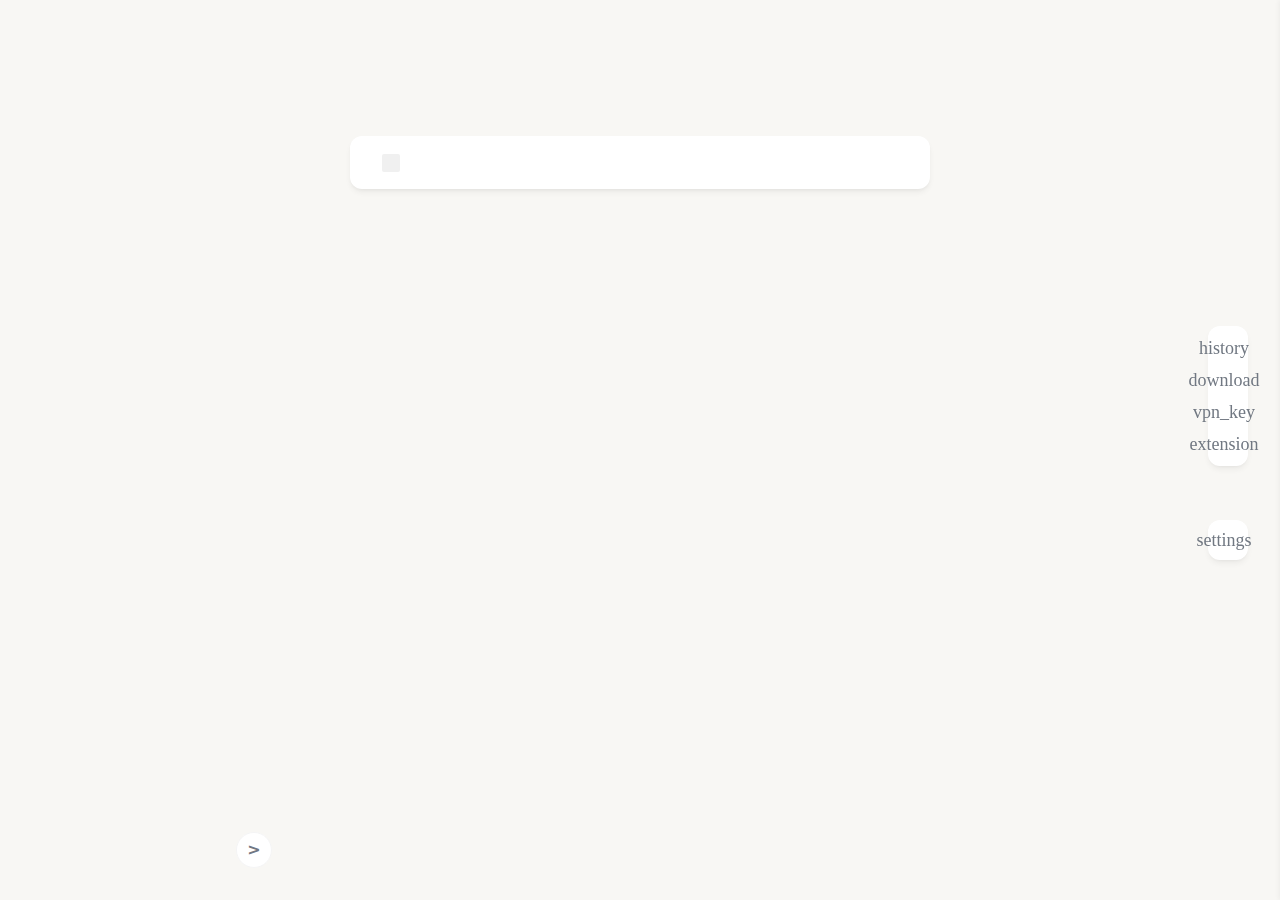
<file: src/index.html>
<!DOCTYPE html>
<html lang="en" class="loading-wallpaper">
<head>
  <meta charset="UTF-8">
  <meta name="viewport" content="width=device-width, initial-scale=1.0">
  <title data-i18n="extName">__MSG_extName__</title>
  <link href="output.css" rel="stylesheet">
  <link href="styles.css" rel="stylesheet">
  <link href="sidepanel.css" rel="stylesheet">
  <link rel="icon" type="image/png" href="../images/favicon.png">
  <style id="dynamic-background"></style>
  <script src="localization.js"></script>
  <script src="lodash.min.js"></script>
  <script type="module" src="welcome.js"></script>
  <script type="module" src="script.js"></script>
  <script src="wallpaper.js" defer></script>
  <script type="module" src="icons.js"></script>
  <script type="module" src="bookmark-cleanup.js"></script>
  <script type="module" src="feature-tips.js"></script>
  <script type="module" src="settings.js"></script>
  <script type="module" src="search-engine-dropdown.js"></script>
</head>
<body class="h-screen flex flex-col">
  <div id="sidebar-container" class="flex collapsed">
    <aside class="custom-width p-4 overflow-auto border-r border-gray-200 relative">
      <div id="sidebar-logo" class="mb-4">
        <img src="../images/logo.svg" alt="Logo" id="logo-image">
        <h1 id="logo-title">TabMark</h1>
      </div>
      <ul id="categories-list" class="space-y-2">
        <li>
          <div class="folder-tab" data-folder-id="123">
            <div class="folder-icon">F</div>
            <span class="folder-name">文件夹名称</span>
          </div>
        </li>
      </ul>
    </aside>
    <main class="flex-1 bg-gray-50 p-8 overflow-auto flex flex-col">
      <div class="welcome-search-container">
        <div id="welcome-message" data-i18n="welcomeMessage" style="visibility: hidden;"></div>
      </div>
      <div class="flex justify-between items-center mb-4">
        <div class="search-container">
          <form class="search-form" id="search-form">
            <div style="position: relative;height: auto;">
              <div class="search-icon-container">
                <img id="search-engine-icon" src="../images/placeholder-icon.svg" alt="search-engine-icon"
                  class="search-engine-icon">
                <span class="dropdown-indicator">▼</span>
              </div>
              <textarea class="search-input" data-i18n-placeholder="searchPlaceholder" rows="1" style="width: 100%; resize: none; padding-left: 40px;"></textarea>
            </div>
            <div class="search-suggestions-wrapper">
              <div class="line-container" id="line-container">
                <hr class="custom-hr">
              </div>
              <ul id="search-suggestions" class="search-suggestions"></ul>
              <div id="tabs-container" class="tabs">
                <span data-i18n="searchTips" class="search-tips">本次使用</span>
              </div>
            </div>
          </form>
        </div>
      </div>
      <div class="quick-links-wrapper">
        <div id="quick-links" class="quick-links-container">
          <!-- 占位符将由JavaScript动态生成 -->
        </div>
      </div>
      <div class="bookmarks-container">
        <div id="folder-name" class="folder-name">
        </div>
        <div class="flex flex-wrap gap-4 justify-center flex-grow" id="bookmarks-list">
          <!-- 添加占位符 -->
          <div class="bookmark-placeholder"></div>
          <div class="bookmark-placeholder"></div>
          <div class="bookmark-placeholder"></div>
          <div class="bookmark-placeholder"></div>
          <div class="bookmark-placeholder"></div>
          <div class="bookmark-placeholder"></div>
          <div class="bookmark-placeholder"></div>
          <div class="bookmark-placeholder"></div>
          <div class="bookmark-placeholder"></div>
          <div class="bookmark-placeholder"></div>
          <div class="bookmark-placeholder"></div>
          <div class="bookmark-placeholder"></div>
          <div class="bookmark-placeholder"></div>
          <div class="bookmark-placeholder"></div>

          <!-- 可以根据需要添加更多占位符 -->
        </div>
      </div>
      <!-- 添加默认文件夹切换区域 -->
      <div class="default-folders-tabs">
        <div class="tabs-container">
          <!-- 文件夹标签将通过JS动态生成 -->
        </div>
      </div>
      <!-- Edit Bookmark Dialog -->
      <div id="edit-dialog" class="modal">
        <div class="modal-content">
          <span class="close-button">&times;</span>
          <h2 data-i18n="editDialogTitle"></h2>
          <form id="edit-form">
            <label for="edit-name" data-i18n="editNameLabel"></label>
            <input type="text" id="edit-name" name="name" required>
            <label for="edit-url" data-i18n="editUrlLabel"></label>
            <input type="url" id="edit-url" name="url" required>
            <div class="form-buttons">
              <button type="button" class="cancel-button" data-i18n="cancelButton"></button>
              <button type="submit" data-i18n="saveButton"></button>
            </div>
          </form>
        </div>
      </div>
      <!-- Edit Category Dialog -->
      <div id="edit-category-dialog" class="modal">
        <div class="modal-content">
          <span class="close-category-button">&times;</span>
          <h2 data-i18n="renameFolderTitle"></h2>
          <form id="edit-category-form">
            <label for="edit-category-name" data-i18n="nameLabel">名称</label>
            <input type="text" id="edit-category-name" name="name" required>
            <div class="form-buttons">
              <button type="button" class="cancel-category-button" data-i18n="cancelButton">取消</button>
              <button type="submit" data-i18n="saveButton">保存</button>
            </div>
          </form>
        </div>
      </div>
      <footer class="bg-gray-50 text-center p-4 border-t border-gray-200 mt-4">
      <!-- 新增的进度条容器 -->
      <div id="year-progress" class="year-progress-container"></div>
      </footer>
      <div id="side-panel-content" class="side-panel-content">
        <iframe id="side-panel-iframe" class="side-panel-iframe"></iframe>
      </div>
    </main>
  </div>
  <div id="more-button-toast" class="toast">
    <p data-i18n="moreSearchSupportToast">更多搜索支持正在开发中...</p>
  </div>

  <script src="Sortable.min.js"></script>
  <script src="qrcode.min.js"></script>
  <script type="module" src="quick-links.js"></script>
  <script src="progress.js"></script>
  <div class="links-icons">
    <a href="#history" id="history-link" data-i18n-title="historyLinkTitle">
      <span class="material-icons">history</span>
    </a>
    <a href="#downloads" id="downloads-link" data-i18n-title="downloadsLinkTitle">
      <span class="material-icons">download</span>
    </a>
    <a href="#passwords" id="passwords-link" data-i18n-title="passwordsLinkTitle">
      <span class="material-icons">vpn_key</span>
    </a>
    <a href="#extensions" id="extensions-link" data-i18n-title="extensionsLinkTitle">
      <span class="material-icons">extension</span>
    </a>
  </div>
  <div class="settings-icon">
    <a href="#settings" id="settings-link" data-i18n-title="settingsLinkTitle">
      <span class="material-icons">settings</span>
    </a>
    <div class="settings-update-tip">
      <div class="tip-content">
        <span class="material-icons">info</span>
        <div class="tip-text">
          <p data-i18n="settingsUpdateTip">你可以在这里设置背景颜色、壁纸、悬浮球功能...</p>
        </div>
        <button class="tip-close">
          <span class="material-icons">close</span>
        </button>
      </div>
      <div class="tip-arrow"></div>
    </div>
  </div>
  <!-- 在 body 标签结束前添加 -->
  <div id="settings-sidebar" class="settings-sidebar">
    <div class="settings-sidebar-content">
      <div class="settings-sidebar-header">
        <h2 class="settings-modal-title" data-i18n="settingsTitle">设置</h2>
        <span class="settings-sidebar-close">&times;</span>
      </div>
      <div class="settings-layout">
        <div class="settings-sidebar-nav">
          <button class="settings-tab-button active" data-tab="appearance" data-i18n="appearanceTab">外观设置</button>
          <button class="settings-tab-button" data-tab="layout" data-i18n="layoutTab">布局设置</button>
          <button class="settings-tab-button" data-tab="search" data-i18n="searchTab">搜索设置</button>
          <button class="settings-tab-button" data-tab="floating-ball" data-i18n="floatingBallTab">悬浮球设置</button>
          <button class="settings-tab-button" data-tab="quick-links" data-i18n="quickLinksTab">网站推荐</button>
          <button class="settings-tab-button" data-tab="link-opening" data-i18n="linkOpeningTab">链接打开方式</button>
          <button class="settings-tab-button" data-tab="bookmark-management" data-i18n="bookmarkManagementTab">书签管理</button>
          <button class="settings-tab-button" data-tab="wheel-switching" data-i18n="wheelSwitchingTab">滚轮切换</button>
          <button class="settings-tab-button" data-tab="shortcuts" data-i18n="shortcutsTab">快捷键</button>
          <button class="settings-tab-button" data-tab="donate" data-i18n="donateTab">支持我们</button>
          <button class="settings-tab-button" data-tab="about" data-i18n="aboutTab">关于</button>
        </div>
        <div class="settings-content">
          <div id="appearance-settings" class="settings-tab-content active">
            
            <h4 class="settings-section-title" data-i18n="themeTitle">主题设置</h4>
            <div class="theme-setting-section">
              <select id="theme-select" class="theme-select">
                <option value="light" data-i18n="lightTheme">浅色</option>
                <option value="dark" data-i18n="darkTheme">深色</option>
                <option value="auto" data-i18n="autoTheme">跟随系统</option>
              </select>
            </div>
            
            <h4 class="settings-section-title" data-i18n="solidBackgroundTitle">纯色背景</h4>
            <div class="settings-background-options">
              <div class="settings-bg-option gradient-background-1" data-bg="gradient-background-1"></div>
              <div class="settings-bg-option gradient-background-2" data-bg="gradient-background-2"></div>
              <div class="settings-bg-option gradient-background-3" data-bg="gradient-background-3"></div>
              <div class="settings-bg-option gradient-background-4" data-bg="gradient-background-4"></div>
              <div class="settings-bg-option gradient-background-5" data-bg="gradient-background-5"></div>
              <div class="settings-bg-option gradient-background-6" data-bg="gradient-background-6"></div>
              <div class="settings-bg-option gradient-background-7" data-bg="gradient-background-7"></div>
            </div>
            
            <div class="wallpaper-section">

              <h4 class="settings-section-title" data-i18n="bingWallpapersTitle">必应壁纸</h4>
              <!-- 必应壁纸区域 -->
              <div class="bing-wallpapers-section">
                <div class="bing-wallpapers-grid">
                  <!-- 必应壁纸将通过 JS 动态加载 -->
                </div>
              </div>
              
              <h4 class="settings-section-title" data-i18n="presetWallpaperTitle">预设壁纸</h4>
              <div class="wallpaper-options">
                <div class="wallpaper-option" data-wallpaper-url="../images/wallpapers/preset1.jpg"></div>
                <div class="wallpaper-option" data-wallpaper-url="../images/wallpapers/preset2.jpg"></div>
                <!-- 添加更多预设壁纸 -->
              </div>
              <div class="wallpaper-actions">
                <button id="reset-wallpaper" class="reset-button">
                  <span class="material-icons">refresh</span>
                  <span data-i18n="resetWallpaper">恢复默认背景</span>
                </button>
                <label for="upload-wallpaper" class="upload-wallpaper-label">
                  <span class="material-icons">upload</span>
                  <span data-i18n="uploadWallpaper">上传壁纸</span>
                </label>
                <input type="file" id="upload-wallpaper" accept="image/*">
              </div>
            </div>
          </div>
          <div id="layout-settings" class="settings-tab-content">
            <h3 class="settings-modal-subtitle" data-i18n="layoutSettingsTitle">布局设置</h3>
            <p data-i18n="layoutSettingsDescription" class="settings-description">自定义界面元素的显示方式。</p>
            
            <h4 class="settings-section-title" data-i18n="bookmarkWidthTitle">书签宽度设置</h4>
            <div id="floating-width-settings">
              <div class="slider-container" style="display: flex; align-items: center; gap: 10px;">
                <input type="range" id="width-slider" min="100" max="300" step="10" style="flex: 1;">
                <div class="value-display" style="white-space: nowrap;">
                  <span id="width-value">190</span>px
                </div>
              </div>
              <div class="preview-text" style="margin-top: 16px;">
                <span data-i18n="previewText">每行书签按钮数量：</span>
                <span id="width-preview-count"></span>
              </div>
            </div>

            <!-- 新增书签卡片高度设置 -->
            <h4 class="settings-section-title" data-i18n="bookmarkHeightTitle">书签卡片高度</h4>
            <div id="card-height-settings">
              <div class="slider-container" style="display: flex; align-items: center; gap: 10px;">
                <input type="range" id="height-slider" min="36" max="80" step="4" value="48" style="flex: 1;">
                <div class="value-display" style="white-space: nowrap;">
                  <span id="height-value">48</span>px
                </div>
              </div>
              <div class="preview-text" style="margin-top: 16px;">
                <span data-i18n="heightPreviewText">调整书签卡片的高度</span>
              </div>
            </div>

            <!-- 新增书签容器宽度设置 -->
            <h4 class="settings-section-title" data-i18n="containerWidthTitle">书签容器宽度</h4>
            <div id="container-width-settings">
              <div class="slider-container" style="display: flex; align-items: center; gap: 10px;">
                <input type="range" id="container-width-slider" min="50" max="100" step="5" value="85" style="flex: 1;">
                <div class="value-display" style="white-space: nowrap;">
                  <span id="container-width-value">85</span>%
                </div>
              </div>
              <div class="preview-text" style="margin-top: 16px;">
                <span data-i18n="containerWidthDescription">调整书签容器在页面中的宽度比例</span>
              </div>
            </div>

            <!-- 新增界面元素显示设置 -->
            <h4 class="settings-section-title" data-i18n="interfaceElementsTitle">界面元素显示</h4>
            <div class="interface-elements-settings">
              <div class="setting-option">
                <label for="show-welcome-message" class="switch-label" data-i18n="showWelcomeMessage">显示欢迎语</label>
                <label class="switch">
                  <input type="checkbox" id="show-welcome-message">
                  <span class="slider round"></span>
                </label>
              </div>

              <div class="setting-option">
                <label for="show-footer" class="switch-label" data-i18n="showFooter">显示页脚</label>
                <label class="switch">
                  <input type="checkbox" id="show-footer">
                  <span class="slider round"></span>
                </label>
              </div>
                <h4 class="settings-section-title" data-i18n="quickAccessLinksTitle">快捷访问链接</h4>
                
                <div class="setting-option">
                  <label for="show-history-link" class="switch-label" data-i18n="showHistoryLink">显示历史记录</label>
                  <label class="switch">
                    <input type="checkbox" id="show-history-link">
                    <span class="slider round"></span>
                  </label>
                </div>
                
                <div class="setting-option">
                  <label for="show-downloads-link" class="switch-label" data-i18n="showDownloadsLink">显示下载记录</label>
                  <label class="switch">
                    <input type="checkbox" id="show-downloads-link">
                    <span class="slider round"></span>
                  </label>
                </div>
                
                <div class="setting-option">
                  <label for="show-passwords-link" class="switch-label" data-i18n="showPasswordsLink">显示密码管理</label>
                  <label class="switch">
                    <input type="checkbox" id="show-passwords-link">
                    <span class="slider round"></span>
                  </label>
                </div>
                
                <div class="setting-option">
                  <label for="show-extensions-link" class="switch-label" data-i18n="showExtensionsLink">显示扩展管理</label>
                  <label class="switch">
                    <input type="checkbox" id="show-extensions-link">
                    <span class="slider round"></span>
                  </label>
                </div>
            </div>
          </div>
          <div id="search-settings" class="settings-tab-content">
            <h3 class="settings-modal-subtitle" data-i18n="searchSettingsTitle">搜索设置</h3>
            <p data-i18n="searchSettingsDescription">自定义搜索建议的显示内容和行为</p>
            
            <h4 class="settings-section-title" data-i18n="searchBoxDisplayTitle">搜索框显示</h4>
            <div class="setting-option">
              <label for="show-search-box" class="switch-label" data-i18n="showSearchBox">显示搜索框</label>
              <label class="switch">
                <input type="checkbox" id="show-search-box">
                <span class="slider round"></span>
              </label>
            </div>
            
            <h4 class="settings-section-title" data-i18n="searchSuggestionsTitle">搜索建议设置</h4>
            <div class="search-suggestions-settings">
              <div class="setting-option">
                <label for="show-history-suggestions" class="switch-label" data-i18n="showHistorySuggestions">显示历史记录建议</label>
                <label class="switch">
                  <input type="checkbox" id="show-history-suggestions">
                  <span class="slider round"></span>
                </label>
              </div>
              
              <div class="setting-option">
                <label for="show-bookmark-suggestions" class="switch-label" data-i18n="showBookmarkSuggestions">显示书签建议</label>
                <label class="switch">
                  <input type="checkbox" id="show-bookmark-suggestions">
                  <span class="slider round"></span>
                </label>
              </div>
            </div>
            
            <h4 class="settings-section-title" data-i18n="searchResultsOpeningTitle">搜索结果打开方式</h4>
            <div class="search-opening-settings">
              <div class="setting-option">
                <label for="open-search-in-new-tab" class="switch-label" data-i18n="openSearchInNewTab">在新标签页中打开搜索结果</label>
                <label class="switch">
                  <input type="checkbox" id="open-search-in-new-tab" checked>
                  <span class="slider round"></span>
                </label>
              </div>
            </div>
          </div>
          <div id="floating-ball-settings" class="settings-tab-content">
             <h3 class="settings-modal-subtitle" data-i18n="floatingBallSettingsTitle">悬浮球设置</h3>
             <p data-i18n="floatingBallDescription">开启悬浮球后会在页面右上角显示一个可点击的悬浮图标，用于快速访问搜索引擎和书签。</p>
             <div class="setting-option">
               <label for="enable-floating-ball" class="switch-label" data-i18n="enableFloatingBall">启悬浮球</label>
               <label class="switch">
                 <input type="checkbox" id="enable-floating-ball">
                 <span class="slider round"></span>
               </label>
             </div>
           </div>
          <div id="quick-links-settings" class="settings-tab-content">
            <h3 class="settings-modal-subtitle" data-i18n="quickLinksSettings">Quick Links Settings</h3>
            <p data-i18n="quickLinksDescription">开启快捷链接后，将在搜索框下方显示您最常访问的网站，方便快速访问。访问新的网站时会自动更新快捷链接列表。</p>
            <div class="setting-option">
              <label for="enable-quick-links" class="switch-label" data-i18n="enableQuickLinks">启用快捷链接</label>
              <label class="switch">
                <input type="checkbox" id="enable-quick-links">
                <span class="slider round"></span>
              </label>
            </div>
          </div>
          <!-- 添加链接打开方式设置面板 -->
          <div id="link-opening-settings" class="settings-tab-content">
            <h3 class="settings-modal-subtitle" data-i18n="linkOpeningSettingsTitle">链接打开方式</h3>
            <p data-i18n="linkOpeningDescription">设置在主页面中点击书签和快捷链接时的打开方式。</p>
            <div class="setting-option">
              <label for="open-in-new-tab" class="switch-label" data-i18n="openInNewTab">在新标签页中打开</label>
              <label class="switch">
                <input type="checkbox" id="open-in-new-tab">
                <span class="slider round"></span>
              </label>
            </div>
            
            <!-- 添加侧边栏模式下的链接打开方式选项 -->
            <h4 class="settings-section-title" data-i18n="sidePanelLinkOpeningTitle">侧边栏模式</h4>
            <p data-i18n="sidePanelLinkOpeningDescription">设置在侧边栏模式下点击书签时的打开方式。</p>
            <div class="setting-option">
              <label for="sidepanel-open-in-new-tab" class="switch-label" data-i18n="sidePanelOpenInNewTab">在新标签页中打开</label>
              <label class="switch">
                <input type="checkbox" id="sidepanel-open-in-new-tab" checked>
                <span class="slider round"></span>
              </label>
            </div>
            <div class="setting-option">
              <label for="sidepanel-open-in-sidepanel" class="switch-label" data-i18n="sidePanelOpenInSidepanel">在侧边栏内打开</label>
              <label class="switch">
                <input type="checkbox" id="sidepanel-open-in-sidepanel">
                <span class="slider round"></span>
              </label>
            </div>
          </div>
           <div id="bookmark-management-settings" class="settings-tab-content">
             <h3 class="settings-modal-subtitle" data-i18n="bookmarkCleanupSettingsTitle">书签清理与统计</h3>
             <p data-i18n="bookmarkCleanupSettingsDescription">清理重复和失效的书签，查看书签使用统计数据，帮助您更好地管理书签。</p>
             
             <div class="bookmark-cleanup-actions">
               <button id="open-bookmark-cleanup" class="primary-button">
                 <span class="material-icons">cleaning_services</span>
                 <span data-i18n="openBookmarkCleanup">打开书签清理工具</span>
               </button>
             </div>
           </div>
           <div id="wheel-switching-settings" class="settings-tab-content">
             <h3 class="settings-modal-subtitle" data-i18n="wheelSwitchingSettingsTitle">滚轮切换</h3>
             <p data-i18n="wheelSwitchingDescription">设置滚轮切换功能</p>
             <div class="setting-option">
               <label for="enable-wheel-switching" class="switch-label" data-i18n="enableWheelSwitching">启用滚轮切换</label>
               <label class="switch">
                 <input type="checkbox" id="enable-wheel-switching">
                 <span class="slider round"></span>
               </label>
             </div>
           </div>
           <div id="shortcuts-settings" class="settings-tab-content">
             <h3 class="settings-modal-subtitle" data-i18n="shortcutsSettingsTitle">快捷键设置</h3>
             <p data-i18n="shortcutsSettingsDescription" class="settings-description">自定义快捷键设置</p>
             
             <div class="shortcuts-settings-container">
               <div class="shortcut-item" id="configure-shortcuts">
                 <div class="shortcut-info">
                   <span class="shortcut-name" data-i18n="sidebarShortcutName">侧边栏快捷键</span>
                   <div class="shortcut-value">
                     <span class="shortcut-value-label" data-i18n="shortcutValue">默认</span>
                     <span class="shortcut-value-text">Alt/Command + B</span>
                   </div>
                 </div>
                 <span class="material-icons shortcut-arrow">chevron_right</span>
               </div>
             </div>
           </div>
           <div id="donate-settings" class="settings-tab-content">
             <h3 class="settings-modal-subtitle" data-i18n="donateTitle">支持 TabMark 开发</h3>
             <p class="donate-description" data-i18n="donateDescription">如果您觉得 TabMark 有用，请考虑支持它的持续开发。您的贡献将帮助我们改进扩展并添加新功能。</p>
             
             <div class="donate-options">
               <!-- 微信赞赏码 -->
               <div class="donate-option">
                 <h4 class="donate-option-title" data-i18n="wechatDonateTitle">微信支付</h4>
                 <div class="donate-qrcode-container">
                   <img src="../images/wechat-donate.png" alt="WeChat Donate QR Code" class="donate-qrcode">
                   <p class="donate-qrcode-text" data-i18n="scanQRCodeToDonate">扫描二维码赞赏</p>
                 </div>
               </div>
             </div>
             
             <!-- 赞赏列表链接 - 独立区域 -->
             <div class="donate-list-container">
               <a href="https://cooing-loganberry-b74.notion.site/Tabmark-1af1ee1c3b3a80d7b268fda1c74f0404" target="_blank" class="donate-list-button">
                 <span data-i18n="donateListLink">查看赞赏列表</span>
               </a>
             </div>
             
             <p class="donate-thank-you" data-i18n="thankYouForSupport">感谢您的支持！</p>
           </div>
           <div id="about-settings" class="settings-tab-content">
             <h3 class="settings-modal-subtitle" data-i18n="aboutTitle">关于 TabMark</h3>
             <div class="about-content">
               <img src="../images/logo.svg" alt="TabMark Logo" class="about-logo">
               <p class="about-version"></p>
               <p class="about-description" data-i18n="aboutDescription">
                 TabMark 是一个简洁、高效的书签管理扩展，帮助您更好地组织和访问您的网络收藏。
               </p>
               <div class="about-links">
                 <a href="https://github.com/Alanrk/TabMark-Bookmark-New-Tab" target="_blank" class="about-link">
                   <span class="material-icons">code</span>
                   <span data-i18n="sourceCode">源代码</span>
                 </a>
                  <a href="https://x.com/thesowhale" class="about-link" target="_blank">
                    <img src="../images/twitter-logo.png" alt="Twitter" class="twitter-icon">
                    <span>Twitter</span>
                  </a>
                  <a href="mailto:hello@ainewtab.app" class="about-link" target="_blank">
                    <span class="material-icons">feedback</span>
                    <span data-i18n="feedback">邮箱</span>
                  </a>
                  <a href="https://cooing-loganberry-b74.notion.site/Tabmark-59054bd6e444458986d1fc61a383e095" class="about-link" target="_blank">
                    <span class="material-icons">feedback</span>
                    <span data-i18n="feedbacks">反馈建议</span>
                  </a>
                  <p class="official-website">
                    <a href="https://www.ainewtab.app" target="_blank">
                      <span data-i18n="officialWebsite">Official Website</span>: https://www.ainewtab.app
                    </a>
                  </p>
               </div>
             </div>
           </div>

        </div>
      </div>
    </div>
  </div>

  <!-- 添加遮罩层 -->
  <div id="settings-overlay" class="settings-overlay"></div>
  <button id="toggle-sidebar" class="bg-gray-300 p-1 rounded-r-md">
    &gt;
  </button>
  <div id="confirm-dialog" class="modal">
    <div class="modal-content">
      <h2 id="confirm-dialog-title" data-i18n="confirmDeleteTitle">确认删除</h2>
      <p id="confirm-dialog-message"></p>
      <p id="confirm-delete-quick-link-message"></p> <!-- 新增的元素 -->
      <div class="buttons">
        <button id="cancel-delete-button" class="cancel-button" data-i18n="cancelButton">取消</button>
        <button id="confirm-delete-button" class="delete-button" data-i18n="confirmDeleteButton">删除</button>
      </div>
    </div>
  </div>
  <div id="toast" class="toast" style="display: none;"></div>
  <!-- 在合适的位置添加检查缓存按钮 -->
  <div id="search-engines-dialog" class="modal">
    <div class="modal-content">
      <span class="close-button settings-modal-close">&times;</span>
      <h2 data-i18n="searchEnginesTitle" class="search-engines-title">__MSG_searchEnginesTitle__</h2>
      <div class="search-engines-container">
        <!-- AI 搜索引擎 -->
        <div class="search-engine-category">
          <h3 class="category-title" data-i18n="aiSearchEnginesTitle">__MSG_aiSearchEnginesTitle__</h3>
          <div class="search-engine-grid" id="ai-search-engines"></div>
        </div>
        
        <!-- 搜索引擎 -->
        <div class="search-engine-category">
          <h3 class="category-title" data-i18n="generalSearchEnginesTitle">__MSG_generalSearchEnginesTitle__</h3>
          <div class="search-engine-grid" id="search-engines"></div>
        </div>
        
        <!-- 社交媒体 -->
        <div class="search-engine-category">
          <h3 class="category-title" data-i18n="socialSearchEnginesTitle">__MSG_socialSearchEnginesTitle__</h3>
          <div class="search-engine-grid" id="social-media-engines"></div>
        </div>

        <!-- 自定义搜索引擎 -->
        <div class="search-engine-category">
          <h3 class="category-title" data-i18n="customSearchEnginesTitle">__MSG_customSearchEnginesTitle__</h3>
          <div class="custom-engine-container">
            <div class="custom-engine-grid" id="custom-engines"></div>
            
            <div class="custom-engine-form">
              <div class="input-container">
                <input type="text" id="custom-engine-name" data-i18n-placeholder="searchEngineNamePlaceholder" class="custom-input">
              </div>
              <div class="input-container">
                <input type="text" id="custom-engine-url" data-i18n-placeholder="searchEngineUrlPlaceholder" class="custom-input">
              </div>
              <div class="input-container">
                <input type="text" id="custom-engine-icon" data-i18n-placeholder="searchEngineIconPlaceholder" class="custom-input">
              </div>
              <button id="add-custom-engine" class="custom-button" data-i18n="addSearchEngineButton">__MSG_addSearchEngineButton__</button>
            </div>
          </div>
        </div>
      </div>
    </div>
  </div>
  <!-- 添加全局滚动条 -->
  <div class="global-range-slider">
    <h4 class="settings-section-title" style="display: none;">书签宽度设置</h4>
    <div id="floating-width-settings-global">
      <div class="slider-container" style="display: flex; align-items: center; gap: 10px;">
        <input type="range" id="global-width-slider" min="100" max="300" step="10" style="flex: 1;">
        <div class="value-display" style="white-space: nowrap;">
          <span id="global-width-value">190</span>px
        </div>
      </div>
      <div class="preview-text" style="margin-top: 16px;">
        <span data-i18n="previewText">每行书签按钮数量：</span>
        <span id="global-width-preview-count"></span>
      </div>
    </div>
  </div>
</body>
</html>
</file>
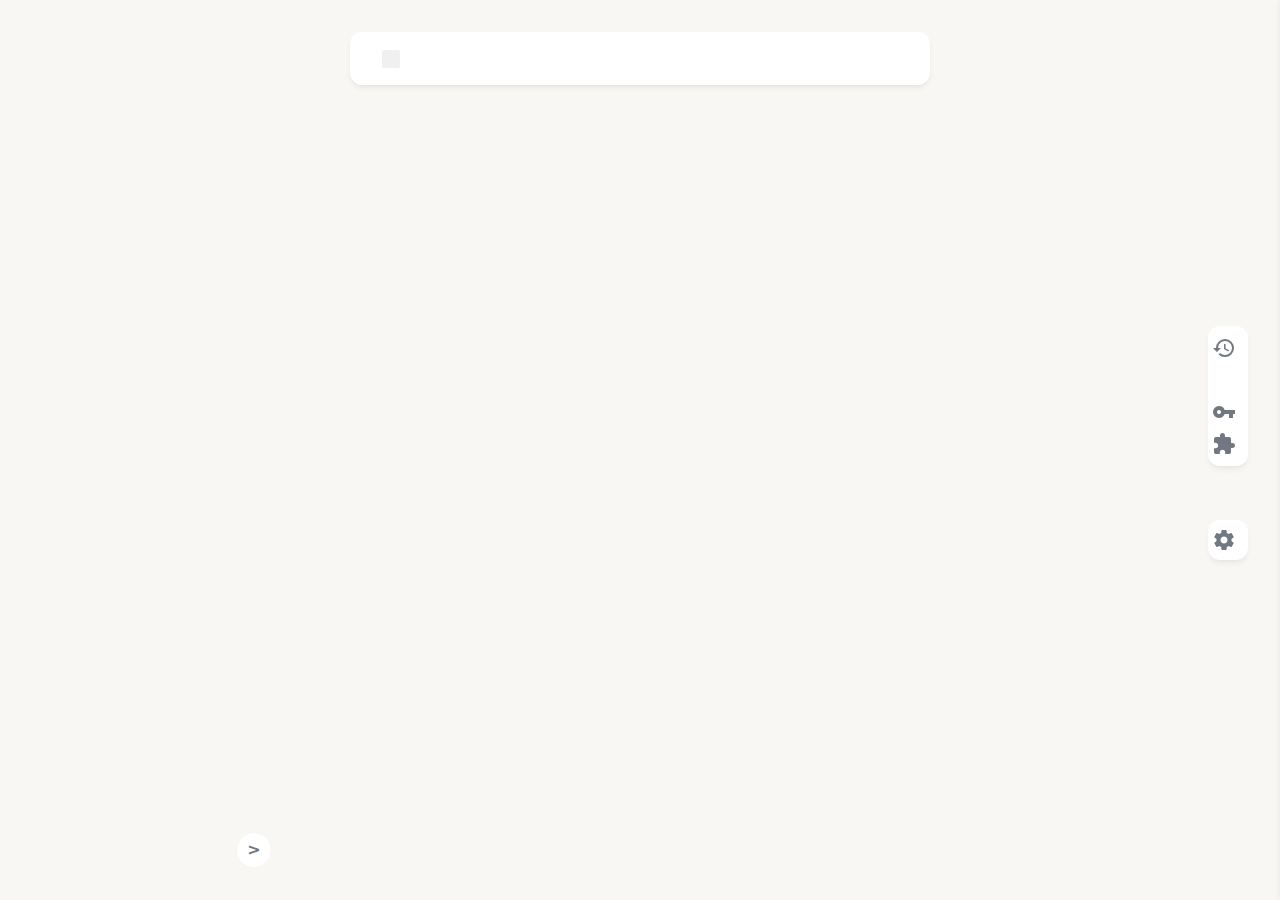
<file: src/sidepanel.html>
<!DOCTYPE html>
<html lang="en" class="loading-wallpaper">

<head>
  <meta charset="UTF-8">
  <meta name="viewport" content="width=device-width, initial-scale=1.0">
  <title data-i18n="extName">__MSG_extName__</title>
  <link href="output.css" rel="stylesheet">
  <link href="styles.css" rel="stylesheet">
  <link href="sidepanel.css" rel="stylesheet">
  <link href="https://fonts.googleapis.com/icon?family=Material+Icons" rel="stylesheet">
  <link rel="icon" type="image/png" href="../images/favicon.png">
  <style id="dynamic-background"></style>
  <script src="localization.js"></script>
  <script src="lodash.min.js"></script>
  <script type="module" src="welcome.js"></script>
  <script type="module" src="script.js"></script>
  <script src="wallpaper.js" defer></script>
  <script type="module" src="icons.js"></script>
  <script type="module" src="bookmark-cleanup.js"></script>
  <script type="module" src="feature-tips.js"></script>
  <script type="module" src="settings.js"></script>
  <script type="module" src="search-engine-dropdown.js"></script>
  <script src="sidepanel-manager.js"></script>
  <style>
    /* 确保在侧边栏模式下立即隐藏页脚和欢迎语 */
    @media (max-width: 480px),
    (max-height: 600px),
    (min-width: 100px) {
      footer {
        display: none !important;
      }
  
      /* 隐藏欢迎语 */
      #welcome-message,
      .welcome-search-container {
        display: none !important;
        height: 0 !important;
        margin: 0 !important;
        padding: 0 !important;
      }
  
      /* 调整搜索容器位置 */
      .search-container {
        margin-top: 2rem !important;
        margin-bottom: 1rem !important;
      }
  
      /* 确保书签容器宽度为100% */
      .bookmarks-container {
        width: 100% !important;
        max-width: 100% !important;
      }
  
      /* 确保主容器宽度为100% */
      main {
        width: 100% !important;
      }
  
      /* 确保书签列表宽度为100% */
      #bookmarks-list {
        width: 100% !important;
        max-width: 100% !important;
      }
    }
  
    /* 当URL包含side_panel参数时隐藏页脚和欢迎语并调整宽度 */
    html:has(body.is-sidepanel) footer,
    html:has(body.is-sidepanel) #welcome-message,
    html:has(body.is-sidepanel) .welcome-search-container {
      display: none !important;
    }
  
    html:has(body.is-sidepanel) .bookmarks-container {
      width: 100% !important;
      max-width: 100% !important;
    }
  
    html:has(body.is-sidepanel) .search-container {
      margin-top: 2rem !important;
      margin-bottom: 1rem !important;
    }
  </style>
</head>

<body class="h-screen flex flex-col">
  <div id="sidebar-container" class="flex collapsed">
    <aside class="custom-width p-4 overflow-auto border-r border-gray-200 relative">
      <div id="sidebar-logo" class="mb-4">
        <img src="../images/logo.svg" alt="Logo" id="logo-image">
        <h1 id="logo-title">TabMark</h1>
      </div>
      <ul id="categories-list" class="space-y-2"></ul>
    </aside>
    <main class="flex-1 bg-gray-50 p-8 overflow-auto flex flex-col">
      <div class="welcome-search-container">
        <div id="welcome-message" data-i18n="welcomeMessage" style="visibility: hidden;"></div>
      </div>
      <div class="flex justify-between items-center mb-4">
        <div class="search-container">
          <form class="search-form" id="search-form">
            <div class="search-engine-update-tip">
              <div class="tip-content">
                <span class="material-icons">info</span>
                <div class="tip-text">
                  <p data-i18n="searchEngineUpdateTip">You can update your search engine settings here...</p>
                  <p class="tip-detail" data-i18n="searchEngineUpdateDetail">Details about the update...</p>
                </div>
                <button class="tip-close">
                  <span class="material-icons">close</span>
                </button>
              </div>
              <div class="tip-arrow"></div>
            </div>
            <div style="position: relative;height: auto;">
              <div class="search-icon-container">
                <img id="search-engine-icon" src="../images/placeholder-icon.svg" alt="search-engine-icon"
                  class="search-engine-icon">
                <span class="dropdown-indicator">▼</span>
              </div>
              <textarea class="search-input" data-i18n-placeholder="searchPlaceholder" rows="1"
                style="width: 100%; resize: none; padding-left: 40px;"></textarea>
            </div>
            <div class="search-suggestions-wrapper">
              <div class="line-container" id="line-container">
                <hr class="custom-hr">
              </div>
              <ul id="search-suggestions" class="search-suggestions"></ul>
              <div id="tabs-container" class="tabs">
                <span data-i18n="searchTips" class="search-tips">本次使用</span>
              </div>
            </div>
          </form>
        </div>
      </div>
      <div class="quick-links-wrapper">
        <div id="quick-links" class="quick-links-container">
          <!-- 占位符将由JavaScript动态生成 -->
        </div>
      </div>
      <div class="bookmarks-container">
        <div id="folder-name" class="folder-name">
        </div>
        <div class="flex flex-wrap gap-4 justify-center flex-grow" id="bookmarks-list">
          <!-- 添加占位符 -->
          <div class="bookmark-placeholder"></div>
          <div class="bookmark-placeholder"></div>
          <div class="bookmark-placeholder"></div>
          <div class="bookmark-placeholder"></div>
          <div class="bookmark-placeholder"></div>
          <div class="bookmark-placeholder"></div>
          <div class="bookmark-placeholder"></div>
          <div class="bookmark-placeholder"></div>
          <div class="bookmark-placeholder"></div>
          <div class="bookmark-placeholder"></div>
          <div class="bookmark-placeholder"></div>
          <div class="bookmark-placeholder"></div>
          <div class="bookmark-placeholder"></div>
          <div class="bookmark-placeholder"></div>

          <!-- 可以根据需要添加更多占位符 -->
        </div>
      </div>
      <!-- 添加默认文件夹切换区域 -->
      <div class="default-folders-tabs">
        <div class="tabs-container">
          <!-- 文件夹标签将通过JS动态生成 -->
        </div>
      </div>
      <!-- Edit Bookmark Dialog -->
      <div id="edit-dialog" class="modal">
        <div class="modal-content">
          <span class="close-button">&times;</span>
          <h2 data-i18n="editDialogTitle"></h2>
          <form id="edit-form">
            <label for="edit-name" data-i18n="editNameLabel"></label>
            <input type="text" id="edit-name" name="name" required>
            <label for="edit-url" data-i18n="editUrlLabel"></label>
            <input type="url" id="edit-url" name="url" required>
            <div class="form-buttons">
              <button type="button" class="cancel-button" data-i18n="cancelButton"></button>
              <button type="submit" data-i18n="saveButton"></button>
            </div>
          </form>
        </div>
      </div>
      <!-- Edit Category Dialog -->
      <div id="edit-category-dialog" class="modal">
        <div class="modal-content">
          <span class="close-category-button">&times;</span>
          <h2 data-i18n="renameFolderTitle"></h2>
          <form id="edit-category-form">
            <label for="edit-category-name" data-i18n="nameLabel">名称</label>
            <input type="text" id="edit-category-name" name="name" required>
            <div class="form-buttons">
              <button type="button" class="cancel-category-button" data-i18n="cancelButton">取消</button>
              <button type="submit" data-i18n="saveButton">保存</button>
            </div>
          </form>
        </div>
      </div>
      <footer class="bg-gray-50 text-center p-4 border-t border-gray-200 mt-4">
        <!-- 新增的进度条容器 -->
        <div id="year-progress" class="year-progress-container"></div>
      </footer>
      <div id="side-panel-content" class="side-panel-content">
        <iframe id="side-panel-iframe" class="side-panel-iframe"></iframe>
      </div>
    </main>
  </div>
  <div id="more-button-toast" class="toast">
    <p data-i18n="moreSearchSupportToast">更多搜索支持正在开发中...</p>
  </div>

  <script src="Sortable.min.js"></script>
  <script src="qrcode.min.js"></script>
  <script type="module" src="quick-links.js"></script>
  <script src="progress.js"></script>
  <div class="links-icons">
    <a href="#history" id="history-link" data-i18n-title="historyLinkTitle">
      <span class="material-icons">history</span>
    </a>
    <a href="#downloads" id="downloads-link" data-i18n-title="downloadsLinkTitle">
      <span class="material-icons">download</span>
    </a>
    <a href="#passwords" id="passwords-link" data-i18n-title="passwordsLinkTitle">
      <span class="material-icons">vpn_key</span>
    </a>
    <a href="#extensions" id="extensions-link" data-i18n-title="extensionsLinkTitle">
      <span class="material-icons">extension</span>
    </a>
  </div>
  <div class="settings-icon">
    <a href="#settings" id="settings-link" data-i18n-title="settingsLinkTitle">
      <span class="material-icons">settings</span>
    </a>
    <div class="settings-update-tip">
      <div class="tip-content">
        <span class="material-icons">info</span>
        <div class="tip-text">
          <p data-i18n="settingsUpdateTip">你可以在这里设置背景颜色、壁纸、悬浮球功能...</p>
        </div>
        <button class="tip-close">
          <span class="material-icons">close</span>
        </button>
      </div>
      <div class="tip-arrow"></div>
    </div>
  </div>
  <!-- 在 body 标签结束前添加 -->
  <div id="settings-sidebar" class="settings-sidebar">
    <div class="settings-sidebar-content">
      <div class="settings-sidebar-header">
        <h2 class="settings-modal-title" data-i18n="settingsTitle">设置</h2>
        <span class="settings-sidebar-close">&times;</span>
      </div>
      <div class="settings-layout">
        <div class="settings-sidebar-nav">
          <button class="settings-tab-button active" data-tab="appearance" data-i18n="appearanceTab">外观设置</button>
          <button class="settings-tab-button" data-tab="layout" data-i18n="layoutTab">布局设置</button>
          <button class="settings-tab-button" data-tab="search" data-i18n="searchTab">搜索设置</button>
          <button class="settings-tab-button" data-tab="floating-ball" data-i18n="floatingBallTab">悬浮球设置</button>
          <button class="settings-tab-button" data-tab="quick-links" data-i18n="quickLinksTab">网站推荐</button>
          <button class="settings-tab-button" data-tab="link-opening" data-i18n="linkOpeningTab">链接打开方式</button>
          <button class="settings-tab-button" data-tab="bookmark-management"
            data-i18n="bookmarkManagementTab">书签管理</button>
          <button class="settings-tab-button" data-tab="wheel-switching" data-i18n="wheelSwitchingTab">滚轮切换</button>
          <button class="settings-tab-button" data-tab="donate" data-i18n="donateTab">支持我们</button>
          <button class="settings-tab-button" data-tab="about" data-i18n="aboutTab">关于</button>
        </div>
        <div class="settings-content">
          <div id="appearance-settings" class="settings-tab-content active">
            <h3 class="settings-modal-subtitle" data-i18n="backgroundTitle">背景设置</h3>

            <h4 class="settings-section-title" data-i18n="themeTitle">主题设置</h4>
            <div class="theme-setting-section">
              <select id="theme-select" class="theme-select">
                <option value="light" data-i18n="lightTheme">浅色</option>
                <option value="dark" data-i18n="darkTheme">深色</option>
                <option value="auto" data-i18n="autoTheme">跟随系统</option>
              </select>
            </div>

            <h4 class="settings-section-title" data-i18n="solidBackgroundTitle">纯色背景</h4>
            <div class="settings-background-options">
              <div class="settings-bg-option gradient-background-1" data-bg="gradient-background-1"></div>
              <div class="settings-bg-option gradient-background-2" data-bg="gradient-background-2"></div>
              <div class="settings-bg-option gradient-background-3" data-bg="gradient-background-3"></div>
              <div class="settings-bg-option gradient-background-4" data-bg="gradient-background-4"></div>
              <div class="settings-bg-option gradient-background-5" data-bg="gradient-background-5"></div>
              <div class="settings-bg-option gradient-background-6" data-bg="gradient-background-6"></div>
              <div class="settings-bg-option gradient-background-7" data-bg="gradient-background-7"></div>
            </div>

            <h4 class="settings-section-title" data-i18n="wallpaperTitle">壁纸</h4>
            <div class="wallpaper-section">
              <div class="wallpaper-options">
                <div class="wallpaper-option" data-wallpaper-url="../images/wallpapers/preset1.jpg"></div>
                <div class="wallpaper-option" data-wallpaper-url="../images/wallpapers/preset2.jpg"></div>
                <!-- 添加更多预设壁纸 -->
              </div>
              <div class="wallpaper-actions">
                <button id="reset-wallpaper" class="reset-button">
                  <span class="material-icons">refresh</span>
                  <span data-i18n="resetWallpaper">恢复默认背景</span>
                </button>
                <label for="upload-wallpaper" class="upload-wallpaper-label">
                  <span class="material-icons">upload</span>
                  <span data-i18n="uploadWallpaper">上传壁纸</span>
                </label>
                <input type="file" id="upload-wallpaper" accept="image/*">
              </div>
            </div>
          </div>
          <div id="layout-settings" class="settings-tab-content">
            <h3 class="settings-modal-subtitle" data-i18n="layoutSettingsTitle">布局设置</h3>
            <p data-i18n="layoutSettingsDescription" class="settings-description">自定义界面元素的显示方式。</p>

            <h4 class="settings-section-title" data-i18n="bookmarkWidthTitle">书签宽度设置</h4>
            <div id="floating-width-settings">
              <div class="slider-container" style="display: flex; align-items: center; gap: 10px;">
                <input type="range" id="width-slider" min="100" max="300" step="10" style="flex: 1;">
                <div class="value-display" style="white-space: nowrap;">
                  <span id="width-value">190</span>px
                </div>
              </div>
              <div class="preview-text" style="margin-top: 16px;">
                <span data-i18n="previewText">每行书签按钮数量：</span>
                <span id="width-preview-count"></span>
              </div>
            </div>

            <!-- 新增书签容器宽度设置 -->
            <h4 class="settings-section-title" data-i18n="containerWidthTitle">书签容器宽度</h4>
            <div id="container-width-settings">
              <div class="slider-container" style="display: flex; align-items: center; gap: 10px;">
                <input type="range" id="container-width-slider" min="50" max="100" step="5" value="85" style="flex: 1;">
                <div class="value-display" style="white-space: nowrap;">
                  <span id="container-width-value">85</span>%
                </div>
              </div>
              <div class="preview-text" style="margin-top: 16px;">
                <span data-i18n="containerWidthDescription">调整书签容器在页面中的宽度比例</span>
              </div>
            </div>

            <!-- 新增界面元素显示设置 -->
            <h4 class="settings-section-title" data-i18n="interfaceElementsTitle">界面元素显示</h4>
            <div class="interface-elements-settings">
              <div class="setting-option">
                <label for="show-search-box" class="switch-label" data-i18n="showSearchBox">显示搜索框</label>
                <label class="switch">
                  <input type="checkbox" id="show-search-box">
                  <span class="slider round"></span>
                </label>
              </div>

              <div class="setting-option">
                <label for="show-welcome-message" class="switch-label" data-i18n="showWelcomeMessage">显示欢迎语</label>
                <label class="switch">
                  <input type="checkbox" id="show-welcome-message">
                  <span class="slider round"></span>
                </label>
              </div>

              <div class="setting-option">
                <label for="show-footer" class="switch-label" data-i18n="showFooter">显示页脚</label>
                <label class="switch">
                  <input type="checkbox" id="show-footer">
                  <span class="slider round"></span>
                </label>
              </div>
              <h4 class="settings-section-title" data-i18n="quickAccessLinksTitle">快捷访问链接</h4>

              <div class="setting-option">
                <label for="show-history-link" class="switch-label" data-i18n="showHistoryLink">显示历史记录</label>
                <label class="switch">
                  <input type="checkbox" id="show-history-link">
                  <span class="slider round"></span>
                </label>
              </div>

              <div class="setting-option">
                <label for="show-downloads-link" class="switch-label" data-i18n="showDownloadsLink">显示下载记录</label>
                <label class="switch">
                  <input type="checkbox" id="show-downloads-link">
                  <span class="slider round"></span>
                </label>
              </div>

              <div class="setting-option">
                <label for="show-passwords-link" class="switch-label" data-i18n="showPasswordsLink">显示密码管理</label>
                <label class="switch">
                  <input type="checkbox" id="show-passwords-link">
                  <span class="slider round"></span>
                </label>
              </div>

              <div class="setting-option">
                <label for="show-extensions-link" class="switch-label" data-i18n="showExtensionsLink">显示扩展管理</label>
                <label class="switch">
                  <input type="checkbox" id="show-extensions-link">
                  <span class="slider round"></span>
                </label>
              </div>
            </div>
          </div>
          <div id="search-settings" class="settings-tab-content">
            <h3 class="settings-modal-subtitle" data-i18n="searchSettingsTitle">搜索设置</h3>
            <p data-i18n="searchSettingsDescription">自定义搜索建议的显示内容和行为</p>

            <h4 class="settings-section-title" data-i18n="searchSuggestionsTitle">搜索建议设置</h4>
            <div class="search-suggestions-settings">
              <div class="setting-option">
                <label for="show-history-suggestions" class="switch-label"
                  data-i18n="showHistorySuggestions">显示历史记录建议</label>
                <label class="switch">
                  <input type="checkbox" id="show-history-suggestions">
                  <span class="slider round"></span>
                </label>
              </div>

              <div class="setting-option">
                <label for="show-bookmark-suggestions" class="switch-label"
                  data-i18n="showBookmarkSuggestions">显示书签建议</label>
                <label class="switch">
                  <input type="checkbox" id="show-bookmark-suggestions">
                  <span class="slider round"></span>
                </label>
              </div>
            </div>
            
            <h4 class="settings-section-title" data-i18n="searchResultsOpeningTitle">搜索结果打开方式</h4>
            <div class="search-opening-settings">
              <div class="setting-option">
                <label for="open-search-in-new-tab" class="switch-label" data-i18n="openSearchInNewTab">在新标签页中打开搜索结果</label>
                <label class="switch">
                  <input type="checkbox" id="open-search-in-new-tab" checked>
                  <span class="slider round"></span>
                </label>
              </div>
            </div>
          </div>
          <div id="floating-ball-settings" class="settings-tab-content">
            <h3 class="settings-modal-subtitle" data-i18n="floatingBallSettingsTitle">悬浮球设置</h3>
            <p data-i18n="floatingBallDescription">开启悬浮球后会在页面右上角显示一个可点击的悬浮图标，用于快速访问搜索引擎和书签。</p>
            <div class="setting-option">
              <label for="enable-floating-ball" class="switch-label" data-i18n="enableFloatingBall">启悬浮球</label>
              <label class="switch">
                <input type="checkbox" id="enable-floating-ball">
                <span class="slider round"></span>
              </label>
            </div>
          </div>
          <div id="quick-links-settings" class="settings-tab-content">
            <h3 class="settings-modal-subtitle" data-i18n="quickLinksSettings">Quick Links Settings</h3>
            <p data-i18n="quickLinksDescription">开启快捷链接后，将在搜索框下方显示您最常访问的网站，方便快速访问。访问新的网站时会自动更新快捷链接列表。</p>
            <div class="setting-option">
              <label for="enable-quick-links" class="switch-label" data-i18n="enableQuickLinks">启用快捷链接</label>
              <label class="switch">
                <input type="checkbox" id="enable-quick-links">
                <span class="slider round"></span>
              </label>
            </div>
          </div>
          <!-- 添加链接打开方式设置面板 -->
          <div id="link-opening-settings" class="settings-tab-content">
            <h3 class="settings-modal-subtitle" data-i18n="linkOpeningSettingsTitle">链接打开方式</h3>
            <p data-i18n="linkOpeningDescription">设置在主页面中点击书签和快捷链接时的打开方式。</p>
            <div class="setting-option">
              <label for="open-in-new-tab" class="switch-label" data-i18n="openInNewTab">在新标签页中打开</label>
              <label class="switch">
                <input type="checkbox" id="open-in-new-tab">
                <span class="slider round"></span>
              </label>
            </div>
          </div>
          <div id="bookmark-management-settings" class="settings-tab-content">
            <h3 class="settings-modal-subtitle" data-i18n="bookmarkManagementTitle">书签管理</h3>
            <p data-i18n="bookmarkManagementDescription">管理您的书签设置</p>
            
            <div class="bookmark-cleanup-actions">
              <button class="primary-button" id="cleanup-empty-folders">
                <span class="material-icons">cleaning_services</span>
                <span data-i18n="cleanupEmptyFolders">清理空文件夹</span>
              </button>
            </div>
          </div>
          <div id="wheel-switching-settings" class="settings-tab-content">
            <h3 class="settings-modal-subtitle" data-i18n="wheelSwitchingSettingsTitle">滚轮切换设置</h3>
            <p data-i18n="wheelSwitchingDescription">配置默认文件夹的滚轮切换功能</p>
            <div class="setting-option">
              <label for="enable-wheel-switching" class="switch-label" data-i18n="enableWheelSwitching">启用滚轮切换</label>
              <label class="switch">
                <input type="checkbox" id="enable-wheel-switching">
                <span class="slider round"></span>
              </label>
            </div>
          </div>
          <div id="donate-settings" class="settings-tab-content">
            <h3 class="settings-modal-subtitle" data-i18n="donateTitle">支持 TabMark 开发</h3>
            <p class="donate-description" data-i18n="donateDescription">如果您觉得 TabMark
              有用，请考虑支持它的持续开发。您的贡献将帮助我们改进扩展并添加新功能。</p>

            <div class="donate-options">
              <!-- 微信赞赏码 -->
              <div class="donate-option">
                <h4 class="donate-option-title" data-i18n="wechatDonateTitle">微信支付</h4>
                <div class="donate-qrcode-container">
                  <img src="../images/wechat-donate.png" alt="WeChat Donate QR Code" class="donate-qrcode">
                  <p class="donate-qrcode-text" data-i18n="scanQRCodeToDonate">扫描二维码赞赏</p>
                </div>
              </div>
            </div>
            
            <!-- 赞赏列表链接 - 独立区域 -->
            <div class="donate-list-container">
              <a href="https://cooing-loganberry-b74.notion.site/Tabmark-1af1ee1c3b3a80d7b268fda1c74f0404" target="_blank" class="donate-list-button">
                <span data-i18n="donateListLink">查看赞赏列表</span>
              </a>
            </div>

            <p class="donate-thank-you" data-i18n="thankYouForSupport">感谢您的支持！</p>
          </div>
          <div id="about-settings" class="settings-tab-content">
            <h3 class="settings-modal-subtitle" data-i18n="aboutTitle">关于 TabMark</h3>
            <div class="about-content">
              <img src="../images/logo.svg" alt="TabMark Logo" class="about-logo">
              <p class="about-version"></p>
              <p class="about-description" data-i18n="aboutDescription">
                TabMark 是一个简洁、高效的书签管理扩展，帮助您更好地组织和访问您的网络收藏。
              </p>
              <div class="about-links">
                <a href="https://github.com/Alanrk/TabMark-Bookmark-New-Tab" target="_blank" class="about-link">
                  <span class="material-icons">code</span>
                  <span data-i18n="sourceCode">源代码</span>
                </a>
                <a href="https://x.com/thesowhale" class="about-link" target="_blank">
                  <img src="../images/twitter-logo.png" alt="Twitter" class="twitter-icon">
                  <span>Twitter</span>
                </a>
                <a href="mailto:support@booktap.cc" class="about-link" target="_blank">
                  <span class="material-icons">feedback</span>
                  <span data-i18n="feedback">反馈</span>
                </a>
                <p class="official-website">
                  <a href="https://www.ainewtab.app" target="_blank">
                    <span data-i18n="officialWebsite">Official Website</span>: https://www.ainewtab.app
                  </a>
                </p>
              </div>
            </div>
          </div>

        </div>
      </div>
    </div>
  </div>

  <!-- 添加遮罩层 -->
  <div id="settings-overlay" class="settings-overlay"></div>
  <button id="toggle-sidebar" class="bg-gray-300 p-1 rounded-r-md">
    &gt;
  </button>
  <div id="confirm-dialog" class="modal">
    <div class="modal-content">
      <h2 id="confirm-dialog-title" data-i18n="confirmDeleteTitle">确认删除</h2>
      <p id="confirm-dialog-message"></p>
      <p id="confirm-delete-quick-link-message"></p> <!-- 新增的元素 -->
      <div class="buttons">
        <button id="cancel-delete-button" class="cancel-button" data-i18n="cancelButton">取消</button>
        <button id="confirm-delete-button" class="delete-button" data-i18n="confirmDeleteButton">删除</button>
      </div>
    </div>
  </div>
  <div id="toast" class="toast" style="display: none;"></div>
  <!-- 在合适的位置添加检查缓存按钮 -->
  <div id="search-engines-dialog" class="modal">
    <div class="modal-content">
      <span class="close-button settings-modal-close">&times;</span>
      <h2 data-i18n="searchEnginesTitle" class="search-engines-title">__MSG_searchEnginesTitle__</h2>
      <div class="search-engines-container">
        <!-- AI 搜索引擎 -->
        <div class="search-engine-category">
          <h3 class="category-title" data-i18n="aiSearchEnginesTitle">__MSG_aiSearchEnginesTitle__</h3>
          <div class="search-engine-grid" id="ai-search-engines"></div>
        </div>

        <!-- 搜索引擎 -->
        <div class="search-engine-category">
          <h3 class="category-title" data-i18n="generalSearchEnginesTitle">__MSG_generalSearchEnginesTitle__</h3>
          <div class="search-engine-grid" id="search-engines"></div>
        </div>

        <!-- 社交媒体 -->
        <div class="search-engine-category">
          <h3 class="category-title" data-i18n="socialSearchEnginesTitle">__MSG_socialSearchEnginesTitle__</h3>
          <div class="search-engine-grid" id="social-media-engines"></div>
        </div>

        <!-- 自定义搜索引擎 -->
        <div class="search-engine-category">
          <h3 class="category-title" data-i18n="customSearchEnginesTitle">__MSG_customSearchEnginesTitle__</h3>
          <div class="custom-engine-container">
            <div class="custom-engine-grid" id="custom-engines"></div>

            <div class="custom-engine-form">
              <div class="input-container">
                <input type="text" id="custom-engine-name" data-i18n-placeholder="searchEngineNamePlaceholder"
                  class="custom-input">
              </div>
              <div class="input-container">
                <input type="text" id="custom-engine-url" data-i18n-placeholder="searchEngineUrlPlaceholder"
                  class="custom-input">
              </div>
              <div class="input-container">
                <input type="text" id="custom-engine-icon" data-i18n-placeholder="searchEngineIconPlaceholder"
                  class="custom-input">
              </div>
              <button id="add-custom-engine" class="custom-button"
                data-i18n="addSearchEngineButton">__MSG_addSearchEngineButton__</button>
            </div>
          </div>
        </div>
      </div>
    </div>
  </div>
  <!-- 添加全局滚动条 -->
  <div class="global-range-slider">
    <h4 class="settings-section-title" style="display: none;">书签宽度设置</h4>
    <div id="floating-width-settings-global">
      <div class="slider-container" style="display: flex; align-items: center; gap: 10px;">
        <input type="range" id="global-width-slider" min="100" max="300" step="10" style="flex: 1;">
        <div class="value-display" style="white-space: nowrap;">
          <span id="global-width-value">190</span>px
        </div>
      </div>
      <div class="preview-text" style="margin-top: 16px;">
        <span data-i18n="previewText">每行书签按钮数量：</span>
        <span id="global-width-preview-count"></span>
      </div>
    </div>
  </div>
</body>

</html>
</file>
<file: src/sidepanel.css>
/* 针对 Side Panel 的特定样式 */
@media (max-width: 480px) {
  /* 调整侧边栏宽度 */
  #sidebar-container {
    width: 100%;
  }

  /* 调整搜索框布局 */
  .search-container {
    width: 100%;
  }



  /* 调整 placeholder 样式，防止影响高度 */
  .search-input::placeholder {
    line-height: 21px; /* 确保 placeholder 文本不会导致额外高度 */
    white-space: nowrap; /* 防止 placeholder 换行 */
    text-overflow: ellipsis; /* 超出部分显示省略号 */
    overflow: hidden;
  }

  /* 调整书签卡片布局 */
  .bookmarks-container {
    grid-template-columns: 1fr;
  }

  /* 隐藏一些次要元素 */
  .theme-toggle,
  #toggle-sidebar {
    display: none !important;
  }
}

/* Side Panel 特定的样式类 */
.is-sidepanel {
  width: 100%;
  max-width: 100%;
}

.side-panel-content {
    display: none;
    width: 100%;
    height: 100%;
    position: fixed;
    top: 0;
    left: 0;
    background: white;
    z-index: 1000;
    overflow: hidden;
}

.side-panel-iframe {
    width: 100%;
    height: 100%;
    border: none;
    overflow: hidden;
}

/* 当在侧边栏模式时显示内容 */
.is-sidepanel .side-panel-content {
    display: block;
}

/* 针对 Side Panel 中的 iframe 样式 */
.quick-link-iframe {
  display: none;
  width: 100%;
  height: 100%;
  border: none;
  position: fixed;
  top: 0;
  left: 0;
  z-index: 1000;
  background: white;
}

/* 返回按钮样式 */
.back-to-links {
  position: fixed;
  top: 1rem;
  left: 1rem;
  z-index: 1002;
  background: white;
  border: 1px solid #ddd;
  border-radius: 50%;
  width: 40px;
  height: 40px;
  display: none;
  align-items: center;
  justify-content: center;
  cursor: pointer;
  box-shadow: 0 2px 4px rgba(0,0,0,0.1);
}

.back-to-links:hover {
  background: #f5f5f5;
}

.back-to-links .material-icons {
  font-size: 24px;
  color: #666;
}

/* 调整 Side Panel 中的主容器样式 */
.is-sidepanel main {
  position: relative;
  height: 100vh;
  overflow: hidden;
}

.side-panel-iframe-container {
  position: fixed;
  top: 0;
  left: 0;
  width: 100%;
  height: 100%;
  z-index: 1000;
  background: white;
  display: none;
}

/* 加载指示器样式 */
.loading-indicator {
  position: fixed;
  top: 15px;
  right: 15px;
  z-index: 1001;
}

.loading-spinner {
  width: 20px;
  height: 20px;
  border: 2px solid rgba(0, 0, 0, 0.1);
  border-radius: 50%;
  border-top-color: #3b82f6;
  animation: spin 1s linear infinite;
}

@keyframes spin {
  to {
    transform: rotate(360deg);
  }
}

/* 为暗色主题设置不同的加载指示器样式 */
[data-theme="dark"] .loading-spinner {
  border-color: rgba(255, 255, 255, 0.1);
  border-top-color: #60a5fa;
}

/* 替代位置选项 - 可以将这些类添加到loading-indicator元素上来改变位置 */

/* 1. 页面中心 (适合全屏加载) */
.loading-indicator.center {
  top: 50%;
  left: 50%;
  right: auto;
  transform: translate(-50%, -50%);
}

/* 2. 顶部中央 (类似进度条位置) */
.loading-indicator.top-center {
  top: 15px;
  left: 50%;
  right: auto;
  transform: translateX(-50%);
}

/* 3. 底部右侧 (不妨碍阅读和导航) */
.loading-indicator.bottom-right {
  top: auto;
  bottom: 15px;
  right: 15px;
}

/* 4. 导航栏旁 (适合侧边栏有明确导航区域时) */
.loading-indicator.nav-adjacent {
  top: 55px;
  right: 15px;
}

/* 返回按钮样式 */
.back-to-links {
  position: fixed;
  top: 1rem;
  left: 1rem;
  z-index: 1002;
  background: white;
  border: 1px solid #ddd;
  border-radius: 50%;
  width: 40px;
  height: 40px;
  display: none;
  align-items: center;
  justify-content: center;
  cursor: pointer;
  box-shadow: 0 2px 4px rgba(0,0,0,0.1);
}

.back-to-links:hover {
  background: #f5f5f5;
}

/* 侧边栏模式下的样式调整 - 增强选择器优先级 */
body.is-sidepanel footer,
.is-sidepanel footer,
body[class*="is-sidepanel"] footer,
#sidebar-container.is-sidepanel ~ footer,
footer[data-sidepanel-hidden="true"] {
  display: none !important; /* 确保页脚在侧边栏模式下隐藏 */
  visibility: hidden !important; /* 双重保险 */
  height: 0 !important; /* 确保不占用空间 */
  overflow: hidden !important; /* 防止内容溢出 */
  opacity: 0 !important; /* 确保不可见 */
  pointer-events: none !important; /* 禁用交互 */
}

/* 强制隐藏页脚的类 */
body.force-hide-footer footer {
  display: none !important;
  visibility: hidden !important;
  height: 0 !important;
  overflow: hidden !important;
  opacity: 0 !important;
  pointer-events: none !important;
}

/* 其他侧边栏样式保持不变 */
body.is-sidepanel .default-folders-tabs {
  bottom: 20px !important; /* 调整默认文件夹切换区域位置 */
}

body.is-sidepanel main {
  padding: 1rem !important;
  height: 100vh;
  overflow-y: auto;
}

/* 侧边栏模式下的容器调整 */
#sidebar-container.is-sidepanel {
  height: 100vh;
  overflow: hidden;
}

/* 侧边栏模式下的书签容器调整 */
body.is-sidepanel .bookmarks-container {
  margin-bottom: 60px; /* 为底部导航留出空间 */
  width: 100% !important; /* 确保在侧边栏模式下宽度为100% */
  max-width: 100% !important; /* 防止其他样式覆盖 */
}

/* 确保侧边栏模式下的主容器也是100%宽度 */
body.is-sidepanel main {
  padding: 1rem !important;
  height: 100vh;
  overflow-y: auto;
  width: 100% !important;
}

/* 确保侧边栏模式下的书签列表也是100%宽度 */
body.is-sidepanel #bookmarks-list {
  width: 100% !important;
  max-width: 100% !important;
}

/* 侧边栏模式下的 default-folders-tabs 样式 */
body.is-sidepanel .default-folders-tabs {
  position: fixed !important;
  bottom: 20px !important;
  left: 0 !important;
  right: 0 !important;
  width: 100% !important;
  margin: 0 !important;
  padding: 16px 0 !important;
  z-index: 1000 !important;
  display: flex !important;
  flex-direction: row !important;
  justify-content: center !important;
  align-items: center !important;
}

/* 确保在侧边栏模式下的 tabs-container 样式正确 */
body.is-sidepanel .tabs-container {
  display: flex !important;
  flex-direction: row !important;
  gap: 8px !important;
  padding: 8px 16px !important;
  background: rgba(255, 255, 255, 0.9) !important;
  border-radius: 20px !important;
  box-shadow: 0 2px 8px rgba(0, 0, 0, 0.1) !important;
}

/* 暗色模式适配 */
[data-theme="dark"] body.is-sidepanel .tabs-container {
  background: rgba(28, 28, 28, 0.9) !important;
}

/* 确保在侧边栏模式下的提示文本正确显示 */
body.is-sidepanel .folder-tab::after {
  bottom: 100% !important;
  left: 50% !important;
  transform: translateX(-50%) !important;
  margin-bottom: 8px !important;
}

/* 调整书签容器底部边距，为 default-folders-tabs 留出空间 */
body.is-sidepanel .bookmarks-container {
  margin-bottom: 80px !important;
}

/* 导航栏样式优化 */
.side-panel-nav {
  position: fixed;
  top: 0;
  left: 0;
  right: 0;
  height: 32px;
  background-color: rgba(248, 249, 250, 0.95);
  border-bottom: 1px solid #dee2e6;
  z-index: 1001;
  display: flex;
  align-items: center;
  justify-content: space-between;
  padding: 0 5px;
  box-shadow: 0 1px 2px rgba(0,0,0,0.1);
  transition: transform 0.3s ease;
}

.side-panel-nav .nav-controls {
  display: flex;
  align-items: center;
}

.side-panel-nav button {
  background: none;
  border: none;
  border-radius: 4px;
  width: 28px;
  height: 28px;
  display: flex;
  align-items: center;
  justify-content: center;
  cursor: pointer;
  margin-right: 2px;
  color: #555;
}

.side-panel-nav button:hover {
  background-color: #e9ecef;
}

.side-panel-nav button:disabled {
  opacity: 0.5;
  cursor: not-allowed;
}

.side-panel-nav button .material-icons {
  font-size: 16px;
}

.side-panel-nav .url-container {
  flex: 1;
  margin: 0 5px;
}

.side-panel-nav .url-input {
  width: 100%;
  height: 24px;
  padding: 0 8px;
  border: 1px solid #dee2e6;
  border-radius: 4px;
  font-size: 12px;
  background-color: white;
}

/* 紧凑模式 */
.side-panel-nav.compact-mode {
  transform: translateY(-28px);
}

.side-panel-nav.compact-mode:hover,
.side-panel-nav:has(.url-input:focus) {
  transform: translateY(0);
}

.toggle-compact-btn {
  position: absolute;
  bottom: -12px;
  left: 50%;
  transform: translateX(-50%);
  width: 24px;
  height: 12px;
  background-color: rgba(248, 249, 250, 0.95);
  border: 1px solid #dee2e6;
  border-top: none;
  border-radius: 0 0 12px 12px;
  display: flex;
  align-items: center;
  justify-content: center;
  cursor: pointer;
  box-shadow: 0 1px 2px rgba(0,0,0,0.1);
  z-index: 1000;
}

.toggle-compact-btn .material-icons {
  font-size: 16px;
  line-height: 12px;
}

/* 当导航栏处于紧凑模式时，调整iframe位置 */
body.nav-compact-mode .side-panel-iframe {
  margin-top: 4px;
}

/* 暗色模式的导航栏 */
@media (prefers-color-scheme: dark) {
  .side-panel-nav {
    background-color: rgba(32, 33, 36, 0.95);
    border-bottom-color: #3c4043;
  }
  
  .side-panel-nav button {
    color: #e8eaed;
  }
  
  .side-panel-nav button:hover {
    background-color: #3c4043;
  }
  
  .side-panel-nav .url-input {
    background-color: #202124;
    border-color: #3c4043;
    color: #e8eaed;
  }
  
  .toggle-compact-btn {
    background-color: rgba(32, 33, 36, 0.95);
    border-color: #3c4043;
    color: #e8eaed;
  }
}

/* 优化侧边栏导航样式，确保不遮挡网站内容 */
.sidepanel-nav-bar {
  height: 32px !important;
  background-color: rgba(248, 249, 250, 0.95) !important; /* 半透明背景 */
  box-shadow: 0 1px 2px rgba(0,0,0,0.1) !important;
  backdrop-filter: blur(5px); /* 添加模糊效果增强可读性 */
  transition: transform 0.3s ease, opacity 0.3s ease !important;
}

/* 紧凑模式样式 */
.sidepanel-nav-bar.compact-mode {
  transform: translateY(-28px) !important;
}

.sidepanel-nav-bar.compact-mode:hover {
  transform: translateY(0) !important;
}

/* 当导航栏处于紧凑模式时，调整页面内容位置 */
body.nav-compact-mode {
  margin-top: 4px !important;
}
</file>
<file: src/output.css>
/*
! tailwindcss v3.4.4 | MIT License | https://tailwindcss.com
*/

/*
1. Prevent padding and border from affecting element width. (https://github.com/mozdevs/cssremedy/issues/4)
2. Allow adding a border to an element by just adding a border-width. (https://github.com/tailwindcss/tailwindcss/pull/116)
*/

*,
::before,
::after {
  box-sizing: border-box;
  /* 1 */
  border-width: 0;
  /* 2 */
  border-style: solid;
  /* 2 */
  border-color: #e5e7eb;
  /* 2 */
}

::before,
::after {
  --tw-content: '';
}

/*
1. Use a consistent sensible line-height in all browsers.
2. Prevent adjustments of font size after orientation changes in iOS.
3. Use a more readable tab size.
4. Use the user's configured `sans` font-family by default.
5. Use the user's configured `sans` font-feature-settings by default.
6. Use the user's configured `sans` font-variation-settings by default.
7. Disable tap highlights on iOS
*/

html,
:host {
  line-height: 1.5;
  /* 1 */
  -webkit-text-size-adjust: 100%;
  /* 2 */
  -moz-tab-size: 4;
  /* 3 */
  -o-tab-size: 4;
     tab-size: 4;
  /* 3 */
  font-family: ui-sans-serif, system-ui, sans-serif, "Apple Color Emoji", "Segoe UI Emoji", "Segoe UI Symbol", "Noto Color Emoji";
  /* 4 */
  font-feature-settings: normal;
  /* 5 */
  font-variation-settings: normal;
  /* 6 */
  -webkit-tap-highlight-color: transparent;
  /* 7 */
}

/*
1. Remove the margin in all browsers.
2. Inherit line-height from `html` so users can set them as a class directly on the `html` element.
*/

body {
  margin: 0;
  /* 1 */
  line-height: inherit;
  /* 2 */
}

/*
1. Add the correct height in Firefox.
2. Correct the inheritance of border color in Firefox. (https://bugzilla.mozilla.org/show_bug.cgi?id=190655)
3. Ensure horizontal rules are visible by default.
*/

hr {
  height: 0;
  /* 1 */
  color: inherit;
  /* 2 */
  border-top-width: 1px;
  /* 3 */
}

/*
Add the correct text decoration in Chrome, Edge, and Safari.
*/

abbr:where([title]) {
  -webkit-text-decoration: underline dotted;
          text-decoration: underline dotted;
}

/*
Remove the default font size and weight for headings.
*/

h1,
h2,
h3,
h4,
h5,
h6 {
  font-size: inherit;
  font-weight: inherit;
}

/*
Reset links to optimize for opt-in styling instead of opt-out.
*/

a {
  color: inherit;
  text-decoration: inherit;
}

/*
Add the correct font weight in Edge and Safari.
*/

b,
strong {
  font-weight: bolder;
}

/*
1. Use the user's configured `mono` font-family by default.
2. Use the user's configured `mono` font-feature-settings by default.
3. Use the user's configured `mono` font-variation-settings by default.
4. Correct the odd `em` font sizing in all browsers.
*/

code,
kbd,
samp,
pre {
  font-family: ui-monospace, SFMono-Regular, Menlo, Monaco, Consolas, "Liberation Mono", "Courier New", monospace;
  /* 1 */
  font-feature-settings: normal;
  /* 2 */
  font-variation-settings: normal;
  /* 3 */
  font-size: 1em;
  /* 4 */
}

/*
Add the correct font size in all browsers.
*/

small {
  font-size: 80%;
}

/*
Prevent `sub` and `sup` elements from affecting the line height in all browsers.
*/

sub,
sup {
  font-size: 75%;
  line-height: 0;
  position: relative;
  vertical-align: baseline;
}

sub {
  bottom: -0.25em;
}

sup {
  top: -0.5em;
}

/*
1. Remove text indentation from table contents in Chrome and Safari. (https://bugs.chromium.org/p/chromium/issues/detail?id=999088, https://bugs.webkit.org/show_bug.cgi?id=201297)
2. Correct table border color inheritance in all Chrome and Safari. (https://bugs.chromium.org/p/chromium/issues/detail?id=935729, https://bugs.webkit.org/show_bug.cgi?id=195016)
3. Remove gaps between table borders by default.
*/

table {
  text-indent: 0;
  /* 1 */
  border-color: inherit;
  /* 2 */
  border-collapse: collapse;
  /* 3 */
}

/*
1. Change the font styles in all browsers.
2. Remove the margin in Firefox and Safari.
3. Remove default padding in all browsers.
*/

button,
input,
optgroup,
select,
textarea {
  font-family: inherit;
  /* 1 */
  font-feature-settings: inherit;
  /* 1 */
  font-variation-settings: inherit;
  /* 1 */
  font-size: 100%;
  /* 1 */
  font-weight: inherit;
  /* 1 */
  line-height: inherit;
  /* 1 */
  letter-spacing: inherit;
  /* 1 */
  color: inherit;
  /* 1 */
  margin: 0;
  /* 2 */
  padding: 0;
  /* 3 */
}

/*
Remove the inheritance of text transform in Edge and Firefox.
*/

button,
select {
  text-transform: none;
}

/*
1. Correct the inability to style clickable types in iOS and Safari.
2. Remove default button styles.
*/

button,
input:where([type='button']),
input:where([type='reset']),
input:where([type='submit']) {
  -webkit-appearance: button;
  /* 1 */
  background-color: transparent;
  /* 2 */
  background-image: none;
  /* 2 */
}

/*
Use the modern Firefox focus style for all focusable elements.
*/

:-moz-focusring {
  outline: auto;
}

/*
Remove the additional `:invalid` styles in Firefox. (https://github.com/mozilla/gecko-dev/blob/2f9eacd9d3d995c937b4251a5557d95d494c9be1/layout/style/res/forms.css#L728-L737)
*/

:-moz-ui-invalid {
  box-shadow: none;
}

/*
Add the correct vertical alignment in Chrome and Firefox.
*/

progress {
  vertical-align: baseline;
}

/*
Correct the cursor style of increment and decrement buttons in Safari.
*/

::-webkit-inner-spin-button,
::-webkit-outer-spin-button {
  height: auto;
}

/*
1. Correct the odd appearance in Chrome and Safari.
2. Correct the outline style in Safari.
*/

[type='search'] {
  -webkit-appearance: textfield;
  /* 1 */
  outline-offset: -2px;
  /* 2 */
}

/*
Remove the inner padding in Chrome and Safari on macOS.
*/

::-webkit-search-decoration {
  -webkit-appearance: none;
}

/*
1. Correct the inability to style clickable types in iOS and Safari.
2. Change font properties to `inherit` in Safari.
*/

::-webkit-file-upload-button {
  -webkit-appearance: button;
  /* 1 */
  font: inherit;
  /* 2 */
}

/*
Add the correct display in Chrome and Safari.
*/

summary {
  display: list-item;
}

/*
Removes the default spacing and border for appropriate elements.
*/

blockquote,
dl,
dd,
h1,
h2,
h3,
h4,
h5,
h6,
hr,
figure,
p,
pre {
  margin: 0;
}

fieldset {
  margin: 0;
  padding: 0;
}

legend {
  padding: 0;
}

ol,
ul,
menu {
  list-style: none;
  margin: 0;
  padding: 0;
}

/*
Reset default styling for dialogs.
*/

dialog {
  padding: 0;
}

/*
Prevent resizing textareas horizontally by default.
*/

textarea {
  resize: vertical;
}

/*
1. Reset the default placeholder opacity in Firefox. (https://github.com/tailwindlabs/tailwindcss/issues/3300)
2. Set the default placeholder color to the user's configured gray 400 color.
*/

input::-moz-placeholder, textarea::-moz-placeholder {
  opacity: 1;
  /* 1 */
  color: #9ca3af;
  /* 2 */
}

input::placeholder,
textarea::placeholder {
  opacity: 1;
  /* 1 */
  color: #9ca3af;
  /* 2 */
}

/*
Set the default cursor for buttons.
*/

button,
[role="button"] {
  cursor: pointer;
}

/*
Make sure disabled buttons don't get the pointer cursor.
*/

:disabled {
  cursor: default;
}

/*
1. Make replaced elements `display: block` by default. (https://github.com/mozdevs/cssremedy/issues/14)
2. Add `vertical-align: middle` to align replaced elements more sensibly by default. (https://github.com/jensimmons/cssremedy/issues/14#issuecomment-634934200)
   This can trigger a poorly considered lint error in some tools but is included by design.
*/

img,
svg,
video,
canvas,
audio,
iframe,
embed,
object {
  display: block;
  /* 1 */
  vertical-align: middle;
  /* 2 */
}

/*
Constrain images and videos to the parent width and preserve their intrinsic aspect ratio. (https://github.com/mozdevs/cssremedy/issues/14)
*/

img,
video {
  max-width: 100%;
  height: auto;
}

/* Make elements with the HTML hidden attribute stay hidden by default */

[hidden] {
  display: none;
}

*, ::before, ::after {
  --tw-border-spacing-x: 0;
  --tw-border-spacing-y: 0;
  --tw-translate-x: 0;
  --tw-translate-y: 0;
  --tw-rotate: 0;
  --tw-skew-x: 0;
  --tw-skew-y: 0;
  --tw-scale-x: 1;
  --tw-scale-y: 1;
  --tw-pan-x:  ;
  --tw-pan-y:  ;
  --tw-pinch-zoom:  ;
  --tw-scroll-snap-strictness: proximity;
  --tw-gradient-from-position:  ;
  --tw-gradient-via-position:  ;
  --tw-gradient-to-position:  ;
  --tw-ordinal:  ;
  --tw-slashed-zero:  ;
  --tw-numeric-figure:  ;
  --tw-numeric-spacing:  ;
  --tw-numeric-fraction:  ;
  --tw-ring-inset:  ;
  --tw-ring-offset-width: 0px;
  --tw-ring-offset-color: #fff;
  --tw-ring-color: rgb(59 130 246 / 0.5);
  --tw-ring-offset-shadow: 0 0 #0000;
  --tw-ring-shadow: 0 0 #0000;
  --tw-shadow: 0 0 #0000;
  --tw-shadow-colored: 0 0 #0000;
  --tw-blur:  ;
  --tw-brightness:  ;
  --tw-contrast:  ;
  --tw-grayscale:  ;
  --tw-hue-rotate:  ;
  --tw-invert:  ;
  --tw-saturate:  ;
  --tw-sepia:  ;
  --tw-drop-shadow:  ;
  --tw-backdrop-blur:  ;
  --tw-backdrop-brightness:  ;
  --tw-backdrop-contrast:  ;
  --tw-backdrop-grayscale:  ;
  --tw-backdrop-hue-rotate:  ;
  --tw-backdrop-invert:  ;
  --tw-backdrop-opacity:  ;
  --tw-backdrop-saturate:  ;
  --tw-backdrop-sepia:  ;
  --tw-contain-size:  ;
  --tw-contain-layout:  ;
  --tw-contain-paint:  ;
  --tw-contain-style:  ;
}

::backdrop {
  --tw-border-spacing-x: 0;
  --tw-border-spacing-y: 0;
  --tw-translate-x: 0;
  --tw-translate-y: 0;
  --tw-rotate: 0;
  --tw-skew-x: 0;
  --tw-skew-y: 0;
  --tw-scale-x: 1;
  --tw-scale-y: 1;
  --tw-pan-x:  ;
  --tw-pan-y:  ;
  --tw-pinch-zoom:  ;
  --tw-scroll-snap-strictness: proximity;
  --tw-gradient-from-position:  ;
  --tw-gradient-via-position:  ;
  --tw-gradient-to-position:  ;
  --tw-ordinal:  ;
  --tw-slashed-zero:  ;
  --tw-numeric-figure:  ;
  --tw-numeric-spacing:  ;
  --tw-numeric-fraction:  ;
  --tw-ring-inset:  ;
  --tw-ring-offset-width: 0px;
  --tw-ring-offset-color: #fff;
  --tw-ring-color: rgb(59 130 246 / 0.5);
  --tw-ring-offset-shadow: 0 0 #0000;
  --tw-ring-shadow: 0 0 #0000;
  --tw-shadow: 0 0 #0000;
  --tw-shadow-colored: 0 0 #0000;
  --tw-blur:  ;
  --tw-brightness:  ;
  --tw-contrast:  ;
  --tw-grayscale:  ;
  --tw-hue-rotate:  ;
  --tw-invert:  ;
  --tw-saturate:  ;
  --tw-sepia:  ;
  --tw-drop-shadow:  ;
  --tw-backdrop-blur:  ;
  --tw-backdrop-brightness:  ;
  --tw-backdrop-contrast:  ;
  --tw-backdrop-grayscale:  ;
  --tw-backdrop-hue-rotate:  ;
  --tw-backdrop-invert:  ;
  --tw-backdrop-opacity:  ;
  --tw-backdrop-saturate:  ;
  --tw-backdrop-sepia:  ;
  --tw-contain-size:  ;
  --tw-contain-layout:  ;
  --tw-contain-paint:  ;
  --tw-contain-style:  ;
}

.mb-4 {
  margin-bottom: 1rem;
}

.mb-2 {
  margin-bottom: 0.5rem;
}

.ml-4 {
  margin-left: 1rem;
}

.mt-2 {
  margin-top: 0.5rem;
}

.flex {
  display: flex;
}

.h-screen {
  height: 100vh;
}

.w-1\/4 {
  width: 25%;
}

.w-3\/4 {
  width: 75%;
}

.w-64 {
  width: 16rem;
}

.flex-1 {
  flex: 1 1 0%;
}

.cursor-pointer {
  cursor: pointer;
}

.list-disc {
  list-style-type: disc;
}

.list-none {
  list-style-type: none;
}

.flex-col {
  flex-direction: column;
}

.items-center {
  align-items: center;
}

.space-y-2 > :not([hidden]) ~ :not([hidden]) {
  --tw-space-y-reverse: 0;
  margin-top: calc(0.5rem * calc(1 - var(--tw-space-y-reverse)));
  margin-bottom: calc(0.5rem * var(--tw-space-y-reverse));
}

.overflow-auto {
  overflow: auto;
}

.overflow-hidden {
  overflow: hidden;
}

.rounded {
  border-radius: 0.25rem;
}

.rounded-lg {
  border-radius: 0.625rem;
}

.border-r {
  border-right-width: 1px;
}

.border-gray-200 {
  --tw-border-opacity: 1;
  border-color: rgb(229 231 235 / var(--tw-border-opacity));
}

.bg-gray-100 {
  --tw-bg-opacity: 1;
  background-color: rgb(243 244 246 / var(--tw-bg-opacity));
}

.bg-white {
  --tw-bg-opacity: 1;
  background-color: rgb(255 255 255 / var(--tw-bg-opacity));
}

.bg-gray-300 {
  --tw-bg-opacity: 1;
  background-color: rgb(209 213 219 / var(--tw-bg-opacity));
}

.bg-gray-200 {
  --tw-bg-opacity: 1;
  background-color: rgb(229 231 235 / var(--tw-bg-opacity));
}

.p-4 {
  padding: 1rem 1.5rem 0rem 1.5rem; 
}

.p-2 {
  padding: 0.5rem;
}

.pl-5 {
  padding-left: 1.25rem;
}

.pl-0 {
  padding-left: 0px;
}

.text-2xl {
  font-size: 1.5rem;
  line-height: 2rem;
}

.text-xl {
  font-size: 1.25rem;
  line-height: 1.75rem;
}

.font-bold {
  font-weight: 700;
}

.text-blue-500 {
  --tw-text-opacity: 1;
  color: rgb(59 130 246 / var(--tw-text-opacity));
}

.shadow-md {
  --tw-shadow: 0 4px 6px -1px rgb(0 0 0 / 0.1), 0 2px 4px -2px rgb(0 0 0 / 0.1);
  --tw-shadow-colored: 0 4px 6px -1px var(--tw-shadow-color), 0 2px 4px -2px var(--tw-shadow-color);
  box-shadow: var(--tw-ring-offset-shadow, 0 0 #0000), var(--tw-ring-shadow, 0 0 #0000), var(--tw-shadow);
}

.shadow {
  --tw-shadow: 0 1px 3px 0 rgb(0 0 0 / 0.1), 0 1px 2px -1px rgb(0 0 0 / 0.1);
  --tw-shadow-colored: 0 1px 3px 0 var(--tw-shadow-color), 0 1px 2px -1px var(--tw-shadow-color);
  box-shadow: var(--tw-ring-offset-shadow, 0 0 #0000), var(--tw-ring-shadow, 0 0 #0000), var(--tw-shadow);
}

.hover\:bg-gray-200:hover {
  --tw-bg-opacity: 1;
  background-color: rgb(229 231 235 / var(--tw-bg-opacity));
}

.hover\:bg-gray-100:hover {
  --tw-bg-opacity: 1;
  background-color: rgb(243 244 246 / var(--tw-bg-opacity));
}

.hover\:underline:hover {
  text-decoration-line: underline;
}

/* Hide scrollbar for Chrome, Safari and Opera */
aside::-webkit-scrollbar {
  display: none;
}

/* Hide scrollbar for IE, Edge and Firefox */
aside {
  -ms-overflow-style: none; /* IE and Edge */
  scrollbar-width: none; /* Firefox */
}

/* Additional styles for sidebar toggle */
#sidebar-container {
  position: relative;
  transition: margin-left 0.3s;
  height: 100vh; /* Ensure the container height spans the full viewport height */
}

#sidebar-container.collapsed {
  margin-left: -16rem; /* Adjust this value to match the width of your sidebar */
}

#toggle-sidebar {
  position: fixed;
  bottom: 2rem;
  left: 14.75rem;
  background-color: #ffffff;
  border: 1px solid #f4f4f5;
  border-radius: 50%;
  padding: 0.25rem 0.5rem;
  cursor: pointer;
  transition: left 0.3s;
  z-index: 1000;
  height: 36px;
  width: 36px;
  color: #717882;
  font-weight: bold;
}

#toggle-sidebar:hover {
  background-color: #eeeeee; /* Add hover effect */
  color: #111827;
}

#sidebar-container.collapsed #toggle-sidebar {
  left: 2rem;
}

body {
  font-family: system-ui, -apple-system, BlinkMacSystemFont, 'Segoe UI', Roboto, 'Helvetica Neue', Arial, 'Noto Sans', sans-serif, 'Apple Color Emoji', 'Segoe UI Emoji', 'Segoe UI Symbol', 'Noto Color Emoji';
  margin: 0; /* 确保没有默认外边距 */
  height: 100vh; /* Ensure body height spans the full viewport height */
  -webkit-font-smoothing: antialiased;
}

html {
  height: 100vh; /* Ensure html height spans the full viewport height */
}



/* 修改现有的背景类，确保它们应用于 html 元素 */
html.gradient-background-1 {
  background: linear-gradient(0deg, rgba(226, 232, 240, 0) 0%, rgba(203, 213, 225, 1) 100%);
}

html.gradient-background-2 {
  background: linear-gradient(0deg, rgba(165, 243, 252, 0) 0%, rgba(244, 251, 255, 1) 50%, rgba(191, 219, 254, 1) 100%);
}

/* ���准 CSS */
html.gradient-background-3 {
  background: linear-gradient(0deg, rgba(251, 206, 232, 0) 0%, rgba(242, 210, 244, 1) 50%, rgba(233, 213, 255, 1) 100%);
}

/* 标准 CSS */
html.gradient-background-4 {
  background: linear-gradient(0deg, rgba(242, 248, 240, 1) 0%, rgba(242, 248, 240, 1) 100%);
}

/* 标准 CSS */
html.gradient-background-5 {
  background: linear-gradient(0deg, rgba(252, 252, 247, 1) 0%, rgba(252, 252, 247, 1) 100%);
}

/* 标准 CSS */
html.gradient-background-6 {
  background: linear-gradient(0deg, rgba(244, 241, 248, 1) 0%, rgba(244, 241, 248, 1) 100%);
}

/* 标准 CSS */
html.gradient-background-7 {
  background: linear-gradient(0deg, rgba(248, 247, 244, 1) 0%, rgba(248, 247, 244, 1) 100%);
}

#confirm-dialog,
#edit-dialog,
#edit-category-dialog {
  display: none;
  position: fixed;
  z-index: 1002;
  left: 0;
  top: 0;
  width: 100%;
  height: 100%;
  overflow: auto;
  background-color: rgba(0,0,0,0.4);
  padding-top: 60px;
}

#confirm-dialog .modal-content,
#edit-dialog .modal-content,
#edit-category-dialog .modal-content {
  background-color: #ffffff;
  color: #333333;
  border: 1px solid #eeeeee;
  padding: 2rem;
  width: 80%;
  max-width: 360px;
  border-radius: 10px;
  position: relative;
}

#confirm-dialog h2,
#edit-dialog h2,
#edit-category-dialog h2 {
  margin-top: 0;
  margin-bottom: 10px;
  font-size: 16px;
  font-weight: 600;
}

#confirm-dialog p,
#edit-dialog p,
#edit-category-dialog p {
  margin-bottom: 20px;
  color: #1a202c;
}

#confirm-dialog .buttons,
#edit-dialog .form-buttons,
#edit-category-dialog .form-buttons {
  display: flex;
  justify-content: flex-end;
  gap: 10px;
  margin-top: 2rem;
}

#confirm-dialog button,
#edit-dialog button,
#edit-category-dialog button {
  padding: 0.5rem 2rem;
  border-radius: 8px;
  cursor: pointer;
}

#cancel-delete-button,
.cancel-button,
.cancel-category-button {
  background-color: #f8f9fa;
  color: #000;
  border: 1px solid #eeeeee;
}

#confirm-delete-button,
#edit-dialog button[type="submit"],
#edit-category-dialog button[type="submit"] {
  background-color: #10b981;
  color: white;
}

#cancel-delete-button:hover,
.cancel-button:hover,
.cancel-category-button:hover {
  background-color: #e2e6ea;
}

#confirm-delete-button:hover,
#edit-dialog button[type="submit"]:hover,
#edit-category-dialog button[type="submit"]:hover {
  background-color: #0ba371;
}

.close-button,
.close-category-button {
  color: #aaa;
  position: absolute;
  right: 20px;
  top: 20px;
  font-size: 24px;
  font-weight: 300;
  cursor: pointer;
}

.close-button:hover,
.close-button:focus,
.close-category-button:hover,
.close-category-button:focus {
  color: black;
  text-decoration: none;
}

#edit-dialog input[type="text"],
#edit-dialog input[type="url"],
#edit-category-dialog input[type="text"] {
  width: calc(100%);
  padding: 10px;
  margin-top: 5px;
  border-radius: 4px;
  background-color: #f8f9fa;
  color: #333333;
  border: 1px solid #eeeeee;
}

#edit-dialog label,
#edit-category-dialog label {
  display: block;
  margin: 16px 0 6px 0;
  font-weight: 600;
}

aside {
  height: 100%; /* Ensure the sidebar height spans the full container height */
  display: flex;
  flex-direction: column;
  align-items: flex-start; /* Align content to the start for tree structure */
  width: 16%; /* Adjusted width */
  background-color: #ffffff; /* 设置背景颜色为与主体一致 */
  transition: width 0.3s; /* Smooth transition for width */
  overflow: auto; /* Allow scrolling for overflow content */
}

aside.collapsed {
  width: 0; /* Collapse the sidebar */
}

aside ul {
  list-style-type: none; /* Remove bullets */
  padding: 0;
  width: 100%; /* Ensure full width for centering items */
}

aside ul li {
  font-size: 0.875rem; /* Use rem units for font size */
  font-weight: 600; /* Ensure the font weight matches the right-side cards */
  color: #334155; /* Set the default font color to match the right-side cards */
  line-height: 1.25; /* Improve readability and reduce line height */
  padding: 0.25rem 1rem 0.25rem 1.5rem; /* Reduce padding for less vertical spacing, add padding to the left */
  display: flex; /* Align items in a row */
  align-items: center; /* Vertically center items */
  justify-content: flex-start; /* Align items to the left */
  cursor: pointer; /* Add cursor pointer */
  white-space: nowrap;
  overflow: hidden;
  text-overflow: ellipsis;
  max-width: 100%;
  position: relative;

}

aside ul li ul {
  padding-left: 1.5rem; /* Indentation for sub-levels */
  display: none; /* Initially hide sub-levels */
}

aside ul li.open > ul {
  display: block; /* Show sub-levels when parent is open */
}

aside ul li:hover {
  background-color: #f0f0f0; /* Add hover effect */
}

aside ul li.bg-gray-200 {
  background-color: #e2e8f0; /* Selected state background */
}

aside ul li.bg-emerald-500 {
  background-color: rgb(16 185 129); /* Maintain the background color when selected */
  color: #ffffff;
}

aside ul li.bg-emerald-500 span {
  color: #ffffff; /* Match the selected color with search bar tabs */
  overflow: hidden;
}

.folder-item {
  display: flex;
  align-items: center;
  width: 100%;
  position: relative;
}

/* 添加文本容器样式 */
.folder-item span:last-child {
  white-space: nowrap;
  overflow: hidden;
  text-overflow: ellipsis;
  flex: 1;
  margin-right: 24px; /* 为右侧箭头图标留出空间 */
}

/* 确保图标固定位置 */
.folder-item .material-icons {
  flex-shrink: 0;
}

/* 确保右侧箭头图标固定在右侧 */
.folder-item .material-icons.ml-auto {
  position: absolute;
  right: 8px;
}

span.material-icons.ml-auto {
  position: absolute;
  right: 0.5rem;
  font-size: 16px;
}
.material-icons {
  font-family: 'Material Icons';
  font-size: 1.125rem; /* Match the font size of the text using rem */
  vertical-align: middle; /* Align icons vertically in the middle */
  margin-right: 0.5rem; /* Use rem units for margin */
  font-weight: 400;
}

/* Custom width for aside */
.custom-width {
  width: 16rem; /* Adjusted width */
}

/* Main content area */
main {
  padding: 0rem 0rem 2rem 0rem; /* Adjust the padding value as needed */
  transition: margin-left 0.3s; /* Smooth transition for margin */
  flex-grow: 1; /* Allow main content to grow and fill available space */
}

/* Card styles */
.card {
  display: flex;
  flex-direction: row; /* Arrange items in a row */
  align-items: center; /* Vertically center items */
  width: 100%;
  border-radius: 8px;
  padding: 0.75rem;
  overflow: hidden;
  transition: background-color 0.3s; /* Smooth transition for background color */
  height: 48px;
  transition: all 0.3s cubic-bezier(0.25, 0.8, 0.25, 1);
  backface-visibility: hidden;

  @media (max-width: 640px) {
    /* 调整卡片内边距 */
    padding: 0.75rem;
    
    /* 调整标题字体大小 */
    .card-title {
      font-size: 12px;
      line-height: 1.2;
    }
    
    /* 调整链接字体大小 */
    .card-link {
      font-size: 10px;
    }
  }
}
.card:hover {
  background-color: #E5E7EB; /* Add hover effect */
  cursor: pointer; /* Change cursor to pointer on hover */
}

.card-content {
  display: flex;
  flex-direction: column; /* Arrange text items in a column */
  overflow: auto; /* Allow scrolling */
  max-height: 100px; /* Adjust as needed to ensure content fits within card */
}

.card-title {
  font-size: 13px; /* 增大标题字体 */
  font-weight: 600; /* Ensure the font weight matches the left-side bookmarks */
  margin-bottom: 0rem;
  overflow: hidden;
  text-overflow: ellipsis; 
  line-height: 1.3; /* 设置行高 */
  max-height: 2.6em; /* Ensure title does not overflow */
  display: -webkit-box;
  -webkit-box-orient: vertical;
  -webkit-line-clamp: 2;
  line-clamp: 2;
}
.favicon {
  flex-shrink: 0;
  /* 防止图标被缩小 */
}
.card-title:hover {
  color: #111827; /* Match the color with the left-side bookmarks */
}
.card-link {
  font-size: 0.75rem; /* 增大字体 */
  color: #a0aec0; /* Light gray color */
  text-decoration: none;
  white-space: nowrap;
  overflow: hidden;
  text-overflow: ellipsis; /* Ensure link does not overflow */
}

.card-link:hover {
  color: #3182ce; /* Change link color on hover */
  text-decoration: none; /* Remove underline on hover */
}

.bookmark-folder.card {
  background: #f4f4f5;
  transition: all 0.3s cubic-bezier(0.25, 0.8, 0.25, 1);
  backface-visibility: hidden;
}

.bookmark-folder.card:hover {
  background-color: #E5E7EB;
  cursor: pointer;
  transform: scale(1.03);
  box-shadow: 0 1px 1px rgba(0, 0, 0, 0.01);
}
/* Bookmark placeholder styles */
.bookmark-placeholder {
  width: 100%;
  height: 40px;
  background-color: #f0f0f0;
  border-radius: 8px;
  margin-bottom: 8px;
  animation: pulse 1.5s infinite ease-in-out;
}


/* Flex container for wrapping cards */
#bookmarks-list {
  display: grid;
  gap: 1rem;
  margin: 0 auto;
  width: 100%;
  overflow-y: auto; /* 改为标准auto，更好的兼容性 */
  overflow-x: hidden;
  padding: 0 0 1rem 0;
  height: auto;
  scroll-behavior: smooth; /* 添加平滑滚动效果 */
  
  /* 默认桌面布局 */
  grid-template-columns: repeat(auto-fill, minmax(190px, 1fr));
  max-width: 1200px;
  
  /* 滚动条基本样式 - 适用于Firefox */
  scrollbar-width: thin;
  scrollbar-color: transparent transparent;
  
  /* Chrome, Safari 和 Opera 的滚动条样式 */
  &::-webkit-scrollbar {
    width: 6px; /* 更细的滚动条 */
    background: transparent;
  }
  
  &::-webkit-scrollbar-thumb {
    background-color: transparent; /* 默认完全透明 */
    border-radius: 6px; /* 完全圆角 */
    transition: background-color 0.3s ease; /* 平滑过渡效果 */
  }
  
  /* 滚动时的滚动条样式 - 通过JS添加.scrolling类 */
  &.scrolling::-webkit-scrollbar-thumb {
    background-color: rgba(203, 213, 225, 0.5); /* 滚动时显示 */
  }
  
  /* 悬停时的滚动条样式 */
  &.scrolling:hover::-webkit-scrollbar-thumb {
    background-color: rgba(156, 163, 175, 0.6); /* 悬停时稍微明显一些 */
  }
  
  &.scrolling:hover::-webkit-scrollbar-thumb:hover {
    background-color: rgba(107, 114, 128, 0.7); /* 悬停在滚动条上时更明显 */
  }
  
  /* 暗色模式适配 */
  [data-theme="dark"] &.scrolling::-webkit-scrollbar-thumb {
    background-color: rgba(75, 85, 99, 0.5); /* 暗色模式下的滚动时颜色 */
  }
  
  [data-theme="dark"] &.scrolling:hover::-webkit-scrollbar-thumb {
    background-color: rgba(107, 114, 128, 0.6); /* 暗色模式下悬停时的颜色 */
  }
  
  [data-theme="dark"] &.scrolling:hover::-webkit-scrollbar-thumb:hover {
    background-color: rgba(156, 163, 175, 0.7); /* 暗色模式下悬停在滚动条上时的颜色 */
  }
  
  /* 平板布局 */
  @media (max-width: 1024px) {
    grid-template-columns: repeat(auto-fill, minmax(170px, 1fr));
    gap: 0.875rem;
    padding: 0 16px;
  }
  
  /* 手机布局 */
  @media (max-width: 640px) {
    grid-template-columns: repeat(auto-fill, minmax(150px, 1fr));
    gap: 0.75rem;
    padding: 0 12px;
  }
}


#current-time {
      font-size: 14px;
      margin: 0.5rem auto;
      color: #717882;
}
    

    /* Search bar styles */
.search-container {
  display: flex;
  flex-direction: column;
  align-items: center;
  width: 100%;
  max-width: 640px;
  margin: 1rem 0 2.5rem 0;
  padding: 0 16px;
  
  @media (max-width: 640px) {
    padding: 0 12px;
  }
}

.search-form {
  background-color: white;
  border-radius: 12px;
  padding: 14.5px 20px 14.5px 10px;
  position: relative; /* 确保搜索按钮定位正确 */
  width: 580px;
  transition: box-shadow 0.3s ease, border-radius 0.3s ease;
  box-shadow: 0 4px 6px -1px rgb(0 0 0 / 0.06), 0 2px 4px -2px rgb(0 0 0 / 0.06);
  max-width: 100%;
  
  @media (max-width: 640px) {
    padding: 14.5px 20px 14.5px 10px;
  }
}

.search-form.focused-with-suggestions {
  border-radius: 12px 12px 0 0;
  box-shadow: 0 4px 6px -1px rgb(0 0 0 / 0.1), 0 2px 4px -2px rgb(0 0 0 / 0.1);
}

.search-input {
  width: 100%;
  font-size: 14px;
  border: none;
  outline: none;
  color: #1a202c;
  font-weight: 600;
  margin-bottom: -4px;
  
}
.search-suggestions-wrapper {
  position: absolute;
  top: 100%;
  left: 0;
  right: 0;
  background-color: white;
  border: none;
  border-radius: 0 0 12px 12px;
  box-shadow: 0 4px 6px -1px rgb(0 0 0 / 0.1), 0 2px 4px -2px rgb(0 0 0 / 0.1);
  z-index: 1000;
  overflow: hidden;
  display: none;
}

.search-form.focused-with-suggestions + .search-suggestions-wrapper {
  box-shadow: 0 4px 6px -1px rgb(0 0 0 / 0.1), 0 2px 4px -2px rgb(0 0 0 / 0.1);
}

.search-suggestions {
  max-height: 390px;
  overflow-y: auto;
  padding: 0;
  margin: 0;
  list-style-type: none;
  font-size: 14px;
}

.search-suggestions::-webkit-scrollbar {
  display: none;
}

.search-suggestions li {
  padding: 10px 10px;
  cursor: pointer;
  display: flex;
  align-items: center;
  margin: 5px 12px;
  border-radius: 12px;
  color: #334155;
}

.search-suggestions li:last-child {
  margin-bottom: 50px;
}
.search-suggestions li:hover,
.search-suggestions li.keyboard-selected {
  background-color: #e8eaed;
  color: #1a202c;
}

#tabs-container {
  position: relative;
  padding: 8px 10px;
  display: flex;
  justify-content: flex-start;
  align-items: center;
  overflow-x: auto;
  white-space: nowrap;
  z-index: 5;
  padding-left: 30px;
  background-color: #ffffff;
  scrollbar-width: none; /* 对于 Firefox */
  -ms-overflow-style: none; /* 对于 Internet Explorer 和 Edge */
}



/* 修改 search-tips 样式 */
.search-tips {
  font-size: 12px;
  margin-right: 8px;

}

/* 修改悬浮效果 */
#tabs-container:hover .search-tips {
  opacity: 1;
  visibility: visible;
  transform: translateY(0);
}

/* 确保 tab 内容不会被压缩 */
.tab {
  flex-shrink: 0;
}

.tab {
  cursor: pointer;
  padding: 2px 6px;
  border-radius: 16px;
  color: #5f6368;
  font-size: 12px;
  display: inline-flex;
  align-items: center;
  margin-right: 5px;
  background-color: #f1f3f4;
  border: 1px solid transparent;
  transition: background-color 0.2s, border-color 0.2s;
}

.tab:hover {
  background-color: #e8eaed;
}

.tab.active {
  background-color: #e8f0fe;
  color: #1a73e8;
  border-color: #dadce0;
}

.tab-icon {
  height: 16px;
  margin-right: 6px;
}

.search-button {
  position: absolute;
  right: 10px;
  top: 50%;
  transform: translateY(-50%);
  background-color: transparent;
  border: none;
  cursor: pointer;
  padding: 5px;
}

.search-button .material-icons {
  color: #5f6368;
  font-size: 24px;
}

#toggle-view {
  position: fixed;
  top: 1rem;
  right: 1rem;
  background-color: #f8f9fa;
  border: 1px solid #ddd;
  border-radius: 0.375rem;
  padding: 0.25rem 0.5rem;
  cursor: pointer;
  z-index: 1000;
}

/* Hover effect for toggle view button */
#toggle-view:hover {
  background-color: #e2e8f0;
}

footer {

  text-align: center;
  padding: 1rem;
  margin-top: auto; /* Push footer to the bottom */
}

footer.bg-white.text-center.p-4.border-t.border-gray-200.mt-4 {
  padding-bottom: 0;
  color: #a0aec0;
  padding-top: 5rem;
}
p.text-sm {
    color: #717882;
}
.website_url:hover {
  color: #0acf83; /* Match the color with the left-side bookmarks */
}

img.w-6.h-6.mr-2 {
  width: 18px;
  margin-right: 8px;
}

.rounded-lg img.w-6.h-6.mr-2 {
  width: 14px;
  margin-left: 0.5rem;
}
.custom-context-menu {
  display: none;
  position: fixed; /* Change from absolute to fixed to ensure it's positioned relative to the viewport */
  background: white;
  box-shadow: 0 2px 10px rgba(0, 0, 0, 0.2);
  z-index: 10000;
  padding: 10px;
  border-radius: 5px;
  width: 260px;
  max-height: 80vh; /* Add max height */
  overflow-y: auto; /* Add scrolling if needed */
}

/* Add smooth scrolling for the context menu */
.custom-context-menu::-webkit-scrollbar {
  width: 6px;
}

.custom-context-menu::-webkit-scrollbar-thumb {
  background-color: rgba(0, 0, 0, 0.2);
  border-radius: 3px;
}

.custom-context-menu::-webkit-scrollbar-thumb:hover {
  background-color: rgba(0, 0, 0, 0.3);
}

.custom-context-menu-item {
  padding: 8px 12px;
  cursor: pointer;
}

.custom-context-menu-item:hover {
  background: #f0f0f0;
}

.custom-context-menu-divider {
  height: 1px;
  background: #e0e0e0;
  margin: 4px 0;
}

.undo-notification {
  position: fixed;
  bottom: 20px;
  left: 20px;
  background: #333;
  color: #fff;
  padding: 10px 20px;
  border-radius: 5px;
  box-shadow: 0 0 10px rgba(0, 0, 0, 0.5);
  z-index: 1000;
  display: flex;
  align-items: center;
  font-size: 14px;
}

.undo-notification .notification-text {
  flex-grow: 1;
}

.undo-notification .undo-button {
  background: none;
  border: none;
  color: #4CAF50;
  margin-left: 10px;
  cursor: pointer;
  font-weight: bold;
}

.undo-notification .undo-button:hover {
  text-decoration: underline;
}

.undo-notification .countdown {
  margin-left: 10px;
  font-size: 12px;
  color: #aaa;
}
.toast {
  display: none;
  position: fixed;
  top: 20%;
  left: 50%;
  transform: translate(-50%, -50%);
  background-color: rgba(0, 0, 0, 0.8);
  color: white;
  padding: 10px 16px;
  border-radius: 8px;
  z-index: 10000;
  text-align: center;
  font-size: 13px;
  max-width: 80%;
  box-shadow: 0 4px 6px rgba(0, 0, 0, 0.1);
}

.toast.show {
  display: block;
  animation: fadeIn 0.3s, fadeOut 0.3s 1.2s;
}

@keyframes fadeIn {
  from { opacity: 0; }
  to { opacity: 1; }
}

@keyframes fadeOut {
  from { opacity: 1; }
  to { opacity: 0; }
}

.sortable-ghost {
  opacity: 0.5;
  background: #c8ebfb;
}

.sortable-chosen {
  background: #e6f7ff;
}

.sortable-drag {
  opacity: 0.8;
}

.drag-handle {
  cursor: move;
  /* 添加其他样式 */
}

@keyframes updateFlash {
  0% {
    background-color: rgba(0, 255, 0, 0.2);
  }

  100% {
    background-color: transparent;
  }
}
.flex.justify-between.items-center.mb-4 {
  margin: 0 auto;
}

/* 调整 welcome-message 样式 */
#welcome-message {
  font-size: 24px;
  font-weight: 600;
  cursor: pointer;
  margin: 0;
  display: flex;
  align-items: center;
  justify-content: space-between;
}

.links-icons {
  background: #ffffff;
  z-index: 2;
  border-radius: 12px;
  box-shadow: 0 4px 6px -1px rgb(0 0 0 / 0.06), 0 2px 4px -2px rgb(0 0 0 / 0.06);
  transition: transform 0.3s ease, box-shadow 0.3s ease, opacity 0.3s ease;
  display: flex;
  flex-direction: column;
  width: 40px;
  padding: 6px 0;
  
  /* 移除这个样式，因为我们现在通过 JavaScript 控制显示/隐藏 */
  /*
  &:empty,
  &:not(:has(a:not([style*="display: none"]))) {
    display: none;
  }
  */
}

.links-icons a {
  display: flex;
  align-items: center;
  justify-content: center;
  color: #717882;
  text-decoration: none;
  font-size: 18px;
  transition: color 0.3s, transform 0.3s ease;
  border-radius: 8px;
  margin: 2px auto;  /* 减小边距 */
  padding: 6px 0;    /* 减小内边距 */
  width: 28px;       /* 减小宽度 */
  height: 28px;      /* 减小高度 */
  .icon-svg {
    width: 18px;
    height: 18px;
  }
}

.links-icons a:hover {
  color: #10b981;
  background: #eeeeee;
}

.links-icons a:active {
  transform: scale(1.1);
}

.welcome-search-container {
  display: flex;
  justify-content: space-between;
  align-items: center;
  margin: 6rem auto 1.5rem;
}

.search-icon-container {
  position: absolute;
  left: 10px;
  top: 50%;
  transform: translateY(-50%);
  z-index: 10;
  cursor: pointer;
  padding: 10px;
  border-radius: 50%;
  transition: background-color 0.2s;
}

.search-icon-container:hover {
  background-color: #f0f0f0;
}

.search-engine-icon {
  width: 16px;
  height: 16px;
  object-fit: contain;
  transition: opacity 0.2s ease-in-out;
}

.search-input {
  padding-left: 60px !important;
}

/* Add this to your CSS file */
.folder-name {
  font-size: 13px;
  /* 调整字体大小 */
  font-weight: 500;
  /* 加���字体 */

  text-align: left;
  /* 左对齐 */
  display: flex;
  margin: 0 0 1rem 0;
  color: #717882;
  height: 32px;
}
.folder-name:empty::before {
  content: '';
  display: inline-block;
  width: 140px;
  height: 32px;
  background-color: #f0f0f0;
  border-radius: 6px;
  animation: pulse 1.5s infinite ease-in-out;
}
.bookmarks-container {
  opacity: 0; /* 初始透明度设为 0 */
  transition: opacity 0.3s ease-out, transform 0.3s ease-out;
  background: #ffffff;
  padding: 1rem 2rem 2rem 2rem;
  width: 85%;
  max-width: 1200px;
  margin: 2.5rem auto 2.5rem;
  border-radius: 12px;
  box-shadow: 0 4px 6px -1px rgb(0 0 0 / 0.06), 0 2px 4px -2px rgb(0 0 0 / 0.06);
  will-change: opacity, transform; /* 优化性能 */
  display: flex;
  flex-direction: column;
  position: relative;
 
  
  @media (max-width: 1024px) {
    width: 95%;
    padding: 1rem;
  }
  
  @media (max-width: 640px) {
    width: 100%;
    padding: 0.75rem;
    margin-top: 1.5rem;
  }
}

.bookmarks-container.loaded {
  opacity: 1;
  transform: translateY(0);
  
}

.bookmarks-container.loading {
  opacity: 0.6;
  pointer-events: none;
}

.custom-context-menu-item {
  display: flex;
  align-items: center;
  padding: 8px 8px;
  border-radius: 10px;
  font-size: 13px;
}

.custom-context-menu-item:hover {
  background-color: #f0f0f0;
}

.custom-context-menu-item .material-icons  {
   color: #717882;
 }



.suggestion-icon {
  flex-shrink: 0; /* 防止图标被压缩 */
  width: 16px; /* 设置固定宽度 */
  height: 16px; /* 设置固定高度 */
  margin-right: 10px; /* 与文本保持一定距离 */
  display: flex;
  align-items: center;
  justify-content: center;
  margin-left: 0.5rem;
}



.suggestion-text {
  white-space: nowrap;
  overflow: hidden;
  text-overflow: ellipsis;
  font-weight: 600;
  margin-right: 4px;
  flex-shrink: 1; /* 允许文本收缩 */
  display: flex;
  align-items: center;
}
.material-icons.suggestion-icon {
  font-size: 16px;
  line-height: 1;
}

.suggestion-url {
  font-size: 0.8em;
  color: #717882;
  white-space: nowrap;
  overflow: hidden;
  text-overflow: ellipsis;
  flex-shrink: 1;
}

/* 移除之前的 .suggestion-content::after */

/* 如果需要，可以添加一个固定宽度的 dash 元素 */
.suggestion-dash {
  margin: 0 4px;
  color: #717882;
  flex-shrink: 0;
}



.suggestion-url {
  font-size: 0.8em;
  color: #717882;
  white-space: nowrap;
  overflow: hidden;
  text-overflow: ellipsis;
  flex-shrink: 1;
}


/* 如果需要，可以添加一个固定宽度的 dash 元素 */
.suggestion-dash {
  margin: 0 4px;
  color: #717882;
  flex-shrink: 0;
}

.suggestion-content {
  display: flex;
  flex-direction: row;
  align-items: center;
  flex-grow: 1;
  overflow: hidden;
  min-width: 0;
}

.suggestion-text {
  white-space: nowrap;
  overflow: hidden;
  text-overflow: ellipsis;
  font-weight: 600;
  margin-right: 4px; /* Add a small space before the dash */
}

.suggestion-url {
  font-size: 13px;
  color: #717882;
  white-space: nowrap;
  overflow: hidden;
  text-overflow: ellipsis;
  flex-shrink: 1;
}

/* Remove the pseudo-element that was adding the dash */
.suggestion-text::after {
  content: none;
}

/* Add a dash between text and URL */

/* Remove any existing margins between text and URL */
.suggestion-text, .suggestion-url {
  margin: 0;
}

.search-suggestions li .suggestion-type {
  font-size: 13px;
  color: #717882;
  margin-left: 10px;
}
.suggestion-icon .favicon {
  width: 16px;
  height: 16px;
  object-fit: contain;
}
.no-more-suggestions {
  text-align: center;
  padding: 10px;
  color: #888;
  font-style: italic;
}

.search-suggestions::-webkit-scrollbar,
#tabs-container::-webkit-scrollbar {
  display: none; /* 对于 Chrome, Safari 和 Opera */
}

#line-container {
  display: none;
  /* 默认不显示 */
}
.custom-hr {
    /* 默认不显示
  border: none;
  /* 移除默认边框 */
  border-top: 1px solid #eeeeee;
  /* 线的颜色和样式 */
  width: 95%;
  /* 设置线的长度为容器的 50% */
  margin: 0 auto;
  /* 上下间距，并使其居中 */
}
svg.suggestion-icon {
  margin-left: 0.5rem;
}

/* Quick links container */
.quick-links-container {
  display: flex;
  gap: 2px;
  justify-content: center;
  /* 改为居中对齐 */
  min-height: 80px;
  overflow-x: hidden;
  padding: 10px 0;
  width: 800px;

}

.quick-link-item-container,
.quick-link-placeholder {
  width: 80px;
}

/* 新增：使用 flexbox 包装 quick-links-container */
.quick-links-wrapper     {  
  display: flex;
  justify-content: center;
  width: 100%;
}


/* Quick link item container */
.quick-link-item-container {
  display: flex;
  flex-direction: column;
  align-items: center; /* 确保子元素水平居中 */
  width: 80px;
}

/* Website name */
.quick-link-item-container span {
  margin-top: 8px; /* 增加与图标的距离 */
  font-size: 12px;
  color: #717882;
  text-align: center;
  max-width: 100%;
  overflow: hidden;
  text-overflow: ellipsis;
  white-space: nowrap;
  display: block; /* 确保文本块级显示 */
  width: 100%; /* 让文本容器占满父元素宽度 */
}

/* Quick link item (图标容器) */
.quick-link-item {
  display: flex;
  align-items: center;
  justify-content: center;
  width: 60px;
  height: 60px;
  background-color: white;
  border-radius: 50%;
  box-shadow: 0 4px 6px -1px rgb(0 0 0 / 0.06), 0 2px 4px -2px rgb(0 0 0 / 0.06);
  transition: transform 0.2s, box-shadow 0.2s;
}

.quick-link-item:hover {
  transform: scale(1.05);
  box-shadow: 0 4px 8px rgba(0, 0, 0, 0.15);
}

/* Favicon icon */
.quick-link-item img {
  width: 24px;
  height: 24px;
  object-fit: contain;
}

/* Quick link placeholder */
.quick-link-placeholder {
  display: flex;
  flex-direction: column;
  align-items: center;
  justify-content: center;
  width: 60px;
}

.quick-link-placeholder::before {
  content: '';
  width: 60px;
  height: 60px;
  background-color: #f0f0f0;
  border-radius: 50%;
  animation: pulse 1.5s infinite ease-in-out;
}

.quick-link-placeholder::after {
  content: '';
  width: 60px;
  height: 12px;
  margin-top: 8px;
  background-color: #f0f0f0;
  border-radius: 6px;
  animation: pulse 1.5s infinite ease-in-out;
}

@keyframes pulse {
  0% {
    opacity: 0.6;
  }

  50% {
    opacity: 0.3;
  }

  100% {
    opacity: 0.6;
  }
}

/* 设置图标容器 */
.settings-icon {
  position: fixed;
  right: 2rem;
  background: #ffffff;
  z-index: 2;
  border-radius: 12px;
  box-shadow: 0 4px 6px -1px rgb(0 0 0 / 0.06), 0 2px 4px -2px rgb(0 0 0 / 0.06);
  transition: transform 0.3s ease, box-shadow 0.3s ease;
  width: 40px;
  height: 40px; /* 确保容器是正方形 */
  padding: 0; /* 移除内边距 */
  display: flex; /* 添加 flex 布局 */
  align-items: center; /* 垂直居中 */
  justify-content: center; /* 水平居中 */
  top: calc(25% + 210px);
}

.settings-icon a {
  display: flex;
  align-items: center;
  justify-content: center;
  color: #717882;
  text-decoration: none;
  font-size: 18px;
  transition: color 0.3s, transform 0.3s ease;
  border-radius: 8px;
  width: 28px; /* 设置固定宽度 */
  height: 28px; /* 设置固定高度 */
  margin: 0; /* 移除边距 */
  padding: 0; /* 移除内边距 */
  .icon-svg {
    width: 18px;
    height: 18px;
  }
}

.settings-icon a:hover {
  color: #10b981;
  background: #eeeeee;
}

.settings-icon a:active {
  transform: scale(0.95);
}


.settings-modal-close:hover,
.settings-modal-close:focus {
  color: #000;
  text-decoration: none;
  cursor: pointer;
}

.settings-modal-title {
  margin: 0 0 0 8px;
  font-size: 20px;
  font-weight: 600; 
  color: #1a202c;
}

.settings-modal-subtitle {
  margin: 0 0 8px 0px;
  font-size: 16px;
  font-weight: 600; 
  color: #1a202c;
}
.settings-layout {
  display: flex;
  margin-top: 20px;
}

.setting-option {
  font-size: 14px;
}

.settings-tab-button.active {
  background-color: #10b981;
  color: #ffffff;
  padding: 10px 16px 10px 16px;
  border-radius: 8px;
}

.settings-tab-content {
  display: none;
}

.settings-tab-content.active {
  display: block;
}

.settings-background-options {
  display: flex;
  flex-wrap: wrap;
  gap: 10px;
}

.settings-bg-option {
  width: 36px;
  height: 36px;
  border-radius: 50%;
  cursor: pointer;
  background-size: 200% 200%;
  background-position: center;
}

.settings-bg-option:hover,
.settings-bg-option.active {
  transform: scale(1.05);
  border: 2px solid #10b981;
}
/* 开关样式 */
.switch {
  position: relative;
  display: inline-block;
  width: 42px;
  height: 24px;
}

.switch input {
  opacity: 0;
  width: 0;
  height: 0;
}

.slider {
  position: absolute;
  cursor: pointer;
  top: 0;
  left: 0;
  right: 0;
  bottom: 0;
  background-color: #ccc;
  transition: .4s;
}

.slider:before {
  position: absolute;
  content: "";
  height: 16px;
  width: 16px;
  left: 4px;
  bottom: 4px;
  background-color: white;
  transition: .4s;
}

input:checked+.slider {
  background-color: #10b981;
}

input:focus+.slider {
  box-shadow: 0 0 1px #10b981;
}

input:checked+.slider:before {
  transform: translateX(16px);
}

/* 圆形滑块 */
.slider.round {
  border-radius: 34px;
}

.slider.round:before {
  border-radius: 50%;
}

/* 调整开关和标签的布局 */
.setting-option {
  display: flex;
  justify-content: space-between;
  align-items: center;
  margin-bottom: 1rem;
  padding: 0.75rem;
  background-color: #f8f9fa;
  border-radius: 8px;
  transition: background-color 0.2s;
}

.switch-label {
  margin-right: 1rem;
}
/* About tab styles */
.about-content {
  display: flex;
  flex-direction: column;
  align-items: center;
  text-align: center;
  padding: 2rem;
}

.about-logo {
  width: 80px;
  height: 80px;
  margin-bottom: 1rem;
}

.about-version {
  font-size: 14px;
  color: #717882;
  margin-bottom: 1rem;
}

.about-description {
  font-size: 14px;
  line-height: 1.6;
  color: #334155;
  max-width: 500px;
  margin-bottom: 2rem;
  text-align: center;  /* 添加这行来实现左对齐 */
}

.about-links {
  display: flex;
  gap: 1rem;
  justify-content: center;
  flex-wrap: wrap;  /* 添加这行以支持多行显示 */
}

.about-link {
  display: inline-flex;
  align-items: center;
  padding: 10px 20px;
  background-color: #e8e8e8;
  border-radius: 8px;
  text-decoration: none;
  color: #374151;
  transition: all 0.2s ease;
  justify-content: center;  /* 确保内容居中 */
  min-width: 140px;
}

.about-link:hover {
  background-color: #e5e7eb;
  color: #10b981;
}

.about-link .material-icons {
  font-size: 18px;
  margin-right: 8px;
}

.official-website {
  text-align: center;
  margin-top: 1rem;
}

.official-website a {
  color: #374151;
  text-decoration: none;
  transition: color 0.2s ease;
}



.official-website a:hover {
  color: #1a73e8;
}



.bookmark-card.updating {
  opacity: 0.7;
  pointer-events: none;
}
.gradient-background-1 {
  background: linear-gradient(0deg, rgba(226, 232, 240, 1) 0%, rgba(214, 222, 235, 1) 50%, rgba(203, 213, 225, 1) 100%);
}

.gradient-background-2 {
  background: linear-gradient(0deg, rgba(165, 243, 252, 1) 0%, rgba(178, 231, 253, 1) 50%, rgba(191, 219, 254, 1) 100%);
}

.gradient-background-3 {
  background: linear-gradient(0deg, rgba(251, 206, 232, 1) 0%, rgba(242, 210, 244, 1) 50%, rgba(233, 213, 255, 1) 100%);
}

.gradient-background-4 {
  background: linear-gradient(0deg, rgb(182,232,166,1) 0%, rgb(182,232,166,1) 100%);
}

.gradient-background-5 {
  background: linear-gradient(0deg, rgba(239, 239, 66, 1) 0%, rgba(239, 239, 66, 1) 100%);
}

.gradient-background-6 {
  background: linear-gradient(0deg, rgba(215, 200, 235, 1) 0%, rgba(215, 200, 235, 1) 100%);
}

.gradient-background-7 {
  background: linear-gradient(0deg, rgba(251, 235, 188, 1) 0%, rgba(251, 235, 188, 1) 100%);
}
/* ... existing code ... */

.year-progress-container {
  display: flex;
  align-items: center;
  justify-content: center;
}

.year-progress {
  display: flex;
  align-items: center;
}

.year-progress span {
  margin-right: 0.5rem;
  font-size: 12px;
  color: #717882;
}

.progress-bar {
  display: flex;
  align-items: center;
}

.progress-bar div {
  width: 12px;
  height: 12px;
  margin-right: 5px;
  background-color: #d1d5db;
  border-radius: 4px;
}

.progress-bar div.active {
  background-color: #9ca3af;
}

.progress-percentage {
  margin-left: 0.5rem;
  font-size: 12px;
  color: #717882;
}
/* 修改编辑对话框样式 */
#confirm-dialog .modal-content,
#edit-dialog .modal-content,
#edit-category-dialog .modal-content {
  background-color: #ffffff;
  color: #333333;
  border: 1px solid #eeeeee;
}

#edit-dialog input[type="text"],
#edit-dialog input[type="url"],
#edit-category-dialog input[type="text"] {
  background-color: #f8f9fa;
  color: #333333;
  border: 1px solid #eeeeee;
}

/* 修改上下文菜单样式 */
.custom-context-menu {
  background-color: #ffffff;
  border: 1px solid #eeeeee;
  color: #333333;
}

.custom-context-menu-item {
  color: #333333;
}

.custom-context-menu-item:hover {
  background-color: #f8f9fa;
}

.custom-context-menu-divider {
  background-color: #eeeeee;
}

/* Onboarding styles */
.onboarding-overlay {
  position: fixed;
  top: 0;
  left: 0;
  width: 100%;
  height: 100%;
  background: rgba(0, 0, 0, 0.75);
  display: flex;
  align-items: center;
  justify-content: center;
  z-index: 2000;
}

.onboarding-overlay.hidden {
  display: none;
}

.onboarding-modal {
  background: white;
  border-radius: 16px;
  padding: 32px;
  max-width: 800px;
  width: 90%;
  text-align: center;
}

.onboarding-modal h2 {
  font-size: 24px;
  font-weight: 600;
  margin-bottom: 32px;
  color: #1a202c;
}

.onboarding-steps {
  display: grid;
  grid-template-columns: repeat(3, 1fr);
  gap: 24px;
  margin-bottom: 32px;
}

.onboarding-step {
  padding: 20px;
  border-radius: 12px;
  background: #f8f9fa;
  opacity: 0.5;
  transition: all 0.3s ease;
}

.onboarding-step.active {
  opacity: 1;
  background: #e8f0fe;
  transform: scale(1.05);
}

.onboarding-step img {
  width: 64px;
  height: 64px;
  margin-bottom: 16px;
}

.onboarding-step h3 {
  font-size: 18px;
  font-weight: 600;
  margin-bottom: 8px;
  color: #1a202c;
}

.onboarding-step p {
  font-size: 14px;
  color: #4a5568;
  line-height: 1.5;
}

.onboarding-navigation {
  display: flex;
  align-items: center;
  justify-content: space-between;
  margin-top: 32px;
}

.onboarding-navigation button {
  padding: 8px 24px;
  border-radius: 8px;
  font-weight: 500;
  transition: all 0.2s ease;
}

.onboarding-prev {
  background: #f1f3f4;
  color: #4a5568;
}

.onboarding-prev:disabled {
  opacity: 0.5;
  cursor: not-allowed;
}

.onboarding-next {
  background: #10b981;
  color: white;
}

.onboarding-next:hover {
  background: #059669;
}

.onboarding-dots {
  display: flex;
  gap: 8px;
}

.dot {
  width: 8px;
  height: 8px;
  border-radius: 50%;
  background: #e2e8f0;
  cursor: pointer;
  transition: all 0.2s ease;
}

.dot.active {
  background: #10b981;
  transform: scale(1.2);
}

/* 搜索引擎下拉菜单容器 */
.search-engine-dropdown {
  position: absolute;
  left: 0;
  top: 100%;
  background: white;
  border-radius: 12px;
  box-shadow: 0 4px 12px rgba(0, 0, 0, 0.15);
  padding: 16px;
  z-index: 1000;
  width: 580px;
  margin-top: 8px;
}
/* 选项容器 */
.search-engine-options-container {
  display: grid;
  grid-template-columns: repeat(6, 1fr);
  gap: 12px;
}
/* 单个选项样式 */
.search-engine-option {
  cursor: pointer;
  padding: 8px;
  border-radius: 8px;
  transition: background-color 0.2s;
}

.search-engine-option:hover {
  background-color: #f5f5f5;
}
/* 选项内容布局 */
.search-engine-option-content {
  display: flex;
  flex-direction: column;
  align-items: center;
  gap: 6px;
}
/* 选项图标样式 */
.search-engine-option-icon {
  height: 18px;
  margin-bottom: 4px;
}
/* 标签样式 */
.search-engine-option-label {
  font-size: 12px;
  color: #1a202c;
}
/* 移动端适配 */
@media (max-width: 480px) {
  .search-engine-dropdown {
    width: calc(100vw - 32px);
    left: 16px;
    right: 16px;
  }

  .search-engine-options-container {
    grid-template-columns: repeat(3, 1fr);
  }
}

.dropdown-indicator {
  position: absolute;
  right: -5px;
  top: 50%;
  transform: translateY(-50%);
  font-size: 12px;
  color: #717882;
  pointer-events: none;
  opacity: 0;
  transition: opacity 0.2s ease;
}

.search-icon-container:hover .dropdown-indicator {
  opacity: 1;
}


/* 搜索引擎更新提示样式 */
.search-engine-update-tip {
  position: absolute;
  left: 0;  /* 修改为左对齐 */
  top: 100%;  /* 修改为显示在容器下方 */
  margin-top: 8px;  /* 添加一些上边距 */
  background: white;
  border-radius: 8px;
  box-shadow: 0 2px 8px rgba(0, 0, 0, 0.15);
  width: 320px;
  z-index: 1000;
  animation: tipFadeIn 0.3s ease-out;
}

/* 修改箭头位置 */
.search-engine-update-tip .tip-arrow {
  position: absolute;
  left: 30px;  /* 修改箭头位置到左侧 */
  top: -6px;  /* 修改箭头位置到顶部 */
  width: 12px;
  height: 12px;
  background: white;
  transform: rotate(45deg);
  box-shadow: -2px -2px 3px rgba(0, 0, 0, 0.05);  /* 调���阴影方向 */
}

/* 确保暗色模式下箭头背景色正确 */
[data-theme="dark"] .search-engine-update-tip .tip-arrow {
  background: #1f2937;
}

.search-engine-update-tip .tip-content {
  display: flex;
  padding: 12px;
  align-items: flex-start;
  gap: 8px;
}

.search-engine-update-tip .material-icons {
  font-size: 20px;
  color: #10b981;
}

.search-engine-update-tip .tip-text {
  flex: 1;
  font-size: 14px;
  color: #374151;
  line-height: 1.5;
}

.search-engine-update-tip .tip-close {
  background: none;
  border: none;
  padding: 4px;
  cursor: pointer;
  color: #9ca3af;
  display: flex;
  align-items: center;
  justify-content: center;
}

.search-engine-update-tip .tip-close:hover {
  color: #374151;
}

@keyframes tipFadeIn {
  from {
    opacity: 0;
    transform: translateY(10px);
  }
  to {
    opacity: 1;
    transform: translateY(0);
  }
}

@keyframes tipFadeOut {
  from {
    opacity: 1;
    transform: translateY(0);
  }
  to {
    opacity: 0;
    transform: translateY(10px);
  }
}

/* 在页面高度较小时的响应式调整 */
@media screen and (max-height: 600px) {
  .links-icons {
    top: 20%;
    min-height: 160px;
  }
  
  .links-icons a {
    margin: 2px 6px;
    padding: 6px;
  }
  
  .settings-icon {
    top: calc(20% + 230px);
  }
}

/* 在更小的屏幕高度下进一步调整 */
@media screen and (max-height: 500px) {
  .links-icons {
    top: 10%;
    min-height: 140px;
  }
  
  .links-icons a {
    margin: 1px 6px;
    padding: 4px;
  }
  
  .settings-icon {
    top: calc(10% + 210px);
  }
}

/* 修改 theme-toggle 样式 */
.theme-toggle {
  position: fixed;
  top: 30%;  /* 调整初始位置 */
  right: 2rem;
  z-index: 2;
}

#theme-toggle-btn {
  display: flex;
  align-items: center;
  justify-content: center;
  width: 40px;
  height: 40px;
  background: #ffffff;
  border: none;
  border-radius: 12px;
  color: #717882;
  cursor: pointer;
  box-shadow: 0 4px 6px -1px rgb(0 0 0 / 0.06), 0 2px 4px -2px rgb(0 0 0 / 0.06);
  transition: all 0.3s ease;
}

#theme-toggle-btn:hover {
  color: #10b981;
  background: #eeeeee;
}

/* 修改 links-icons 的位置 */
.links-icons {
  position: fixed;
  top: calc(30% + 56px);  /* theme-toggle 下方 */
  right: 2rem;
  /* ... 其他样式保持不变 ... */
}

/* 修改 settings-icon 的位置 */
.settings-icon {
  position: fixed;
  top: calc(30% + 250px);  /* links-icons 下方 */
  right: 2rem;
  /* ... 其他样式保持不变 ... */
}

/* 响应式调整 */
@media screen and (max-height: 600px) {
  .theme-toggle {
    top: 15%;
  }
  
  .links-icons {
    top: calc(15% + 50px);
  }
  
  .settings-icon {
    top: calc(15% + 230px);
  }
}

@media screen and (max-height: 500px) {
  .theme-toggle {
    top: 10%;
  }
  
  .links-icons {
    top: calc(10% + 50px);
  }
  
  .settings-icon {
    top: calc(10% + 230px);
  }
}

@media screen and (max-height: 400px) {
  .theme-toggle {
    top: 5%;
  }
  
  .links-icons {
    top: calc(5% + 50px);
  }
  
  .settings-icon {
    top: calc(5% + 230px);
  }
}
.settings-update-tip {
  position: absolute;
  right: 60px;
  bottom: 0;
  background: white;
  border-radius: 8px;
  box-shadow: 0 2px 8px rgba(0, 0, 0, 0.15);
  width: 280px;
  z-index: 1000;
  animation: tipFadeIn 0.3s ease-out;
}

.settings-update-tip .tip-content {
  display: flex;
  padding: 12px;
  align-items: flex-start;
  gap: 8px;
}

.settings-update-tip .material-icons {
  font-size: 20px;
  color: #10b981;
}

.settings-update-tip .tip-text {
  flex: 1;
  font-size: 14px;
  color: #374151;
  line-height: 1.5;
}

.settings-update-tip .tip-close {
  background: none;
  border: none;
  padding: 4px;
  cursor: pointer;
  color: #9ca3af;
  display: flex;
  align-items: center;
  justify-content: center;
}

.settings-update-tip .tip-close:hover {
  color: #374151;
}

.settings-update-tip .tip-arrow {
  position: absolute;
  right: -6px;
  bottom: 20px;
  width: 12px;
  height: 12px;
  background: white;
  transform: rotate(45deg);
  box-shadow: 3px -3px 3px rgba(0, 0, 0, 0.05);
}

/* 暗色模式适配 */
[data-theme="dark"] .settings-update-tip {
  background: #1f2937;
  box-shadow: 0 2px 8px rgba(0, 0, 0, 0.3);
}

[data-theme="dark"] .settings-update-tip .tip-text {
  color: #e5e7eb;
}

[data-theme="dark"] .settings-update-tip .tip-close {
  color: #6b7280;
}

[data-theme="dark"] .settings-update-tip .tip-close:hover {
  color: #e5e7eb;
}

[data-theme="dark"] .settings-update-tip .tip-arrow {
  background: #1f2937;
}

@keyframes tipFadeIn {
  from {
    opacity: 0;
    transform: translateX(10px);
  }

  to {
    opacity: 1;
    transform: translateX(0);
  }
}

/* 淡出动画 */
.tip-fade-out {
  animation: tipFadeOut 0.3s ease-out forwards;
}

@keyframes tipFadeOut {
  from {
    opacity: 1;
    transform: translateX(0);
  }

  to {
    opacity: 0;
    transform: translateX(10px);
  }
}

.twitter-icon {
  width: 18px;
  height: 18px;
  margin-right: 8px;
}

.icon-svg {
  display: inline-flex;
  align-items: center;
  justify-content: center;
  width: 18px;
  height: 18px;
  /* 添加字重设置 */
}

.icon-svg svg {
  width: 100%;
  height: 100%;
  stroke-width: 0.5;
  /* 添加笔画宽度，使图标看起来更细 */
}

/* 修改 SVG 图标的 hover 样式 */
#theme-toggle-btn svg {
  fill: #717882;
  /* 默认颜色 */
  transition: fill 0.2s;
  /* 添加过渡效果 */
  padding: 4px;
  border-radius: 8px;
}

#theme-toggle-btn:hover svg {
  fill: #10b981;
  /* hover 时的颜色，使用绿色 */
  background: #eeeeee;
}
.folder-item svg {
  width: 18px;
  height: 18px;
  fill: currentColor;
}
.about-links .icon-svg {
  margin-right: 8px;
}
.loading-indicator {
  display: flex;
  justify-content: center;
  align-items: center;
  padding: 20px;
  width: 100%;
}

.loading-spinner {
  width: 24px;
  height: 24px;
  animation: rotate 1.5s linear infinite;
}

.spinner-path {
  stroke: #10b981;
  stroke-linecap: round;
  animation: dash 1.5s ease-in-out infinite;
}

@keyframes rotate {
  100% {
    transform: rotate(360deg);
  }
}

@keyframes dash {
  0% {
    stroke-dasharray: 1, 150;
    stroke-dashoffset: 0;
  }

  50% {
    stroke-dasharray: 90, 150;
    stroke-dashoffset: -35;
  }

  100% {
    stroke-dasharray: 90, 150;
    stroke-dashoffset: -124;
  }
}

/* 暗色模式适配 */
[data-theme="dark"] .spinner-path {
  stroke: #34d399;
}

/* 添加书签数量的样式 */
.bookmark-count {
  color: #717882;
  margin-left: 4px;
  font-size: 12px;
  font-weight: normal;
}

/* 优化上下文菜单项的布局 */
.custom-context-menu-item {
  display: flex;
  align-items: center;
  gap: 8px;
  padding: 8px 12px;
  cursor: pointer;
  transition: background-color 0.2s;
}

.custom-context-menu-item:hover {
  background-color: #f0f0f0;
}

/* 在 src/output.css 中添加 */

/* 侧边栏响应式处理 */
@media (max-width: 1024px) {
  /* 直接隐藏侧边栏，无论其初始状态如何 */
  aside.custom-width {
    display: none !important; /* 使用 !important 确保覆盖其他状态 */
  }
  
  /* 隐藏侧边栏切换按钮 */
  #toggle-sidebar {
    display: none !important;
  }
  
  /* 确保主内容区域占满宽度，无论侧边栏状态如何 */
  main.flex-1 {
    width: 100% !important;
    margin-left: 0 !important;
    transition: none !important; /* 禁用过渡效果 */
  }

  /* 重置侧边栏容器状态 */
  #sidebar-container {
    width: 100% !important;
    margin-left: 0 !important;
    transition: none !important;
  }

}

  /* 调整主内容区域的响应式布局 */
  @media (min-width: 769px) {
    main.flex-1 {
      margin-left: auto;
      padding-left: 1rem;
      padding-right: 1rem;
    }
  }
  /* 调整主内容区域的响应式布局 */
  @media (min-width: 640px) {
    main.flex-1 {
      margin-left: auto;
      padding-left: 1rem;
      padding-right: 1rem;
    }
  }
  @media (min-width: 480px) {
    main.flex-1 {
      margin-left: auto;
      padding-left: 1rem;
      padding-right: 1rem;
    }
  }
  @media (min-width: 320px) {
    main.flex-1 {
      margin-left: auto;
      padding-left: 1rem;
      padding-right: 1rem;
    }
  }

/* Quick links 响应式处理 */
@media (max-width: 840px) {
  .quick-links-container {
    flex-wrap: wrap;
    justify-content: center;
    gap: 8px;
  }

  .quick-link-item-container {
    /* 保持原有宽度，但允许换行显示 */
    min-width: 80px;
    margin: 4px;
  }
}

@media (max-width: 480px) {
  .quick-links-container {
    gap: 4px;
  }

  .quick-link-item-container {
    /* 在更小的屏幕上稍微缩小尺寸 */
    width: 70px;
    min-width: 70px;
    margin: 2px;
  }

  .quick-link-item {
    width: 50px;
    height: 50px;
  }

  .quick-link-item-container span {
    font-size: 11px;
  }
}
@media (max-width: 368px) {
  .quick-links-container {
    gap: 4px;
  }

  .quick-link-item-container {
    /* 在更小的屏幕上稍微缩小尺寸 */
    width: 50px;
    min-width: 50px;
    margin: 2px;
  }

  .quick-link-item {
    width: 50px;
    height: 50px;
  }

}
    @media (max-width: 368px) {
      #welcome-message {
        font-size: 20px;
      }
    }

/* Search form 响应式处理 */
@media (max-width: 768px) {
  /* 隐藏主题切换按钮 */
  .theme-toggle {
    display: none !important;
  }
  .links-icons{
    display: none !important;
  }
  .settings-icon{
    display: none !important;
  }
  /* 已有的其他媒体查询内容 */
  .flex.justify-between.items-center.mb-4 {
    width: 95%;
    justify-content: center; /* 居中对齐 */
  }
  
  .search-container {
    width: 100%;
  }
  
  .search-form {
    max-width: 100%;
    width: 100%;
    height: auto;
    min-height: 50px;
    padding: 14.5px 20px 14.5px 10px;
  }

  .search-input {
  
    max-height: none; /* 允许内容增长 */
    overflow-y: hidden; /* 初始状态隐藏滚动条 */
    resize: none; /* 禁用手动调整大小 */
  }

  .search-input:focus {
    overflow-y: hidden; /* 允许滚动 */
    height: auto; /* 允许自动增长 */
  }

  .search-input::placeholder {
    color: transparent !important;
    opacity: 0 !important;
  }
}

/* 更小屏幕的额外优化 */
@media (max-width: 480px) {
  .search-form {
    padding: 14.5px 20px 14.5px 10px;
  }
  
  .search-input {
    font-size: 13px; /* 更小的字体大小 */
  }
}

/* 新功能提示样式 */
.feature-tips {
  position: fixed;
  top: 24px;  /* 改为顶部定位 */
  right: 24px;
  background: white;
  border-radius: 8px;
  box-shadow: 0 2px 8px rgba(0, 0, 0, 0.15);
  max-width: 480px;
  z-index: 1000;
  animation: tipFadeIn 0.3s ease-out;
}

.feature-tips .tip-content {
  display: flex;
  padding: 12px;
  align-items: flex-start;
  gap: 8px;
}

.feature-tips .tip-text {
  flex: 1;
  font-size: 14px;
  color: #374151;
  line-height: 1.5;
}

.feature-tips .feature-tips-title {
  font-weight: bold;
  color: #10b981;
  margin-bottom: 4px;
}
.feature-description {
  white-space: normal;
  line-height: 1.5;
  padding: 1rem 0;
}

.feature-description br {
  display: block;
  margin: 8px 0;
}

.feature-tips .tip-close {
  background: none;
  border: none;
  padding: 4px;
  cursor: pointer;
  color: #9ca3af;
  display: flex;
  align-items: center;
  justify-content: center;
}

.feature-tips .tip-close:hover {
  color: #374151;
}
.feature-tips .tip-content svg {
  width: 20px;
  height: 20px;
  color: #10b981;
  /* info 图标颜色 */
}

.feature-tips .tip-close svg {
  width: 18px;
  height: 18px;
}

/* 暗色模式下的图标颜色 */
[data-theme="dark"] .feature-tips .tip-content svg {
  color: #10b981;
}

/* 暗色模式适配 */
[data-theme="dark"] .feature-tips {
  background: #1f2937;
}

[data-theme="dark"] .feature-tips .tip-text {
  color: #e5e7eb;
}

[data-theme="dark"] .feature-tips .tip-close {
  color: #6b7280;
}

[data-theme="dark"] .feature-tips .tip-close:hover {
  color: #e5e7eb;
}

/* 修改动画效果 */
@keyframes tipFadeIn {
  from {
    opacity: 0;
    transform: translateY(-10px);  /* 改为向下滑入 */
  }
  to {
    opacity: 1;
    transform: translateY(0);
  }
}

@keyframes tipFadeOut {
  from {
    opacity: 1;
    transform: translateY(0);
  }
  to {
    opacity: 0;
    transform: translateY(-10px);  /* 改为向上滑出 */
  }
}

/* 调整移动端响应式布局 */
@media (max-width: 768px) {
  .feature-tips {
    top: 16px;
    right: 16px;
    left: 16px;  /* 在移动端左右留边距 */
    max-width: none;  /* 移动端占满宽度减去边距 */
  }
}

/* 添加按钮特殊样式 */
.add-engine {
  color: #d1d5db;
  border: 1px dashed #e2e8f0;
  border-radius: 8px;
  padding: 8px;
  width: 100%;
  height: 100%;
  display: flex;
  flex-direction: column;
  align-items: center;
  justify-content: center;
  transition: all 0.2s ease;
}

.add-engine:hover {
  background-color: #f0fdf4;
  border-color: #10b981;
}

.add-icon {
  font-size: 24px;
  margin-bottom: 4px;
}


/* 搜索引擎对话框基础样式 */
.modal {
  display: none;
  position: fixed;
  z-index: 1002;
  left: 0;
  top: 0;
  width: 100%;
  height: 100%;
  overflow: auto;
  background-color: rgba(0,0,0,0.4);
  /* 移除 padding-top */
  padding: 0;
  /* 防止背景滚动 */
  overflow: hidden;
}

.modal .modal-content {
  background-color: #ffffff;
  color: #333333;
  border: 1px solid #eeeeee;
  /* 修改定位和尺寸 */
  position: absolute;
  top: 50%;
  left: 50%;
  transform: translate(-50%, -50%);
  width: 90%;
  max-width: 800px;
  max-height: 90vh; /* 最大高度为视窗高度的90% */
  border-radius: 12px;
  padding: 2rem;
  /* 只保留overflow设置 */
  overflow-y: auto;
}



/* 搜索引擎容器样式调整 */
.search-engines-container {
  /* 移除之前可能存在的外边距 */
  margin: 0;
  /* 添加内部间距 */
  padding-right: 16px;
}

/* 确保关闭按钮始终可见 */
.modal .close-button {
  position: sticky;
  top: -30px;
  right: 0;
  float: right;
  margin: -1rem -1rem 1rem 1rem;
  background-color: white;
  padding: 8px;
  z-index: 1;
}

/* 搜索引擎列表样式 */
.search-engines-title {
  font-size: 20px;
  font-weight: 600;
  margin-bottom: 24px;
  color: #1a202c;
}

.search-engine-list {
  display: flex;
  flex-direction: column;
  gap: 16px;
}
.search-engine-category {
  margin-bottom: 32px;
}
.category-title {
  font-size: 16px;
  font-weight: 600;
  color: #374151;
  margin-bottom: 16px;
}
.search-engine-grid {
  display: grid;
  grid-template-columns: repeat(auto-fill, minmax(160px, 1fr));
  gap: 16px;
}

.search-engine-item {
  display: flex;
  align-items: center;
  padding: 12px;
  border-radius: 8px;
  transition: all 0.2s ease;
  background-color: #f8f9fa;
  cursor: pointer; /* 添加鼠标指针样式 */
}

.search-engine-item:hover {
  background-color: #f0f0f0; /* 稍微调暗一点的悬停背景色 */
}

.search-engine-info {
  flex: 1;
  display: flex;
  align-items: center;
  gap: 12px;
}

.search-engine-icon {
  width: 20px;
  height: 20px;
  object-fit: contain;
}

.search-engine-name {
  font-size: 14px;
  color: #374151;
  font-weight: 600;
}
.custom-checkbox {
  margin-right: 12px;
}

/* 自定义搜索引擎样式 */
.custom-engine-container {
  display: flex;
  flex-direction: column;
  gap: 20px;
}

.custom-engine-grid {
  display: grid;
  grid-template-columns: repeat(auto-fill, minmax(160px, 1fr));
  gap: 16px;
  margin-bottom: 16px; /* 添加底部间距 */
}

.custom-engine-form {
  display: flex;
  flex-direction: column;
  gap: 12px;
  background-color: #f8f9fa;
  padding: 16px;
  border-radius: 8px;
}

.custom-input {
  padding: 8px 12px;
  border: 1px solid #e5e7eb;
  border-radius: 6px;
  font-size: 14px;
  transition: all 0.2s ease;
  width: 100%;
}

.custom-input:focus {
  outline: none;
  border-color: #10b981;
  box-shadow: 0 0 0 2px rgba(16, 185, 129, 0.1);
}

.custom-button {
  padding: 8px 16px;
  background-color: #10b981;
  color: white;
  border: none;
  border-radius: 6px;
  font-size: 14px;
  font-weight: 500;
  cursor: pointer;
  transition: all 0.2s ease;
}

.custom-button:hover {
  background-color: #059669;
}

/* 自定义搜索引擎图标样式 */
.search-engine-icon {
  width: 22px;
  height: 22px;
  object-fit: contain;
  border-radius: 4px;
  background-color: #fff;
  padding: 2px;
}

.search-engine-icon[src$="default-engine-logo.svg"] {
  opacity: 0.6;
  padding: 3px;
  background-color: #f0f0f0;
}

/* 添加图标加载动画 */
@keyframes iconLoading {
  0% { opacity: 0.3; }
  50% { opacity: 0.7; }
  100% { opacity: 0.3; }
}

.search-engine-icon.loading {
  animation: iconLoading 1.5s infinite;
}

/* 图标加载动画样式 */
.icon-loading-spinner {
  position: absolute;
  right: 30px;
  top: 50%;
  transform: translateY(-50%);
  width: 16px;
  height: 16px;
  border: 2px solid #f3f3f3;
  border-top: 2px solid #10b981;
  border-radius: 50%;
  animation: spin 1s linear infinite;
}

.custom-input.loading {
  padding-right: 40px; /* 为加载图标留出空间 */
}

@keyframes spin {
  0% { transform: translateY(-50%) rotate(0deg); }
  100% { transform: translateY(-50%) rotate(360deg); }
}

/* 修改 custom-engine-form 样式以支持相对定位 */
.custom-engine-form {
  display: flex;
  flex-direction: column;
  gap: 12px;
  background-color: #f8f9fa;
  padding: 16px;
  border-radius: 8px;
}

/* 修改输入框容器样式 */
.input-container {
  position: relative;
  width: 100%;
}

/* 自定义复选框样式 */
.custom-checkbox {
  position: relative;
  display: inline-block;
  width: 18px;
  height: 18px;
  margin-right: 12px;
}

/* 隐藏原生复选框但保持其功能 */
.custom-checkbox input[type="checkbox"] {
  position: absolute;
  opacity: 0;  /* 改为 0 来隐藏原生复选框 */
  width: 100%;
  height: 100%;
  margin: 0;
  cursor: pointer;
  z-index: 2;  /* 确保复选框在最上层可以接收点击 */
}

/* 自定义复选框样式覆盖在原生复选框上 */
.custom-checkbox .checkmark {
  position: absolute;
  top: 0;
  left: 0;
  width: 18px;
  height: 18px;
  border: 2px solid #e2e8f0;
  border-radius: 4px;
  background-color: white;
  pointer-events: none;
  z-index: 1;
  transition: all 0.2s ease;
}

/* 复选框选中状态 */
.custom-checkbox input:checked + .checkmark {
  background-color: #10b981;
  border-color: #10b981;
}

/* 复选框选中时的对勾 */
.custom-checkbox input:checked + .checkmark:after {
  content: '';
  position: absolute;
  left: 5px;
  top: 2px;
  width: 5px;
  height: 9px;
  border: solid white;
  border-width: 0 2px 2px 0;
  transform: rotate(45deg);
}



/* 禁用状态 */
.custom-checkbox input:disabled ~ .checkmark {
  background-color: #f3f4f6;
  border-color: #e5e7eb;
  cursor: not-allowed;
}

/* 全局滚动条样式 */
.global-range-slider {
  position: fixed;
  display: none;
  z-index: 1003;
  background-color: rgba(254, 254, 254, 0.9);
  padding: 0px;
  border-radius: 12px;
  box-shadow: 0 4px 6px -1px rgb(0 0 0 / 0.06), 0 2px 4px -2px rgb(0 0 0 / 0.06);
}

.global-range-slider #floating-width-settings-global {
  min-width: 300px;
}

.global-range-slider .slider-container {
  margin-bottom: 16px;
}

.global-range-slider input[type="range"] {
  width: 100%;
  height: 4px;
  background: #e5e7eb;
  border-radius: 2px;
  outline: none;
  -webkit-appearance: none;
}

.global-range-slider input[type="range"]::-webkit-slider-thumb {
  -webkit-appearance: none;
  width: 18px;
  height: 18px;
  background: #10b981;
  border-radius: 50%;
  cursor: pointer;
  transition: all 0.2s ease;
}

.global-range-slider input[type="range"]::-webkit-slider-thumb:hover {
  transform: scale(1.1);
  box-shadow: 0 0 0 6px rgba(16, 185, 129, 0.1);
}

.global-range-slider .value-display {
  white-space: nowrap;
  font-size: 75%;
  color: #4a5568;
}

.global-range-slider .preview-text {
  margin-top: 16px;
  font-size: 75%;
  color: #4a5568;
}

.global-range-slider .preview-text span:last-child {
  color: #10b981;
  font-weight: 500;
}

/* 暗色模式适配 */
[data-theme="dark"] .global-range-slider {
  background: #1f2937;
}

[data-theme="dark"] .global-range-slider input[type="range"] {
  background: #4b5563;
}

[data-theme="dark"] .global-range-slider .value-display,
[data-theme="dark"] .global-range-slider .preview-text {
  color: #e5e7eb;
}

.search-engine-update-tip,
.settings-update-tip {
    opacity: 0;
    transition: opacity 0.3s ease;
}

.search-engine-update-tip.tip-fade-out,
.settings-update-tip.tip-fade-out {
    opacity: 0;
    transition: opacity 0.3s ease;
}

/* 滚动指示器样式 */
.scroll-indicator {
  position: absolute;
  bottom: 16px;
  right: 16px;
  width: 36px;
  height: 36px;
  border-radius: 50%;
  background-color: rgba(255, 255, 255, 0.7);
  box-shadow: 0 2px 8px rgba(0, 0, 0, 0.1);
  display: flex;
  align-items: center;
  justify-content: center;
  opacity: 0;
  transition: opacity 0.3s ease, background-color 0.3s ease;
  pointer-events: none;
  z-index: 10;
}

.scroll-indicator svg {
  width: 20px;
  height: 20px;
  color: #6B7280;
  transition: color 0.3s ease;
}

.bookmarks-container:hover .scroll-indicator {
  opacity: 0.6;
  pointer-events: auto;
}

.bookmarks-container:hover .scroll-indicator:hover {
  opacity: 0.9;
  background-color: rgba(255, 255, 255, 0.9);
}

/* 当书签列表处于滚动状态时，让指示器更明显 */
.bookmarks-list.scrolling ~ .scroll-indicator,
.bookmarks-container:hover .bookmarks-list.scrolling ~ .scroll-indicator {
  opacity: 0.8;
}

/* 暗色模式适配 */
[data-theme="dark"] .scroll-indicator {
  background-color: rgba(31, 41, 55, 0.7);
}

[data-theme="dark"] .scroll-indicator svg {
  color: #D1D5DB;
}

[data-theme="dark"] .bookmarks-container:hover .scroll-indicator:hover {
  background-color: rgba(31, 41, 55, 0.9);
}

/* 滚动指示器动画 */
@keyframes bounce {
  0%, 20%, 50%, 80%, 100% {
    transform: translateY(0);
  }
  40% {
    transform: translateY(-5px);
  }
  60% {
    transform: translateY(-3px);
  }
}

.scroll-indicator.animate {
  animation: bounce 2s infinite;
}
</file>
<file: src/styles.css>
@tailwind base;
@tailwind components;
@tailwind utilities;

/* 在文件顶部添加 */
html.loading-wallpaper {
  background: none !important;
}

html.loading-wallpaper body,
html.loading-wallpaper main {
  opacity: 0;
  z-index: 2;
}

body,
main {
  opacity: 1;
  transition: opacity 0.3s ease-out;
  will-change: background-image;
  background-color: transparent !important;
}

/* 修改现有的背景渐变类，增加特异性 */
html:not(.loading-wallpaper)[class*="gradient-background"] {
  transition: background 0.3s ease-out;
  z-index: 1;
}

/* 确保主容器的背景样式优先级 */
main.flex-1 {
  background-color: transparent !important;
  z-index: 1;
}

/* 侧边栏 logo 和标题样式 */
#sidebar-logo {
    display: flex;
    align-items: center;
    justify-content: center;
    align-items: center;
    margin: 1rem auto 3rem 0.5rem;
    gap: 0.5rem; /* 调整 logo 和文字之间的间距 */
}

#logo-image {
    width: 40px;
    height: 40px;
}
#logo-title {
    font-size: 26px;
    /* 调整字体大小 */
    font-weight: bold;
    color: #333;
    /* 调整文字颜色 */
}
/* 确保原有的侧边栏内容样式不受影响 */
#categories-list {
    /* 保留原有的类别列表样式 */
}

/* 其他原有的样式 */
/* ... */

.folder-name {
  display: flex;
  align-items: center;
  flex-wrap: wrap;
  font-size: 13px;
}

.breadcrumb-item {
  cursor: pointer;
  color: #717882;
  padding: 6px 12px;
  border-radius: 6px;
  transition: background-color 0.2s;
  background-color: #f4f4f5;
}

.breadcrumb-item:hover {
  background-color: #eeeeee;
  color: #10b981;
}

.breadcrumb-separator {
  margin: 0 5px;
  color: #999;
}

.breadcrumb-item:last-child {
  color: #717882;
  font-weight: bold;
  cursor: default;
  background-color: #ffffff;

}

.breadcrumb-item:last-child:hover {
  background-color: transparent;
}

#categories-list li {
  user-select: none;
}

#categories-list li.sortable-ghost {
  opacity: 0.5;
  background-color: #f0f0f0;
}

#categories-list li.sortable-chosen {
  background-color: #e0e0e0;
}



/* 暗色模式样式 */
[data-theme="dark"] {
  color-scheme: dark;
}

/* 暗黑模式下的背景渐变类 */
[data-theme="dark"] html[class*="gradient-background"] {
  background: transparent !important;
}

/* 暗黑模式下的背景样式优先级顺序 */
[data-theme="dark"] body:not(.has-wallpaper) {
  background-color: #1c1c1c;
}

[data-theme="dark"] body:not(.has-wallpaper)[class*="gradient-background"] {
  background-color: #1c1c1c !important;
}

[data-theme="dark"] body.has-wallpaper {
  background-color: transparent !important;
  background-image: var(--wallpaper-image) !important;
  background-size: cover !important;
  background-position: center !important;
  background-repeat: no-repeat !important;
  background-attachment: fixed !important;
}

/* 暗黑模式下的壁纸容器样式 */
[data-theme="dark"] .wallpaper-option {
  border: 2px solid #404040;
  background-color: #242424;
}

[data-theme="dark"] body {
  background-color: #1c1c1c;
}
[data-theme="dark"] .bg-gray-50 text-center p-4 border-t border-gray-200 mt-4 {
  background-color: transparent;
}



[data-theme="dark"] .custom-width {
  background-color: #1c1c1c;
  border-color: #404040;
}

[data-theme="dark"] #logo-title {
  border-color: #ffffff;
  color: #ffffff;
}
[data-theme="dark"] aside ul li {
  color: #ffffff;
}
[data-theme="dark"] aside ul li:hover {
  color: #242424;
}
[data-theme="dark"] .bookmark-folder.card-title:hover {
  color: #ffffff;
}

[data-theme="dark"] .bookmark-folder:hover {
  background-color: #ffffff;
  color: #242424;
}
[data-theme="dark"] .bookmark-card,
[data-theme="dark"] .bookmark-folder {
  background-color: #404040;
  border-color: #ffffff;
  color: #ffffff;
}

[data-theme="dark"] .bookmark-card:hover {
  color: #242424;
}
[data-theme="dark"] .card-title:hover {
  color: #242424;
}


[data-theme="dark"] .search-input ,
[data-theme="dark"] .search-form,
[data-theme="dark"] .search-suggestions{
  background-color: #404040;
  color: #ffffff;
}
[data-theme="dark"] .bookmarks-container {
  background-color: #242424;
  color: #e0e0e0;
}
[data-theme="dark"]  .breadcrumb-item {
  background-color: #404040;
  color: #ffffff;
}
[data-theme="dark"] .breadcrumb-item:last-child {
  color: #ffffff;
  background-color: #242424;
}
[data-theme="dark"] #welcome-message {
  color: #ffffff;
}
[data-theme="dark"] .custom-hr {
  border-top: 1px solid #373737;
}
[data-theme="dark"] .search-suggestions-wrapper {
  background-color: #404040;
}
[data-theme="dark"] .search-suggestions li {
  color: #ffffff;
}
[data-theme="dark"] .tab {
  color: #ffffff;
  background-color: #7a7a7a;
}
[data-theme="dark"] #tabs-container {
  background-color: #404040;
}
[data-theme="dark"] .search-suggestions li {
  color: #ffffff;
}
[data-theme="dark"] .search-suggestions li:hover {
  color: #242424;
}
[data-theme="dark"] .suggestion-icon path {
  fill: #e0e0e0;
}
[data-theme="dark"] li:hover .suggestion-icon path {
  fill: #242424;
}
[data-theme="dark"] .links-icons {
  background-color: #404040;
}
[data-theme="dark"] .links-icons a {
  color: #ffffff;
}
[data-theme="dark"] .links-icons a:hover {
  color: #242424;
}
[data-theme="dark"] .settings-icon {
  background-color: #404040;
}
[data-theme="dark"] .settings-icon a {
  color: #ffffff;
}
[data-theme="dark"] .settings-icon a:hover {
  color: #242424;
}
[data-theme="dark"] .quick-link-item {
  background-color: #404040;
}
[data-theme="dark"] #toggle-sidebar {
  background-color: #404040;
  border-color: #404040;
}
[data-theme="dark"] #toggle-sidebar:hover {
  background-color: #404040;
  border-color: #404040;
  color: #ffffff;
}
[data-theme="dark"] .custom-context-menu {
  background-color: #404040;
  border-color: #404040;
  color: #ffffff;
}
[data-theme="dark"] .custom-context-menu-divider {
  background-color: #373737;
}
[data-theme="dark"] .custom-context-menu-item {
  color: #ffffff;
}
[data-theme="dark"] .custom-context-menu-item:hover {
  background-color: #ffffff;
  color: #242424;
}
[data-theme="dark"] #confirm-dialog p,
#edit-dialog p,
#edit-category-dialog p{
  color: #ffffff;
}
[data-theme="dark"] #confirm-dialog .modal-content,
[data-theme="dark"] #edit-dialog .modal-content,
[data-theme="dark"] #edit-category-dialog .modal-content {
  background-color: #242424;
  color: #ffffff;
  border-color: #242424;
}
[data-theme="dark"] #edit-dialog input[type="text"],
[data-theme="dark"] #edit-dialog input[type="url"],
[data-theme="dark"] #edit-category-dialog input[type="text"] {
  background-color: #404040;
  color: #ffffff;
  border-color: #404040;
}
[data-theme="dark"] .close-button {
  color: #ffffff;
}
[data-theme="dark"] .close-category-button {
  color: #ffffff;
}
[data-theme="dark"] .close-button:hover {
  color: #ffffff;
}
[data-theme="dark"] .close-category-button:hover {
  color: #ffffff;
}
[data-theme="dark"] .settings-modal-content {
  background-color: #242424;
  border-color: #242424;
  color: #ffffff;
}
[data-theme="dark"] .settings-modal-title {
  color: #ffffff;
}
[data-theme="dark"] .settings-tab-button {
  color: #ffffff;
}
[data-theme="dark"] .settings-modal-subtitle {
  color: #ffffff;
}


.welcome-guide {
  position: fixed;
  top: 0;
  left: 0;
  right: 0;
  bottom: 0;
  background: rgba(0, 0, 0, 0.5);
  display: flex;
  align-items: center;
  justify-content: center;
  z-index: 1000;
}

.welcome-content {
  background: white;
  border-radius: 8px;
  padding: 24px;
  max-width: 600px;
  width: 90%;
}

.welcome-steps {
  display: grid;
  grid-template-columns: repeat(3, 1fr);
  gap: 20px;
  margin: 24px 0;
}

.folder-selector {
  position: fixed;
  top: 50%;
  left: 50%;
  transform: translate(-50%, -50%);
  background: white;
  border-radius: 8px;
  padding: 24px;
  box-shadow: 0 4px 12px rgba(0, 0, 0, 0.1);
}

.quick-tips {
  position: fixed;
  bottom: 24px;
  right: 24px;
  background: white;
  border-radius: 8px;
  padding: 16px;
  box-shadow: 0 2px 8px rgba(0, 0, 0, 0.1);
  animation: slideIn 0.3s ease-out;
}

@keyframes slideIn {
  from {
    transform: translateY(100%);
    opacity: 0;
  }
  to {
    transform: translateY(0);
    opacity: 1;
  }
}

.fade-out {
  opacity: 0;
  transition: opacity 0.5s ease-out;
}

.wallpaper-options {
  display: flex;
  flex-wrap: wrap;
  gap: 10px;
  max-height: 340px;
  overflow-y: auto;
  padding: 10px 0;
  /* margin-bottom: 16px; */
  scrollbar-width: thin;
  scrollbar-gutter: stable;
}

.wallpaper-option {
    border: 2px solid #242424;
    width: 70px;
    height: 70px;
    background-size: cover;
    cursor: pointer;
    transition: border-color 0.3s;
    flex: 0 0 auto;
    border-radius: 8px;
}

.wallpaper-option:hover {
  border-color: #10b981;
  box-shadow: 0 2px 8px rgba(0, 0, 0, 0.1);
}

.wallpaper-option.active {
  border-color: #10b981;
  box-shadow: 0 0 0 2px rgba(16, 185, 129, 0.3);
}

/* 暗色模式适配 */
[data-theme="dark"] .wallpaper-option {
  border-color: #404040;
}

[data-theme="dark"] .wallpaper-option:hover {
  border-color: #10b981;
  box-shadow: 0 2px 8px rgba(0, 0, 0, 0.3);
}

[data-theme="dark"] .wallpaper-option.active {
  border-color: #10b981;
  box-shadow: 0 0 0 2px rgba(16, 185, 129, 0.3);
}

.wallpaper-loading {
    position: absolute;
    top: 50%;
    left: 50%;
    transform: translate(-50%, -50%);
    background: rgba(0, 0, 0, 0.7);
    color: white;
    padding: 10px 20px;
    border-radius: 4px;
    z-index: 1000;
}

body, main {
    transition: none;
}

main {
    min-height: 100vh;
    position: relative;
    background-size: cover;
    background-position: center;
    background-repeat: no-repeat;
    background-attachment: fixed;
    will-change: background-image;
}

.page-loading {
    opacity: 0;
    transition: opacity 0.3s ease-in;
}

.page-loaded {
    opacity: 1;
}

.wallpaper-actions {  
    margin-top: 12px;
    gap: 12px;
    align-items: center;
}

.wallpaper-actions button,
.wallpaper-actions label {
  height: 40px;
  width: 180px;
  padding: 0 10px;
  font-size: 13px;
  border: 1px solid #d1d5db;
  border-radius: 6px;
  font-weight: 500;
  cursor: pointer;
  transition: all 0.2s;
  display: inline-flex;
  align-items: center;
  justify-content: center;
  color: #374151;
}

.wallpaper-actions button:hover,
.wallpaper-actions label:hover {
  background-color: #e5e7eb;
  color: #10b981;
}

.wallpaper-actions .material-icons {
  font-size: 18px;
  margin-right: 4px;
}

/* 暗色模式适配 */
[data-theme="dark"] .wallpaper-actions button,
[data-theme="dark"] .wallpaper-actions label {
  background-color: #404040;
  border-color: #4b5563;
  color: #ffffff;
}

[data-theme="dark"] .wallpaper-actions button:hover,
[data-theme="dark"] .wallpaper-actions label:hover {
  background-color: #4b5563;
}

.settings-background-options {
  display: flex;
  flex-wrap: wrap;
  gap: 10px;
  margin-bottom: 20px;
}

.settings-bg-option {
  width: 26px;
  height: 26px;
  border-radius: 50%;
  cursor: pointer;
  background-size: 200% 200%;
  background-position: center;
  border: 2px solid transparent;
  transition: border-color 0.3s;
}

.settings-bg-option.active {
  border-color: #10b981;
}


.upload-wallpaper-label {
  display: inline-flex;
  align-items: center;
  gap: 8px;
  padding: 8px 16px;
  border: 1px solid #d1d5db;
  border-radius: 6px;
  cursor: pointer;
  transition: all 0.2s;
}

.upload-wallpaper-label:hover {
  background-color: #e5e7eb;
}

#upload-wallpaper {
  display: none;
}

/* Material Icons 字体声明 */


.material-icons {
  font-family: 'Material Icons';
  font-weight: normal;
  font-style: normal;
  font-size: 18px;  /* 统一图标大小 */
  line-height: 1;
  letter-spacing: normal;
  text-transform: none;
  display: inline-block;
  white-space: nowrap;
  word-wrap: normal;
  direction: ltr;
  -webkit-font-smoothing: antialiased;
  -moz-osx-font-smoothing: grayscale;
  text-rendering: optimizeLegibility;
}

/* 暗黑模式下的背景渐变类 */
[data-theme="dark"] html[class*="gradient-background"] {
  background: transparent !important;  /* 移除 html 的背景，让 body 的背景显示 */
}

/* 暗黑模式下确保 body 背景色优先级 */
[data-theme="dark"] body {
  background-color: #1c1c1c !important;
}

/* 当有壁纸时，移除暗色背景 */
[data-theme="dark"] body.has-wallpaper {
  background-color: transparent !important;
}

/* 暗黑模式下的壁纸容器样式 */
[data-theme="dark"] .wallpaper-option {
  border: 2px solid #404040;
  background-color: #242424;
}

/* 暗黑模式下的背景颜色选项样式 */
[data-theme="dark"] .settings-bg-option {
  opacity: 0.8;  /* 降低亮色背景的不透明度 */
}

[data-theme="dark"] .settings-bg-option.active {
  border-color: #10b981;
    opacity: 1;
}

[data-theme="dark"] .bookmark-folder:hover,
[data-theme="dark"] .bookmark-folder:hover .card-title {
  background-color: #404040;
  color: #ffffff !important;
}

.wallpaper-options::-webkit-scrollbar {
    width: 8px;
}

.wallpaper-options::-webkit-scrollbar-track {
    background: #f1f1f1;
    border-radius: 4px;
}

.wallpaper-options::-webkit-scrollbar-thumb {
    background: #888;
    border-radius: 4px;
}

.wallpaper-options::-webkit-scrollbar-thumb:hover {
    background: #555;
}

[data-theme="dark"] .wallpaper-options::-webkit-scrollbar-track {
    background: #2d2d2d;
}

[data-theme="dark"] .wallpaper-options::-webkit-scrollbar-thumb {
    background: #666;
}

[data-theme="dark"] .wallpaper-options::-webkit-scrollbar-thumb:hover {
    background: #888;
}

/* 设置区域小标题样式 */
.settings-section-title {
    font-size: 14px;
    font-weight: 600;
    color: #1a202c;
    margin-bottom: 12px;
    margin-top: 12px;
}

/* 暗色模式适配 */
[data-theme="dark"] .settings-section-title {
    color: #e5e7eb;
}

/* 修改标识样式 */
.uploaded-wallpaper-badge {
    position: absolute;
    top: 4px;
    right: 4px;
    background-color: rgba(55, 65, 81, 0.85);
    color: white;
    padding: 2px 8px;
    border-radius: 4px;
    font-size: 12px;
    pointer-events: none;
    backdrop-filter: blur(2px);
}

/* 暗色模式适配 */
[data-theme="dark"] .uploaded-wallpaper-badge {
    background-color: rgba(229, 231, 235, 0.85);
    color: #1f2937;
}

/* 确保壁纸选项可以正确显示标识 */
.wallpaper-option {
    position: relative;
    overflow: visible;
}

[data-theme="dark"] .about-description {
  color: #e5e7eb;
  /* 使用较亮的颜色以提高在暗色背景下的可读性 */
}
/* 暗色模式适配 */
[data-theme="dark"] .about-link {
  background-color: #2d2d2d;
  color: #e5e7eb;
  border: 1px solid #4b5563;
}

[data-theme="dark"] .about-link:hover {
  background-color: #404040;
  color: #10b981;
}
[data-theme="dark"] .settings-sidebar {
  background-color: #1c1c1c;
  box-shadow: -1px 0 5px rgba(0, 0, 0, 0.05); /* 减轻阴影 */
  border-left: 1px solid #404040; /* 添加左边框 */
}
/* 暗色模式适配 */
[data-theme="dark"] .official-website a {
  color: #e5e7eb;
}

[data-theme="dark"] .official-website a span {
  color: #60a5fa;
}

[data-theme="dark"] .official-website a:hover {
  color: #60a5fa;
}
/* 添加到您的 styles.css 文件中 */
[data-theme="dark"] #theme-toggle-btn {
  background: #404040;
  border-color: #404040;
  padding: 8px;
  /* 添加内边距 */
  border-radius: 8px;
  /* 添加圆角 */
  transition: background-color 0.2s;
  /* 添加过渡效果 */
}

[data-theme="dark"] #theme-toggle-btn:hover {
  background-color: #404040;
  /* hover 时的背景色 */
}

/* 确保图标在 hover 时颜色变化 */
[data-theme="dark"] #theme-toggle-btn:hover svg {
  fill: #242424;
  /* hover 时图标颜色变深 */
}
/* 暗色模式下的样式 */
[data-theme="dark"] #theme-toggle-btn svg {
  fill: #ffffff;
  /* 暗色模式下的默认颜色 */
}

[data-theme="dark"] #theme-toggle-btn:hover svg {
  fill: #1c1c1c;
  /* 暗色模式下 hover 时的颜色 */
}
.bookmark-cleanup-actions {
  margin-top: 20px;
}

.primary-button {
  display: flex;
  align-items: center;
  gap: 8px;
  padding: 10px 20px;
  background-color: #10b981;
  color: white;
  border: none;
  border-radius: 8px;
  cursor: pointer;
  transition: background-color 0.2s;
}

.primary-button:hover {
  background-color: #10b981;
}

.primary-button .material-icons {
  font-size: 20px;
}

/* 系统主题自动切换相关样式 */
@media (prefers-color-scheme: dark) {
  html[data-theme="auto"] {
    background-color: #1c1c1c;
  }

  html[data-theme="auto"] body {
    background-color: #1c1c1c;
    color: #ffffff;
  }

  html[data-theme="auto"] .custom-width {
    background-color: #1c1c1c;
    border-color: #404040;
  }

  /* 继承现有的暗色模式样式 */
  html[data-theme="auto"] .search-input,
  html[data-theme="auto"] .search-form,
  html[data-theme="auto"] .search-suggestions {
    background-color: #404040;
    color: #ffffff;
  }

  html[data-theme="auto"] .bookmarks-container {
    background-color: #242424;
    color: #e0e0e0;
  }

  /* 继承其他暗色模式样式 */
  html[data-theme="auto"] [class*="dark-mode-style"] {
    /* 应用对应的暗色模式样式 */
  }
}

@media (prefers-color-scheme: light) {
  html[data-theme="auto"] {
    background-color: #ffffff;
  }

  html[data-theme="auto"] body {
    background-color: #ffffff;
    color: #333333;
  }

  /* 继承其他亮色模式样式 */
  html[data-theme="auto"] [class*="light-mode-style"] {
    /* 应用对应的亮色模式样式 */
  }
}

/* 布局设置页面样式 */
.layout-settings-container {
  padding: 1.5rem;
  background: #ffffff;
  border-radius: 12px;
  box-shadow: 0 1px 3px rgba(0, 0, 0, 0.1);
}

.layout-settings-title {
  font-size: 1.125rem;
  font-weight: 600;
  color: #1a202c;
  margin-bottom: 1rem;
}

.layout-settings-description {
  font-size: 0.875rem;
  color: #4a5568;
  margin-bottom: 1.5rem;
  line-height: 1.5;
}

.bookmark-width-settings {
  background: #f8fafc;
  border-radius: 8px;
  padding: 1.25rem;
  margin-bottom: 1rem;
}

.width-slider-container {
  display: flex;
  flex-direction: row;
  align-items: center;
  gap: 0.75rem;
}

.width-value-display {
  font-size: 0.875rem;
  font-weight: 500;
  color: #4a5568;
  padding: 0.25rem 0.75rem;
  background: #e2e8f0;
  border-radius: 4px;
  min-width: 60px;
  text-align: right;
}

input[type="range"] {
  flex: 1;
  height: 6px;
  background: #e2e8f0;
  border-radius: 3px;
  outline: none;
  -webkit-appearance: none;
}

input[type="range"]::-webkit-slider-thumb {
  -webkit-appearance: none;
  width: 18px;
  height: 18px;
  background: #10b981;
  border-radius: 50%;
  cursor: pointer;
  transition: all 0.2s ease;
}

input[type="range"]::-webkit-slider-thumb:hover {
  transform: scale(1.1);
  box-shadow: 0 0 0 6px rgba(16, 185, 129, 0.1);
}

.width-preview {
  font-size: 0.875rem;
  color: #6b7280;
  text-align: right;
  margin-top: 0.5rem;
}

#width-preview-count {
  font-weight: 600;
  color: #10b981;
}

/* 暗色模式适配 */
[data-theme="dark"] .layout-settings-container {
  background: #1f2937;
}

[data-theme="dark"] .layout-settings-title {
  color: #e5e7eb;
}

[data-theme="dark"] .layout-settings-description {
  color: #9ca3af;
}

[data-theme="dark"] .bookmark-width-settings {
  background: #374151;
}

[data-theme="dark"] .width-slider {
  background: #374151;
}

[data-theme="dark"] .width-value-display {
  color: #e5e7eb;
  background: #4b5563;
}

[data-theme="dark"] input[type="range"] {
  background: #ffffff;
}

[data-theme="dark"] .width-preview {
  color: #9ca3af;
}

/* 暗色模式适配 */
[data-theme="dark"] .floating-width-settings {
  background: #1f2937;
  color: #e5e7eb;
}

/* 当显示浮动卡片时移除模糊效果 */
.settings-modal-content.no-blur {
  backdrop-filter: none;
  -webkit-backdrop-filter: none;
  opacity: 0;
  pointer-events: none;
  transition: opacity 0.2s ease;
}

/* 设置模态框的基础样式 */
.settings-modal {
  display: none;
  position: fixed;
  z-index: 1002;
  left: 0;
  top: 0;
  width: 100%;
  height: 100%;
  overflow: auto;
  background-color: rgba(0, 0, 0, 0.4);
  backdrop-filter: blur(10px);
  -webkit-backdrop-filter: blur(10px);
  /* transition: all 0.3s ease; */
}

/* 当滑块被拖动时，移除模糊效果 */
.settings-modal.no-blur {
  backdrop-filter: none;
  -webkit-backdrop-filter: none;
  background-color: transparent;
  transition: all 0.3s ease;
}

/* 当显示浮动卡片时的样式 */
.settings-modal-content.no-blur {
  background-color: transparent !important;
  transition: all 0.3s ease;
}

/* 当显示浮动卡片时，其他内容的样式 */
.settings-modal-content.no-blur > *:not(#floating-width-settings) {
  opacity: 0;
  pointer-events: none;
  transition: opacity 0.3s ease;
}

/* 搜索引擎对话框暗色模式样式 */
[data-theme="dark"] .modal .modal-content {
  background-color: #242424;
  border-color: #404040;
  color: #e5e7eb;
}

[data-theme="dark"] .search-engines-title {
  color: #e5e7eb;
}

[data-theme="dark"] .category-title {
  color: #e5e7eb;
}

[data-theme="dark"] .search-engine-item {
  background-color: #333333;
}

[data-theme="dark"] .search-engine-item:hover {
  background-color: #404040;
}

[data-theme="dark"] .search-engine-name {
  color: #e5e7eb;
}

[data-theme="dark"] .custom-engine-form {
  background-color: #333333;
}

[data-theme="dark"] .custom-input {
  background-color: #242424;
  border-color: #404040;
  color: #e5e7eb;
}

[data-theme="dark"] .custom-input:focus {
  border-color: #10b981;
  box-shadow: 0 0 0 2px rgba(16, 185, 129, 0.2);
}

[data-theme="dark"] .custom-input::placeholder {
  color: #9ca3af;
}

[data-theme="dark"] .settings-modal-close {
  color: #e5e7eb;
}

[data-theme="dark"] .settings-modal-close:hover {
  color: #ffffff;
}

/* 暗色模式下的滚动条样式 */
[data-theme="dark"] .modal .modal-content::-webkit-scrollbar-track {
  background: #333333;
}

[data-theme="dark"] .modal .modal-content::-webkit-scrollbar-thumb {
  background-color: #4a4a4a;
  border: 2px solid #333333;
}

/* 暗色模式下的加载动画样式 */
[data-theme="dark"] .icon-loading-spinner {
  border-color: #404040;
  border-top-color: #10b981;
}

/* 暗色模式下的复选框样式 */
[data-theme="dark"] .custom-checkbox input:checked + .checkmark {
  background-color: #10b981;
  border-color: #10b981;
}

[data-theme="dark"] .custom-checkbox .checkmark {
  border-color: #404040;
  background-color: #242424;
}

[data-theme="dark"] .custom-checkbox:hover input ~ .checkmark {
  background-color: #333333;
}

/* 暗色模式下的删除按钮样式 */
[data-theme="dark"] .delete-custom-engine {
  color: #e5e7eb;
}

[data-theme="dark"] .delete-custom-engine:hover {
  color: #ef4444;
  background-color: rgba(239, 68, 68, 0.1);
}

/* 关闭按钮暗色模式样式 */
[data-theme="dark"] .close-button.settings-modal-close {
  color: #9ca3af;  /* 默认颜色 */
  background-color: #242424;  /* 与模态框背景色相同 */
}

[data-theme="dark"] .close-button.settings-modal-close:hover {
  color: #e5e7eb;  /* 悬停时颜色变亮 */
}

[data-theme="dark"] .close-button.settings-modal-close:focus {
  color: #e5e7eb;
  outline: none;
}

/* 确保暗色模式下关闭按钮的背景色与模态框一致 */
[data-theme="dark"] .modal .close-button.settings-modal-close {
  background-color: #242424;
  border-color: #404040;
}

/* 搜索引擎下拉框暗色模式样式 */
[data-theme="dark"] .search-engine-dropdown {
  background-color: #242424;
  border-color: #404040;
  box-shadow: 0 4px 6px -1px rgba(0, 0, 0, 0.3);
}

[data-theme="dark"] .search-engine-option {
  color: #e5e7eb;
}

[data-theme="dark"] .search-engine-option:hover {
  background-color: #333333;
}

[data-theme="dark"] .search-engine-option-content {
  color: #e5e7eb;
}

[data-theme="dark"] .search-engine-option-label {
  color: #e5e7eb;
}

/* 添加搜索引擎按钮的暗色模式 */
[data-theme="dark"] .add-engine {
  color: #9ca3af;
  border-color: #404040;
  background-color: #333333;
}

[data-theme="dark"] .add-engine:hover {
  background-color: #404040;
  border-color: #10b981;
  color: #e5e7eb;
}

/* 下拉框分隔线暗色模式 */
[data-theme="dark"] .search-engine-dropdown .divider {
  border-color: #404040;
}

/* 下拉框图标暗色模式 */
[data-theme="dark"] .search-engine-option-icon {
  background-color: #ffffff;
  padding: 2px;
  border-radius: 4px;
}

/* 确保图标在暗色模式下有更好的可见度 */
[data-theme="dark"] .material-icons {
  color: #e5e7eb;
}

/* 全局滚动条样式 */
.global-range-slider {
  position: fixed;
  display: none;
  opacity: 0;
  z-index: 1003;
  background-color: rgba(254, 254, 254, 0.9);
  padding: 0px;
  border-radius: 12px;
  box-shadow: 0 4px 6px -1px rgb(0 0 0 / 0.06), 0 2px 4px -2px rgb(0 0 0 / 0.06);
  /* transition: opacity 0.3s ease; */
}

.global-range-slider.visible {
  opacity: 1;
}

/* 暗色模式下的全局滚动条样式 */
[data-theme="dark"] .global-range-slider {
  background-color: #242424;
  box-shadow: 0 4px 6px -1px rgb(0 0 0 / 0.2);
}

/* 全局滚动条样式 */
::-webkit-scrollbar {
  width: 6px;
  height: 6px;
}

::-webkit-scrollbar-track {
  background: transparent;
  margin: 4px 0;
}

::-webkit-scrollbar-thumb {
  background-color: rgba(156, 163, 175, 0.5);
  border-radius: 12px;
  border: none;
  transition: background-color 0.2s;
  min-height: 60px;  /* 设置滚动条滑块的最小高度 */
  max-height: 120px; /* 设置滚动条滑块的最大高度 */
}

::-webkit-scrollbar-thumb:hover {
  background-color: rgba(156, 163, 175, 0.8);
}

/* Firefox 全局滚动条样式 */
* {
  scrollbar-width: thin;
  scrollbar-color: rgba(156, 163, 175, 0.5) transparent;
}

/* 暗色模式全局滚动条样式 */
[data-theme="dark"] ::-webkit-scrollbar-thumb {
  background-color: rgba(229, 231, 235, 0.2);
  min-height: 60px;
  max-height: 120px; /* 确保暗色模式下也有相同的最大高度 */
}

[data-theme="dark"] ::-webkit-scrollbar-thumb:hover {
  background-color: rgba(229, 231, 235, 0.3);
}

[data-theme="dark"] * {
  scrollbar-color: rgba(229, 231, 235, 0.2) transparent;
}


/* 主题设置区域样式 */
.theme-setting-section {
    margin-bottom: 20px;
}

/* 主题选择下拉菜单样式 */
.theme-select {
    width: 140px;
    padding: 8px 12px;
    border: 1px solid #d1d5db;
    border-radius: 6px;
    font-size: 14px;
    color: #374151;
    background-color: #ffffff;
    cursor: pointer;
    transition: all 0.2s;
    appearance: none; /* 移除默认的下拉箭头 */
    background-image: url("data:image/svg+xml,%3Csvg xmlns='http://www.w3.org/2000/svg' fill='none' viewBox='0 0 24 24' stroke='%236B7280'%3E%3Cpath stroke-linecap='round' stroke-linejoin='round' stroke-width='2' d='M19 9l-7 7-7-7'%3E%3C/path%3E%3C/svg%3E");
    background-repeat: no-repeat;
    background-position: right 8px center; /* 调整箭头位置 */
    background-size: 16px; /* 调整箭头大小 */
}

.theme-select:hover {
    border-color: #10b981;
}

.theme-select:focus {
    outline: none;
    border-color: #10b981;
    box-shadow: 0 0 0 2px rgba(16, 185, 129, 0.2);
}

/* 暗色模式下的箭头颜色 */
[data-theme="dark"] .theme-select {
    background-image: url("data:image/svg+xml,%3Csvg xmlns='http://www.w3.org/2000/svg' fill='none' viewBox='0 0 24 24' stroke='%23E5E7EB'%3E%3Cpath stroke-linecap='round' stroke-linejoin='round' stroke-width='2' d='M19 9l-7 7-7-7'%3E%3C/path%3E%3C/svg%3E");
    background-color: #404040;
    border-color: #4b5563;
    color: #e5e7eb;
}

/* 暗色模式适配 */
[data-theme="dark"] .settings-section-title {
    color: #e5e7eb;
}

[data-theme="dark"] .theme-select {
    background-color: #404040;
    border-color: #4b5563;
    color: #e5e7eb;
}

[data-theme="dark"] .theme-select:hover {
    border-color: #10b981;
}

[data-theme="dark"] .theme-select:focus {
    border-color: #10b981;
    box-shadow: 0 0 0 2px rgba(16, 185, 129, 0.2);
}
/* 修改默认文件夹切换区域样式 */
.default-folders-tabs {
  position: fixed;
  top: 40%;  /* 垂直居中 */
  transform: translateY(-50%);  /* 垂直居中偏移 */
  left: 16rem;  /* 与侧边栏宽度对应 */
  padding: 8px 2px;  /* 调整内边距 */
  display: none; /* 默认隐藏 */
  flex-direction: column;  /* 改为垂直布局 */
  justify-content: center;
  z-index: 10;
  transition: left 0.3s ease;  /* 修改过渡效果 */
  background: rgba(255, 255, 255, 0.9);  /* 添加半透明背景 */
  border-radius: 0 12px 12px 0;  /* 右侧圆角 */
  box-shadow:0 4px 6px -1px rgb(0 0 0 / 0.06),
    0 2px 4px -2px rgb(0 0 0 / 0.06);  /* 添加阴影 */
}

/* 显示类 */
.default-folders-tabs.show {
  display: flex;
}

/* 当侧边栏收起时调整位置 */
body .default-folders-tabs.sidebar-collapsed {
  left: 0;
  border-radius: 0px 12px 12px 0px;
    /* 右侧圆角 */
}
/* 当侧边栏收起时调整位置 */
body .default-folders-tabs.sidebar-expanded {
  display: none;
  /* 右侧圆角 */
}

/* 优化 tabs-container 样式 */
.tabs-container {
  display: flex;
  flex-direction: column;  /* 改为垂直布局 */
  gap: 12px;
  justify-content: center;
  align-items: center;
  padding: 8px;
  border-radius: 12px;
}

/* 暗色模式适配 tabs-container */
[data-theme="dark"] .default-folders-tabs {
  background: rgba(28, 28, 28, 0.9);
}

/* 点状分页符样式 */
.folder-tab {
  width: 8px;
  height: 8px;
  border-radius: 50%;
  background-color: #e5e7eb;
  cursor: pointer;
  transition: all 0.3s cubic-bezier(0.4, 0, 0.2, 1);
  position: relative;
  will-change: transform;
}

/* 文件夹名称提示基础样式 */
.folder-tab::after {
  content: attr(data-name);
  position: absolute;
  left: 100%;  /* 改为显示在右侧 */
  top: 50%;  /* 垂直居中 */
  transform: translateY(-50%);  /* 垂直居中偏移 */
  padding: 4px 8px;
  color: white;
  border-radius: 4px;
  font-size: 12px;
  white-space: nowrap;
  margin-left: 8px;  /* 添加左边距 */
  z-index: 10;
  opacity: 0;
  pointer-events: none;
  transition: opacity 0.3s ease;
  background-color: rgba(0, 0, 0, 0.8);
}

/* 响应式布局调整 */
@media (max-width: 1024px) {
  .default-folders-tabs {
    display: none !important;  /* 在小屏幕上隐藏 */
  }
}

/* 暗色模式适配 */
[data-theme="dark"] .folder-tab {
  background-color: #4b5563;
}

[data-theme="dark"] .folder-tab:hover {
  background-color: #6b7280;
}

[data-theme="dark"] .folder-tab.active {
  background-color: #10b981;
  box-shadow: 0 0 0 2px rgba(16, 185, 129, 0.3); /* 暗色模式下调整光晕效果 */
}

/* 添加界面元素设置区域的样式 */
.interface-elements-settings {
  margin-top: 1rem;
  max-height: 520px; /* 设置最大高度 */
  overflow-y: auto; /* 添加竖向滚动条 */
  padding-right: 12px; /* 为滚动条预留空间 */
}

/* 自定义滚动条样式 */
.interface-elements-settings::-webkit-scrollbar {
  width: 8px;
}

.interface-elements-settings::-webkit-scrollbar-track {
  background: #f1f1f1;
  border-radius: 4px;
}

.interface-elements-settings::-webkit-scrollbar-thumb {
  background: #c1c1c1;
  border-radius: 4px;
}

.interface-elements-settings::-webkit-scrollbar-thumb:hover {
  background: #a8a8a8;
}

/* 暗色模式适配 */
[data-theme="dark"] .interface-elements-settings::-webkit-scrollbar-track {
  background: #2d2d2d;
}

[data-theme="dark"] .interface-elements-settings::-webkit-scrollbar-thumb {
  background: #4a4a4a;
}

[data-theme="dark"] .interface-elements-settings::-webkit-scrollbar-thumb:hover {
  background: #5a5a5a;
}

/* 保持其他样式不变 */
.interface-elements-settings .setting-option {
  margin-bottom: 1rem;
  padding: 0.75rem;
  background-color: #f8f9fa;
  border-radius: 8px;
  transition: background-color 0.2s;
}

.interface-elements-settings .setting-option:hover {
  background-color: #f0f0f0;
}

/* 暗色模式适配 */
[data-theme="dark"] .interface-elements-settings .setting-option {
  background-color: #2d2d2d;
}

[data-theme="dark"] .interface-elements-settings .setting-option:hover {
  background-color: #363636;
}

/* 搜索设置面板样式 */
.search-suggestions-settings {
  background: #f8f9fa;
  border-radius: 8px;
  margin-top: 1rem;
}

.search-suggestions-settings .setting-option {
  margin-bottom: 1rem;
}

.search-suggestions-settings .setting-option:last-child {
  margin-bottom: 0;
}

/* 暗色模式适配 */
[data-theme="dark"] .search-suggestions-settings {
  background: #2d2d2d;
}



[data-theme="dark"] .search-suggestions-settings .setting-option:hover {
  background-color: #404040;
}

/* 修改设置侧边栏样式，使其不使用遮罩 */
.settings-sidebar {
  position: fixed;
  top: 0;
  right: -600px;
  /* 增加初始位置宽度 */
  width: 600px;
  /* 增加到600px以适应长文本 */
  max-width: 90%;
  /* 确保在较小屏幕上不会太宽 */
  height: 100%;
  background-color: #ffffff;
  box-shadow: -1px 0 5px rgba(0, 0, 0, 0.05);
  z-index: 1003;
  overflow-y: auto;
  transition: right 0.5s cubic-bezier(0.4, 0, 0.2, 1);
}
/* 添加平板设备的断点 */
@media (max-width: 1024px) {
  .settings-sidebar {
    width: 80%;
    max-width: 600px;
    right: -80%;
  }
}

/* 保持移动设备的设置 */
@media (max-width: 768px) {
  .settings-sidebar {
    width: 100%;
    right: -100%;
  }
}
.settings-sidebar.open {
  right: 0;
}

/* 移除遮罩层样式 */
.settings-overlay {
  display: none !important; /* 完全禁用遮罩层 */
}

.settings-sidebar-content {
  padding: 20px;
  height: 100%;
  display: flex;
  flex-direction: column;
}

.settings-sidebar-header {
  display: flex;
  justify-content: space-between;
  align-items: center;
  margin-bottom: 20px;
  padding-bottom: 10px;
  border-bottom: 1px solid #eeeeee;
}

.settings-sidebar-close {
  font-size: 24px;
  cursor: pointer;
  color: #aaa;
}

.settings-sidebar-close:hover {
  color: #000;
}

.settings-sidebar .settings-layout {
  display: flex;
  flex-direction: row;
  height: calc(100% - 60px);
  overflow: hidden;
}

.settings-sidebar-nav {
  display: flex;
  flex-direction: column;
  gap: 8px;
  margin-bottom: 0;
  padding-right: 20px;
  border-right: 1px solid #eeeeee;
  width: 160px;
  flex-shrink: 0;
  overflow-y: auto;
}

.settings-sidebar .settings-content {
  flex: 1;
  overflow-y: auto;
  margin : 0px 0px 0px 20px;

}

/* 响应式设计 */
@media (max-width: 768px) {
  .settings-sidebar {
    width: 100%;
    right: -100%;
  }
}

/* 设置选项卡按钮样式 */
.settings-tab-button {
  text-align: left;
  padding: 10px 15px;
  border-radius: 8px;
  background: transparent;
  border: none;
  cursor: pointer;
  font-size: 14px;
  color: #1a202c;
  transition: all 0.2s ease;
  font-weight: 500;
}

.settings-tab-button:hover {
  background-color: #f3f4f6;
  color: #10b981;
}

.settings-tab-button.active {
  background-color: #10b981;
  color: #ffffff;
  font-weight: 500;
}

/* 暗色模式适配 */
[data-theme="dark"] .settings-sidebar-nav {
  border-right-color: #333333;
}

[data-theme="dark"] .settings-tab-button {
  color: #ffffff;
}

[data-theme="dark"] .settings-tab-button:hover {
  background-color: #374151;
  color: #10b981;
}

[data-theme="dark"] .settings-tab-button.active {
  background-color: #10b981;
  color: #ffffff;
}
[data-theme="dark"] .settings-sidebar-header {
  border-bottom: 1px solid #404040;
}
[data-theme="dark"] .settings-sidebar-close:hover {
  color: #ffffff;
}
/* 响应式设计 - 在小屏幕上切换回上下结构 */
@media (max-width: 768px) {
  .settings-sidebar .settings-layout {
    flex-direction: column;
  }
  
  .settings-sidebar-nav {
    width: 100%;
    border-right: none;
    border-bottom: 1px solid #eeeeee;
    padding-right: 0;
    padding-bottom: 15px;
    margin-bottom: 15px;
  }
  
  .settings-sidebar .settings-content {
    padding-left: 0;
  }
  
  [data-theme="dark"] .settings-sidebar-nav {
    border-bottom-color: #333333;
  }
}



#container-width-settings {
  background: #f8fafc;
  border-radius: 8px;
  padding: 1.25rem;
  margin-bottom: 1rem;
  margin-top: 1rem;
}
#floating-width-settings {
  margin-bottom: 24px;
  padding: 16px;
  background-color: #f9f9f9;
  border-radius: 8px;
  box-shadow: 0 1px 3px rgba(0, 0, 0, 0.1);
}

/* 新增书签卡片高度设置样式 */
#card-height-settings {
  margin-bottom: 24px;
  padding: 16px;
  background-color: #f9f9f9;
  border-radius: 8px;
  box-shadow: 0 1px 3px rgba(0, 0, 0, 0.1);
}

[data-theme="dark"] #card-height-settings {
  background-color: #2d2d2d;
  color: #e5e7eb;
}

/* 暗色模式适配 */
[data-theme="dark"] #container-width-settings {
  background: #2d2d2d;
}
[data-theme="dark"] #floating-width-settings {
  background: #2d2d2d;
}
.settings-tab-content p {
  font-size: 14px;
  margin-bottom: 1rem;
}

/* 赞赏页面样式 */
.donate-description {
  font-size: 14px;
  line-height: 1.6;
  color: #374151;
  margin-bottom: 24px;
}

.donate-options {
  display: flex;
  flex-wrap: wrap;
  gap: 24px;
  margin-bottom: 24px;
}

.donate-option {
  flex: 1;
  min-width: 200px;
  background-color: #f8f9fa;
  border-radius: 12px;
  padding: 20px;
  display: flex;
  flex-direction: column;
  align-items: center;
}

.donate-option-title {
  font-size: 16px;
  font-weight: 600;
  color: #1a202c;
  margin-bottom: 16px;
  text-align: center;
}

.donate-qrcode-container {
  display: flex;
  flex-direction: column;
  align-items: center;
}

.donate-qrcode {
  width: 180px;
  height: 180px;
  border-radius: 8px;
  margin-bottom: 12px;
}

.donate-qrcode-text {
  margin-top: 10px;
  text-align: center;
  color: #666;
}

.donate-list-container {
  display: flex;
  justify-content: center;
  margin: 20px 0;
}

.donate-list-button {
  display: inline-flex;
  align-items: center;
  padding: 10px 20px;
  background-color: #e8e8e8;
  border-radius: 8px;
  text-decoration: none;
  color: #374151;
  transition: all 0.2s ease;
  justify-content: center;
  min-width: 140px;
  font-size: 14px;
}

.donate-list-button:hover {
  background-color: #e5e7eb;
  color: #10b981;
  transform: none;
}

[data-theme="dark"] .donate-list-button {
  background-color: #2d2d2d;
  color: #e5e7eb;
  border: 1px solid #4b5563;
}

[data-theme="dark"] .donate-list-button:hover {
  background-color: #404040;
  color: #10b981;
}

/* 保留原有的donate-list-link样式用于兼容性 */
.donate-list-link {
  display: block;
  margin-top: 10px;
  text-align: center;
  color: #4285f4;
  text-decoration: none;
  font-size: 14px;
  cursor: pointer;
  pointer-events: auto;
  position: relative;
  z-index: 1005; /* 确保链接的z-index高于侧边栏 */
}

.donate-list-link:hover {
  text-decoration: underline;
  color: #2b579a;
}

[data-theme="dark"] .donate-list-link {
  color: #8ab4f8;
}

[data-theme="dark"] .donate-list-link:hover {
  color: #aecbfa;
}

.donate-paypal-container {
  display: flex;
  flex-direction: column;
  align-items: center;
  justify-content: center;
  height: 100%;
}

.donate-paypal-button {
  display: inline-flex;
  align-items: center;
  justify-content: center;
  padding: 12px 24px;
  background-color: #0070ba;
  color: white;
  border-radius: 8px;
  text-decoration: none;
  font-weight: 500;
  transition: background-color 0.2s;
}

.donate-paypal-button:hover {
  background-color: #005ea6;
}

.donate-thank-you {
  font-size: 16px;
  font-weight: 600;
  color: #10b981;
  text-align: center;
  margin-top: 16px;
}

/* 暗色模式适配 */
[data-theme="dark"] .donate-description {
  color: #e5e7eb;
}

[data-theme="dark"] .donate-option {
  background-color: #2d2d2d;
}

[data-theme="dark"] .donate-option-title {
  color: #e5e7eb;
}

[data-theme="dark"] .donate-qrcode-text {
  color: #9ca3af;
}

[data-theme="dark"] .donate-thank-you {
  color: #10b981;
}

/* 优化悬停和激活状态的动画 */
.folder-tab:hover {
  transform: scale(1.2);
  background-color: #d1d5db;
}

/* 加强激活状态的显示效果 */
.folder-tab.active {
  width: 10px;
  height: 10px;
  background-color: #10b981;
  transform: scale(1.2);
  box-shadow: 0 0 0 2px rgba(16, 185, 129, 0.2); /* 添加光晕效果 */
}

/* 悬停时的提示样式 */
.folder-tab:hover::after {
  opacity: 1;
}

/* 切换时的临时提示样式 */
.folder-tab.active.switching::after {
  opacity: 1;
  background-color: rgba(16, 185, 129, 0.9);
  animation: fadeOutAfterDelay 1.5s ease forwards;
}

/* 调整淡出动画时间比例 */
@keyframes fadeOutAfterDelay {
  0%, 70% { opacity: 1; }
  100% { opacity: 0; }
}

/* 移除之前的重复样式 */
.folder-tab.active::after {
  opacity: 0;
}

/* 切换时的动画效果 */
.folder-tab.switching {
  animation: pulse 0.3s cubic-bezier(0.4, 0, 0.2, 1);
}

@keyframes pulse {
  0% { transform: scale(1); }
  50% { transform: scale(1.3); }
  100% { transform: scale(1.2); }
}

/* 快捷键设置样式 */
.shortcuts-settings-container {
  margin-top: 1.5rem;
}

.shortcut-item {
  display: flex;
  justify-content: space-between;
  align-items: center;
  padding: 1rem 1.25rem;
  background-color: #ffffff;
  border: 1px solid #e2e8f0;
  border-radius: 8px;
  cursor: pointer;
  transition: all 0.2s ease;
}

.shortcut-item:hover {
  background-color: #f8f9fa;
  border-color: #10b981;
  transform: translateY(-1px);
  box-shadow: 0 2px 4px rgba(0, 0, 0, 0.05);
}

.shortcut-info {
  display: flex;
  flex-direction: column;
  gap: 0.5rem;
}

.shortcut-name {
  font-size: 14px;
  font-weight: 500;
  color: #1a202c;
}

.shortcut-value {
  display: flex;
  align-items: center;
  gap: 0.5rem;
  font-size: 13px;
  color: #64748b;
}

.shortcut-value-label {
  color: #94a3b8;
  font-size: 12px;
}

.shortcut-value-text {
  font-family: ui-monospace, SFMono-Regular, Menlo, Monaco, Consolas, monospace;
}

.shortcut-arrow {
  color: #94a3b8;
  font-size: 20px;
  transition: transform 0.2s ease;
}

.shortcut-item:hover .shortcut-arrow {
  transform: translateX(2px);
  color: #10b981;
}

/* 暗色模式适配 */
[data-theme="dark"] .shortcut-item {
  background-color: #1f2937;
  border-color: #374151;
}

[data-theme="dark"] .shortcut-item:hover {
  background-color: #2d3748;
  border-color: #10b981;
}

[data-theme="dark"] .shortcut-name {
  color: #e5e7eb;
}

[data-theme="dark"] .shortcut-value {
  color: #9ca3af;
}

[data-theme="dark"] .shortcut-arrow {
  color: #64748b;
}

[data-theme="dark"] .shortcut-item:hover .shortcut-arrow {
  color: #10b981;
}

/* 必应壁纸样式 */
.bing-wallpapers-section {
    margin-bottom: 16px;
    max-width: 800px;
    padding-right: 10px;
}

.bing-wallpapers-grid {
    display: grid;
    grid-template-columns: repeat(2, 1fr);
    gap: 10px;
    margin-bottom: 16px;
    aspect-ratio: 16/9;
}

.bing-wallpaper-item {
    position: relative;
    border-radius: 8px;
    overflow: hidden;
    cursor: pointer;
    transition: transform 0.2s ease, box-shadow 0.2s ease;
    aspect-ratio: 16/9;
    box-shadow: 0 1px 3px rgba(0, 0, 0, 0.1);
}

.bing-wallpaper-item:hover {
    transform: scale(1.02);
    box-shadow: 0 4px 12px rgba(0, 0, 0, 0.15);
}

.bing-wallpaper-item:hover .bing-wallpaper-info {
    opacity: 1;
    background: linear-gradient(transparent, rgba(0, 0, 0, 0.9));
}

.bing-wallpaper-thumbnail {
    width: 100%;
    height: 100%;
    background-size: cover;
    background-position: center;
    transition: transform 0.2s ease;
}

.bing-wallpaper-item:hover .bing-wallpaper-thumbnail {
    transform: scale(1.05);
}

.bing-wallpaper-info {
    position: absolute;
    bottom: 0;
    left: 0;
    right: 0;
    padding: 8px;
    background: linear-gradient(transparent, rgba(0, 0, 0, 0.8));
    color: white;
}

.bing-wallpaper-title {
    font-size: 11px;
    margin-bottom: 2px;
    white-space: nowrap;
    overflow: hidden;
    text-overflow: ellipsis;
    line-height: 1.2;
}

.bing-wallpaper-date {
    font-size: 10px;
    opacity: 0.8;
}

/* 暗黑模式样式 */
[data-theme="dark"] .bing-wallpapers-title,
[data-theme="dark"] .wallpaper-preset-title {
    color: var(--text-color-dark);
}

[data-theme="dark"] .bing-wallpaper-item {
    box-shadow: 0 2px 4px rgba(0, 0, 0, 0.2);
}

[data-theme="dark"] .bing-wallpaper-item:hover {
    box-shadow: 0 4px 8px rgba(0, 0, 0, 0.3);
}

/* 必应壁纸的激活状态样式 */
.bing-wallpaper-item.active {
    border: 2px solid var(--primary-color, #10b981);
    box-shadow: 0 4px 12px rgba(0, 0, 0, 0.2);
}

/* 暗黑模式下的激活状态样式 */
[data-theme="dark"] .bing-wallpaper-item.active {
    border-color: var(--primary-color, #10b981);
    box-shadow: 0 4px 12px rgba(0, 0, 0, 0.4);
}
</file>
